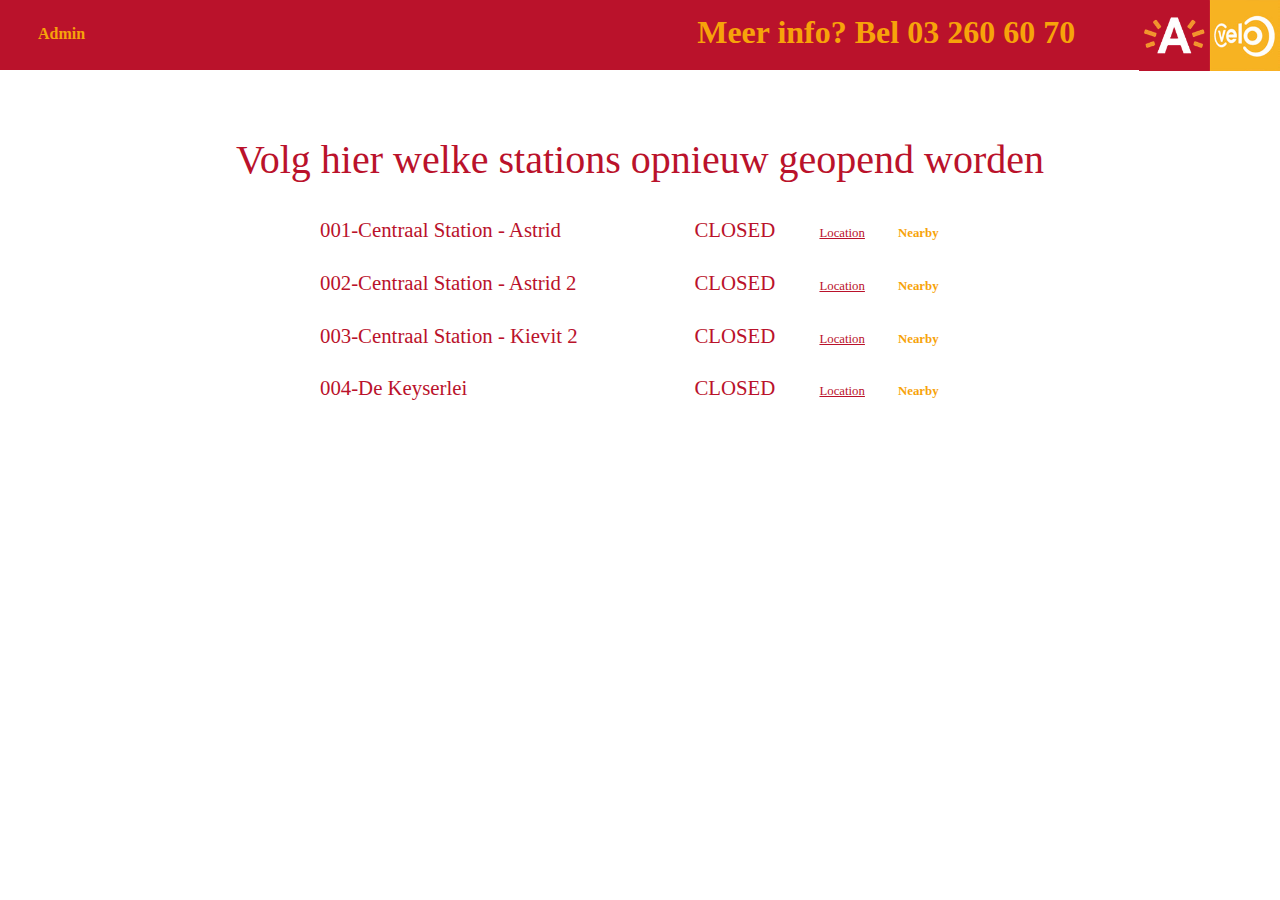
<file: Index.html>
<!doctype html>
<html>
	<head>
		<link href='https://fonts.googleapis.com/css?family=Open+Sans:400,600,700|Raleway:400,800,600|Anton|Asap:400,700|Yantramanav:400,700,300|Hind+Vadodara:400,700,300|Palanquin+Dark:400,600,700' rel='stylesheet' type='text/css'>
		<title>Tryout</title>
		<link rel="stylesheet" type="text/css" href="reset.css">
		<link rel="stylesheet" type="text/css" href="testpagina.css">
		<meta charset="utf-8">
		<meta name="viewport" content="width=device-width">
	</head>

	<body>
    <header>
      <div id="balk">
				<button id="adminlink">
					Admin
				</button>
				<div id="mainlogin" class="invisible">
					<form>
							<input type="text" id="inloggen">
							</input>
					</form>
					<button id="loginbutton">
							Log in
					</button>
      	</div>
				<div id="meerinfodiv">
					<p id="meerinfotekst"> Meer info? Bel 03 260 60 70 </p>
					<img src="logo.png" alt="Logo" id="logo">
				</div>
			</div>
			<div id="manage" class="invisible">
				<form>
					<input type="text" name="firstname" id="stationchoice">
					</input>
				</form>
				<button id="submit">
					Submit
				</button>
				<button id="out">
					Close
				</button>
			</div>
    </header>

    <main>
    <div id="maintext">
      <h1> Volg hier welke stations opnieuw geopend worden </h1>
        <div id="tables" class="main">
							<table id="firstTable">
          		<tr id="tr1" class="station">
            				<td id="tr1td1" class="td1 tr1td1 stillclosed"> 001-Centraal Station - Astrid </td>
            				<td id="tr1td2" class="td2 station1status stillclosed"> CLOSED </td>
										<td id="tr1td3" class="td3 locationtext"> &nbsp&nbsp <a href="https://www.google.be/maps/place/Velo+001+-+Centraal+Station+-+Astrid/@51.2175802,4.4184035,17z/data=!3m1!4b1!4m5!3m4!1s0x47c3f7011329d5b1:0x89e504c436533a8a!8m2!3d51.2175769!4d4.4205922?hl=nl" > Location </td>
										<td id="nearbyLocation1" class="td4 nearbyLocation"> &nbsp&nbsp Nearby <td>
							</tr>
							<tr id="tr1nearby1" class="nearby invisible">
										<td class="tr2td1 trnearby"> 002-Centraal Station - Astrid 2 </td>
										<td class="station2status trnearby"> CLOSED </td>
										<td class="trnearby locationtext"> &nbsp&nbsp <a href="https://www.google.be/maps/place/Velo+002+-+Centraal+Station+-+Astrid+2/@51.2176003,4.4185133,17z/data=!3m1!4b1!4m5!3m4!1s0x47c3f7016dc3d587:0x5b8902f0f641aff4!8m2!3d51.217597!4d4.420702?hl=nl" > Location </td>
							</tr>
							<tr id="tr1nearby2" class="nearby invisible">
										<td class="tr3td1 trnearby"> 003-Centraal Station - Kievit 2 </td>
										<td class="station3status trnearby"> CLOSED </td>
										<td class="trnearby locationtext"> &nbsp&nbsp <a href="https://www.google.be/maps/place/Velo+003+-+Centraal+station+Kievit+2/@51.2130853,4.4195723,17z/data=!3m1!4b1!4m5!3m4!1s0x47c3f70364926fd9:0x420c97d3815f99cb!8m2!3d51.213082!4d4.421761?hl=nl" > Location </td>
							</tr>
							</table>

							<table>
							<tr id="tr2" class="station">
            				<td id="tr2td1" class="td1 tr2td1 stillclosed"> 002-Centraal Station - Astrid 2 </td>
            				<td id="tr2td2" class="td2 station2status stillclosed"> CLOSED </td>
										<td id="tr1td3" class="td3 locationtext"> &nbsp&nbsp <a href="https://www.google.be/maps/place/Velo+002+-+Centraal+Station+-+Astrid+2/@51.2176003,4.4185133,17z/data=!3m1!4b1!4m5!3m4!1s0x47c3f7016dc3d587:0x5b8902f0f641aff4!8m2!3d51.217597!4d4.420702?hl=nl" > Location </td>
										<td id="nearbyLocation2" class="td4 nearbyLocation"> &nbsp&nbsp Nearby </td>
				  		</tr>
							</table>

							<table>
          		<tr id="tr3" class="station">
            				<td id="tr3td1" class="td1 stillclosed"> 003-Centraal Station - Kievit 2 </td>
            				<td id="tr3td2" class="td2 station3status stillclosed"> CLOSED </td>
										<td id="tr3td3" class="td3 locationtext"> &nbsp&nbsp <a href="https://www.google.be/maps/place/Velo+003+-+Centraal+station+Kievit+2/@51.2130853,4.4195723,17z/data=!3m1!4b1!4m5!3m4!1s0x47c3f70364926fd9:0x420c97d3815f99cb!8m2!3d51.213082!4d4.421761?hl=nl" > Location </td>
										<td id="nearbyLocation3" class="td4 nearbyLocation"> &nbsp&nbsp Nearby </td>
							</tr>
							<tr id="tr3nearby1" class="nearby invisible">
												<td class="tr2td1 trnearby"> 002-Centraal Station - Astrid 2 </td>
												<td class="station2status trnearby"> CLOSED </td>
												<td class="trnearby locationtext"> &nbsp&nbsp <a href="https://www.google.be/maps/place/Velo+002+-+Centraal+Station+-+Astrid+2/@51.2176003,4.4185133,17z/data=!3m1!4b1!4m5!3m4!1s0x47c3f7016dc3d587:0x5b8902f0f641aff4!8m2!3d51.217597!4d4.420702?hl=nl" > Location </td>
							</tr>
							</table>

							<table>
							<tr id="tr4" class="station">
            				<td id="tr4td1" class="td1 stillclosed"> 004-De Keyserlei </td>
            				<td id="tr4td2" class="td2 stillclosed"> CLOSED </td>
										<td id="tr4td3" class="td3 locationtext"> &nbsp&nbsp <a href="https://www.google.be/maps/place/Velo+004+-+De+Keyserlei/@51.2173373,4.4178303,17z/data=!3m1!4b1!4m5!3m4!1s0x47c3f70177197913:0x39110891cf5e7a5f!8m2!3d51.217334!4d4.420019?hl=nl"> Location </td>
										<td id="nearbyLocation4" class="td4 nearbyLocation"> &nbsp&nbsp Nearby </td>
							</tr>
							<tr id="tr4nearby1" class="nearby invisible">
										<td class="tr2td1 trnearby"> 002-Centraal Station - Astrid 2 </td>
										<td class="station2status trnearby"> CLOSED </td>
										<td class="trnearby locationtext"> &nbsp&nbsp <a href="https://www.google.be/maps/place/Velo+002+-+Centraal+Station+-+Astrid+2/@51.2176003,4.4185133,17z/data=!3m1!4b1!4m5!3m4!1s0x47c3f7016dc3d587:0x5b8902f0f641aff4!8m2!3d51.217597!4d4.420702?hl=nl" > Location </td>
							</tr>
							</table>
      </div>
    </main>

    <footer>
    </footer>
	</body>

  <script src="testpagina.js"></script>
</html>
</file>
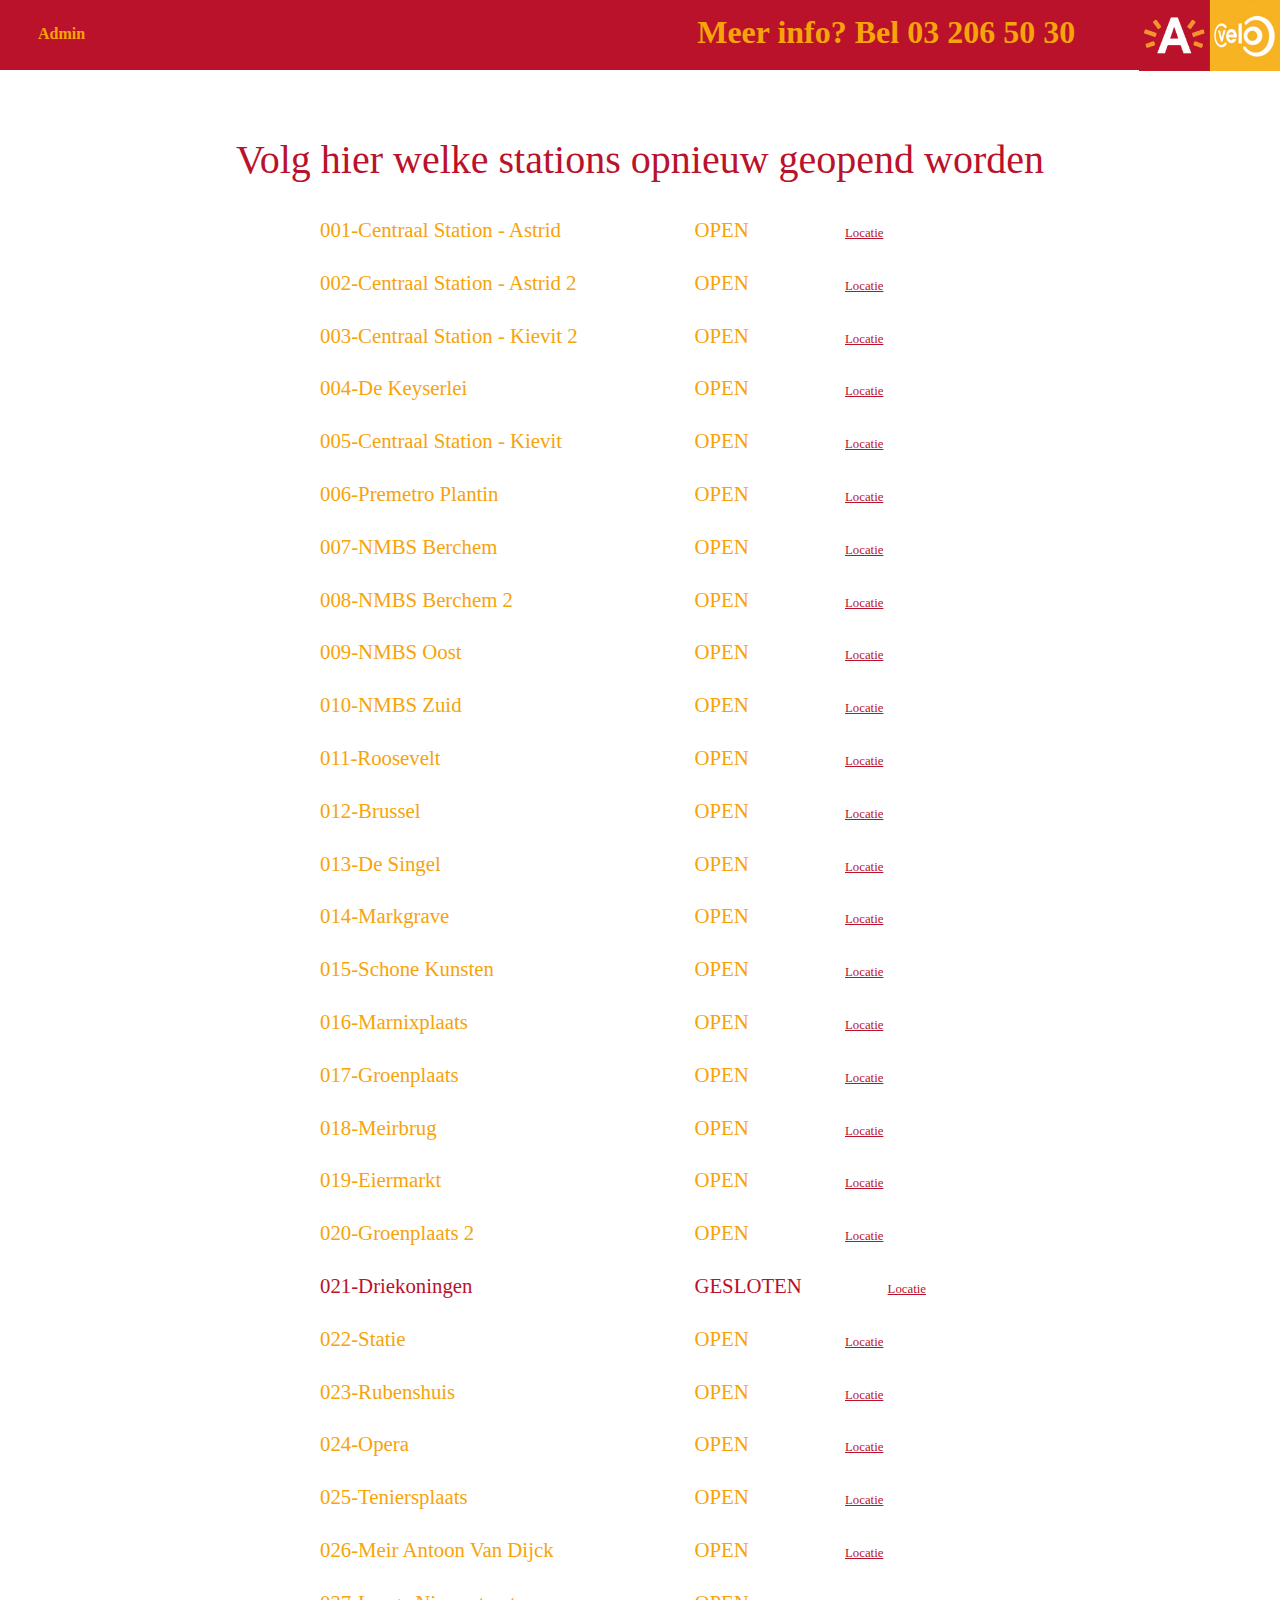
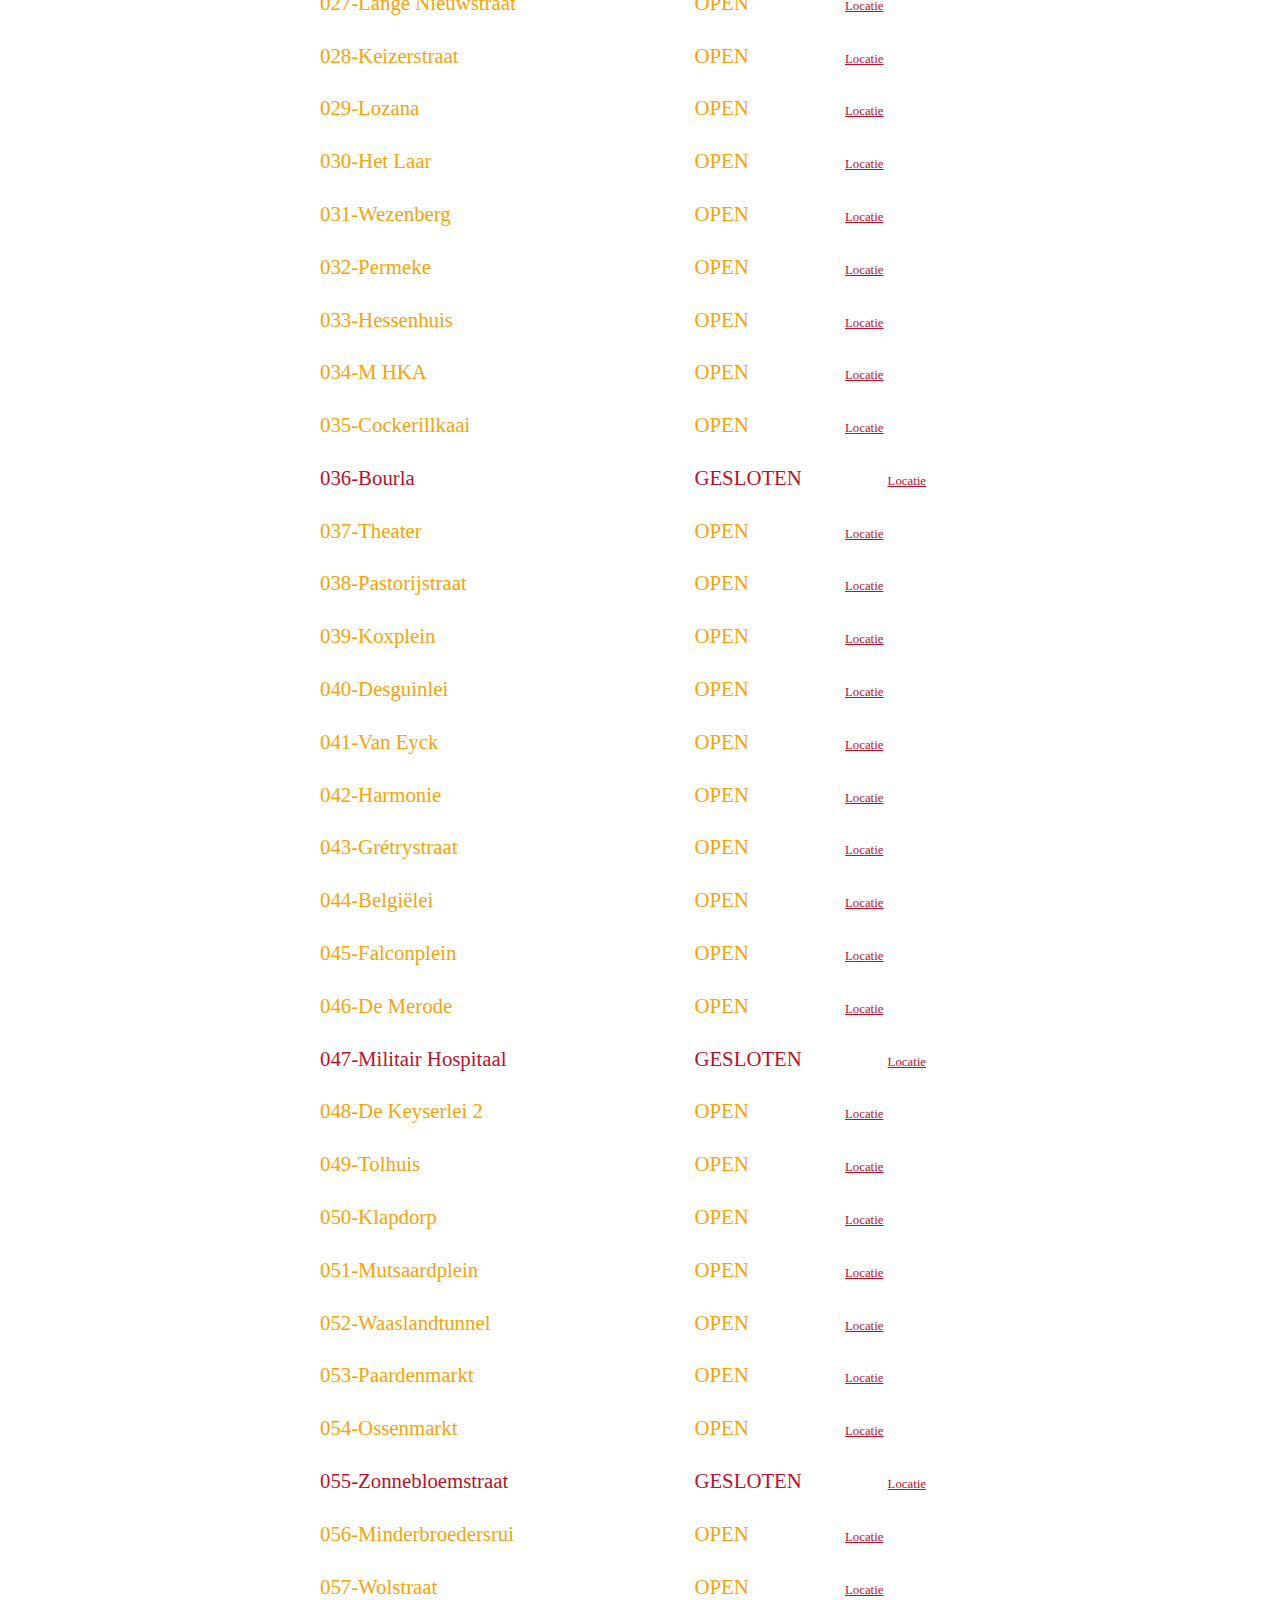
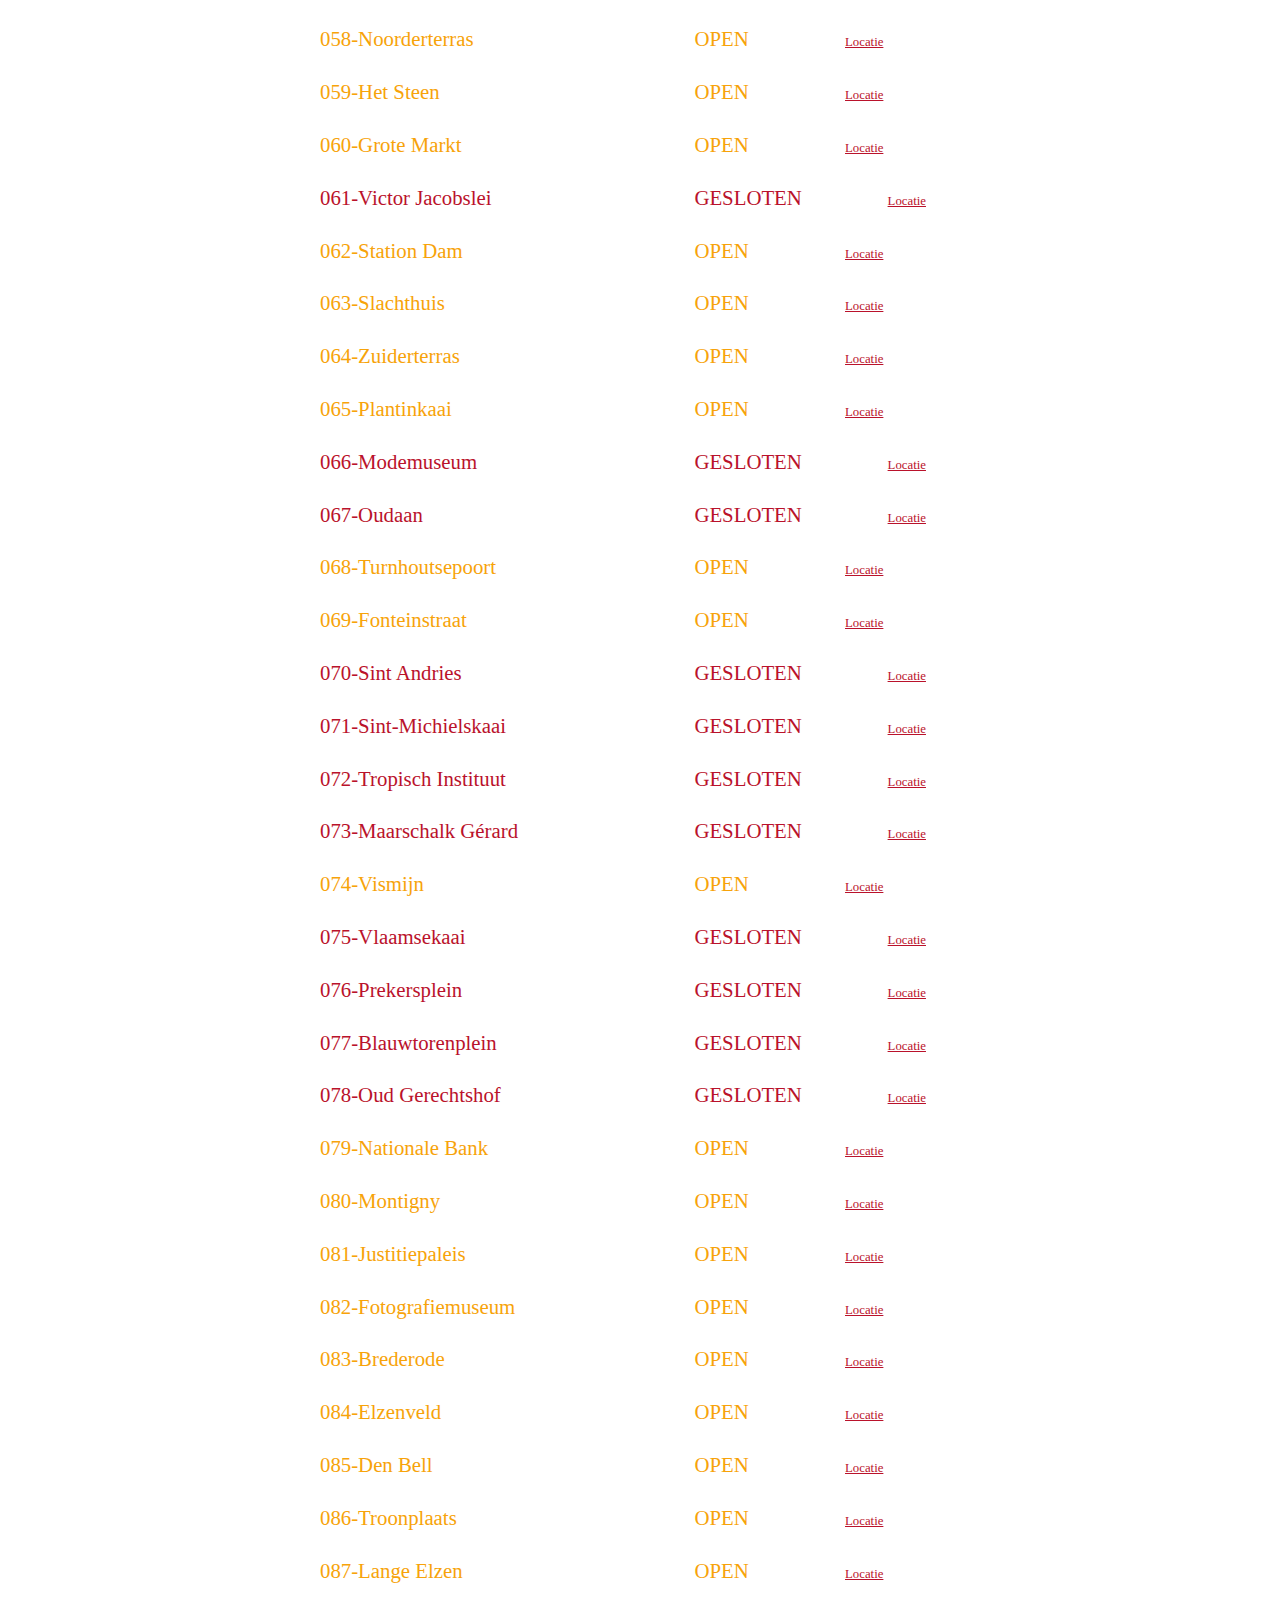
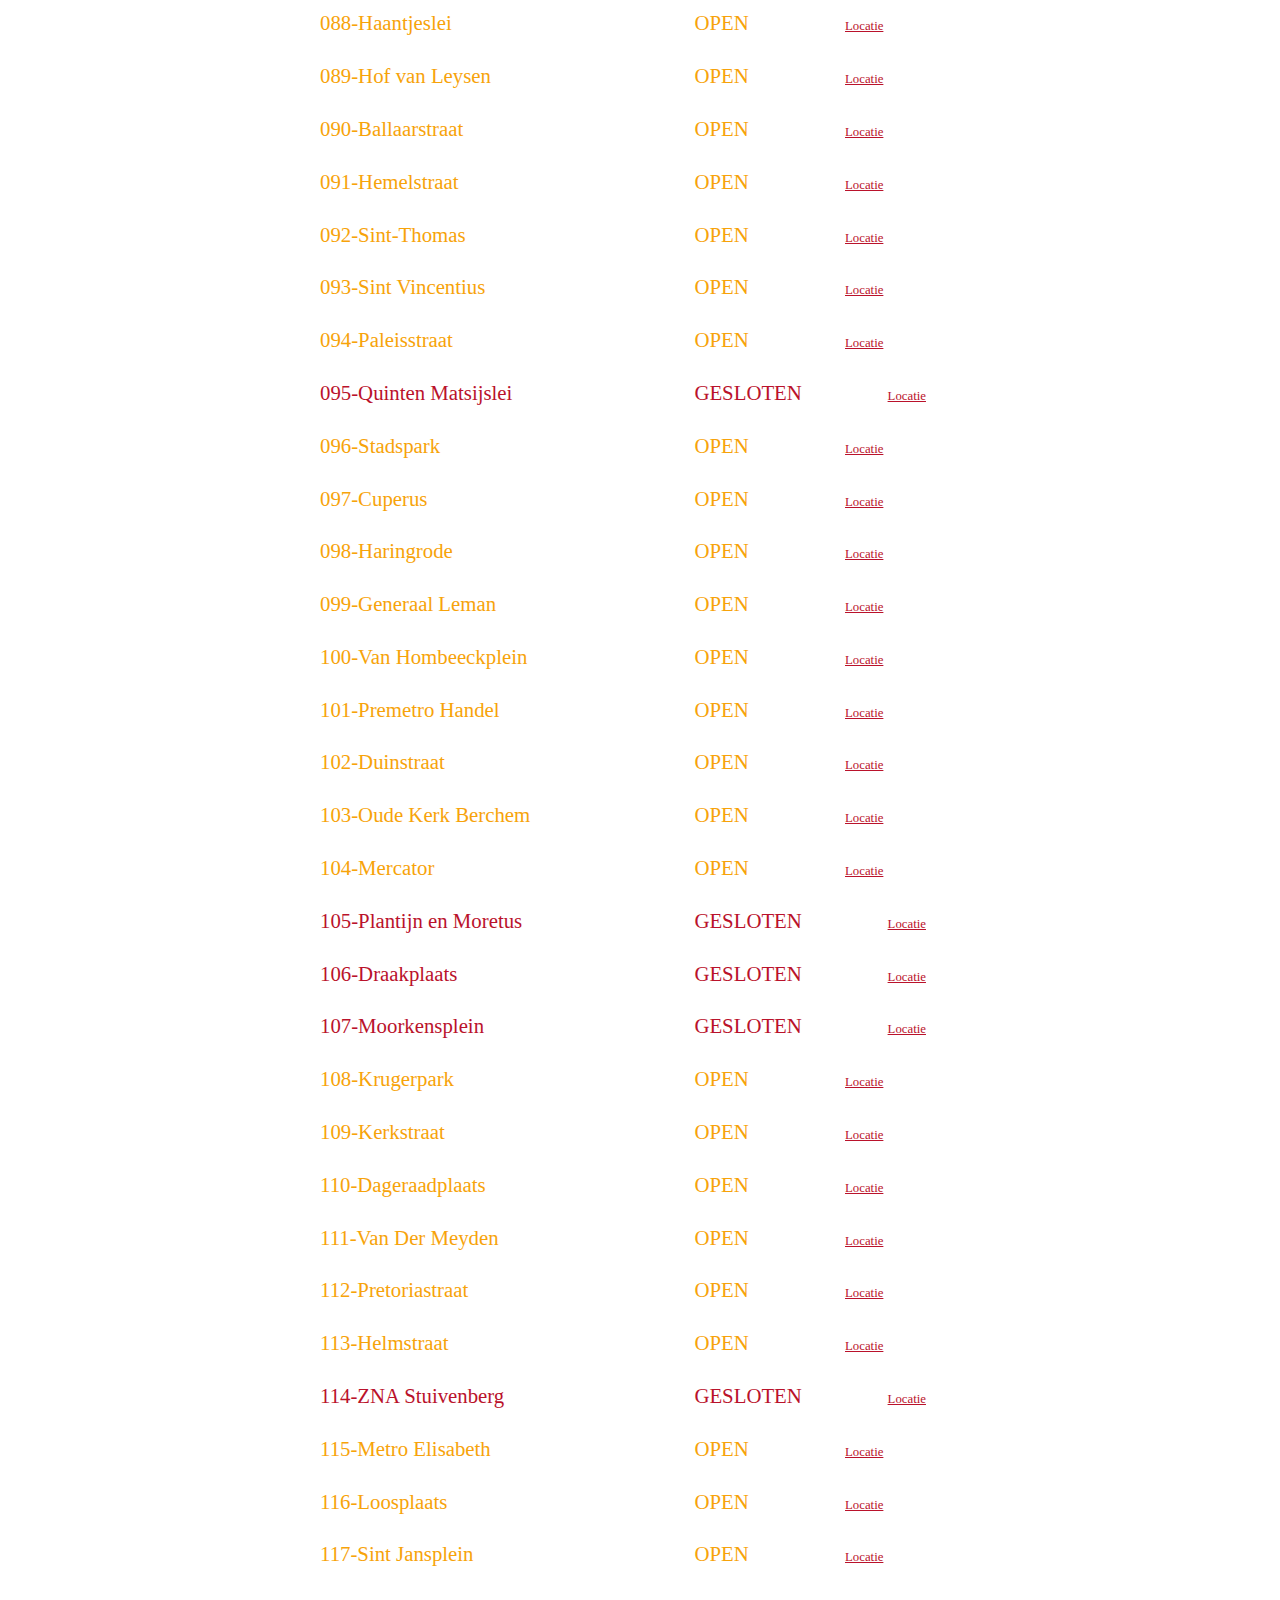
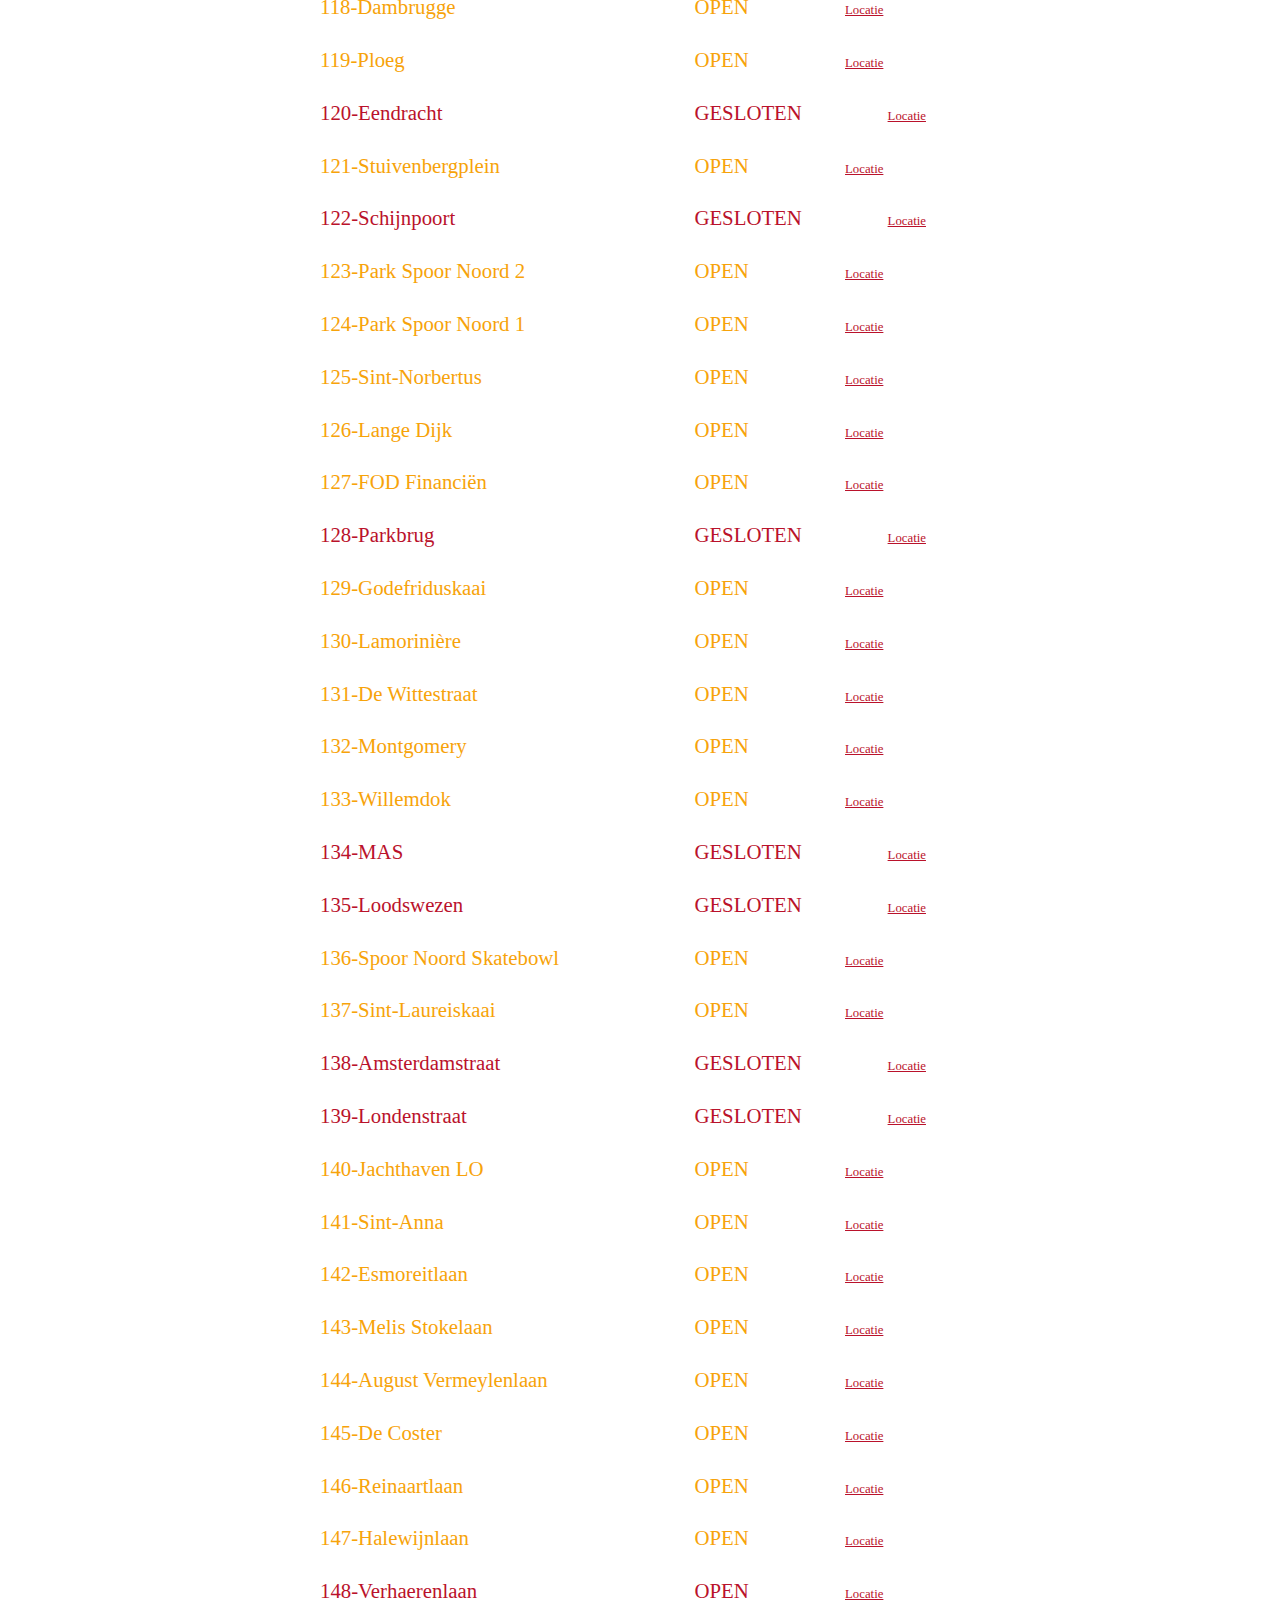
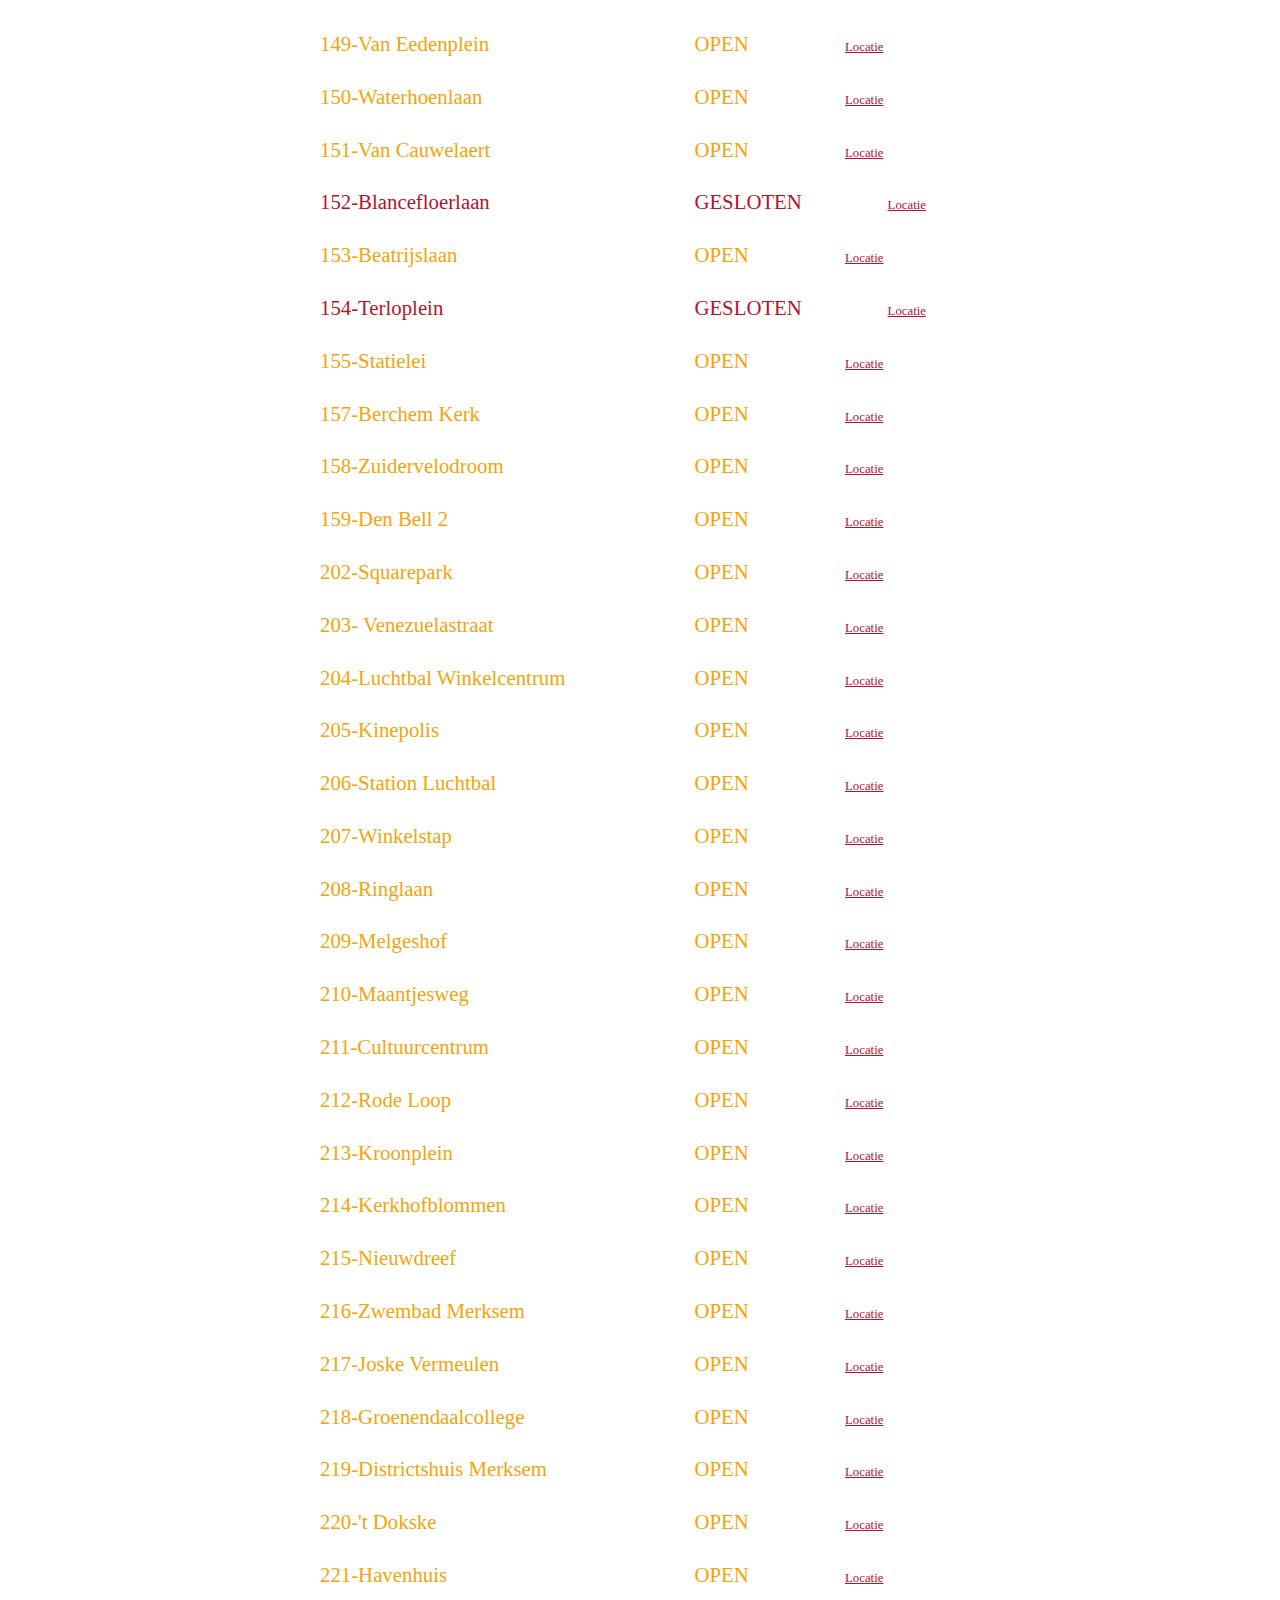
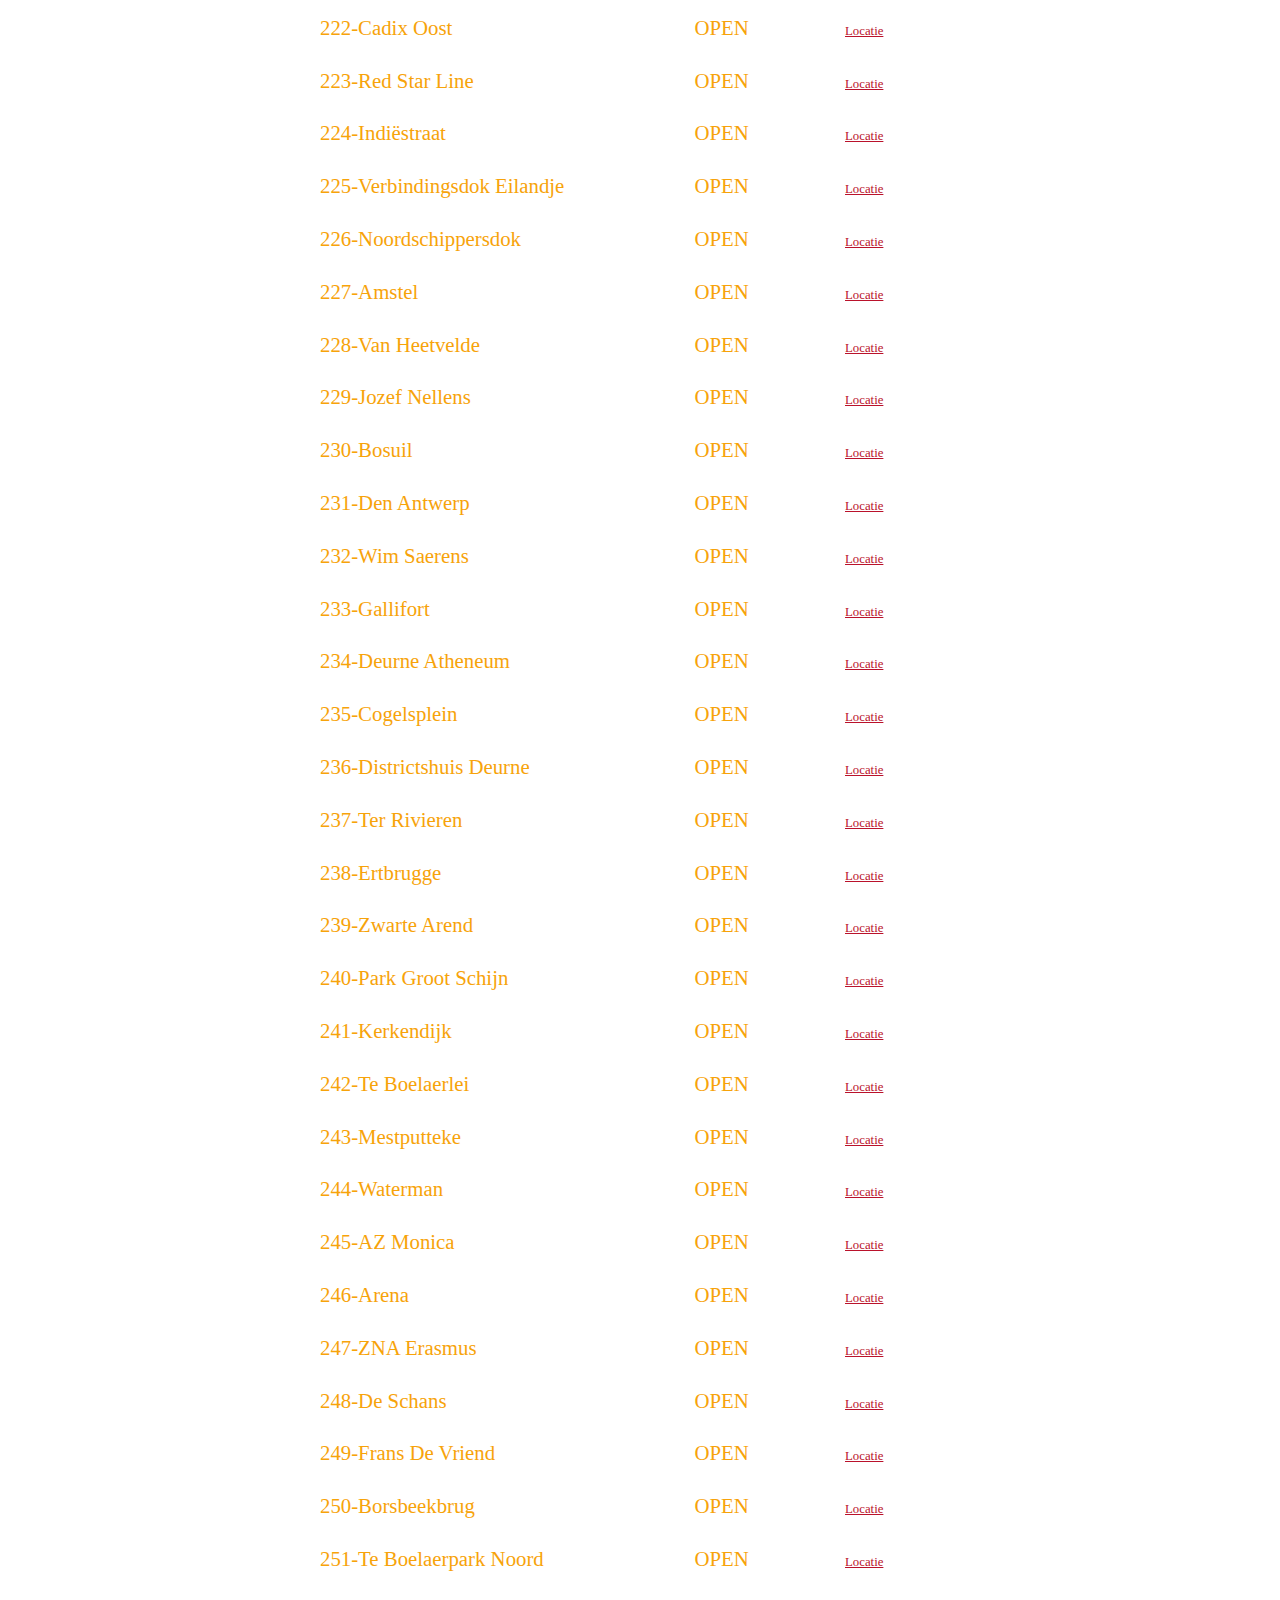
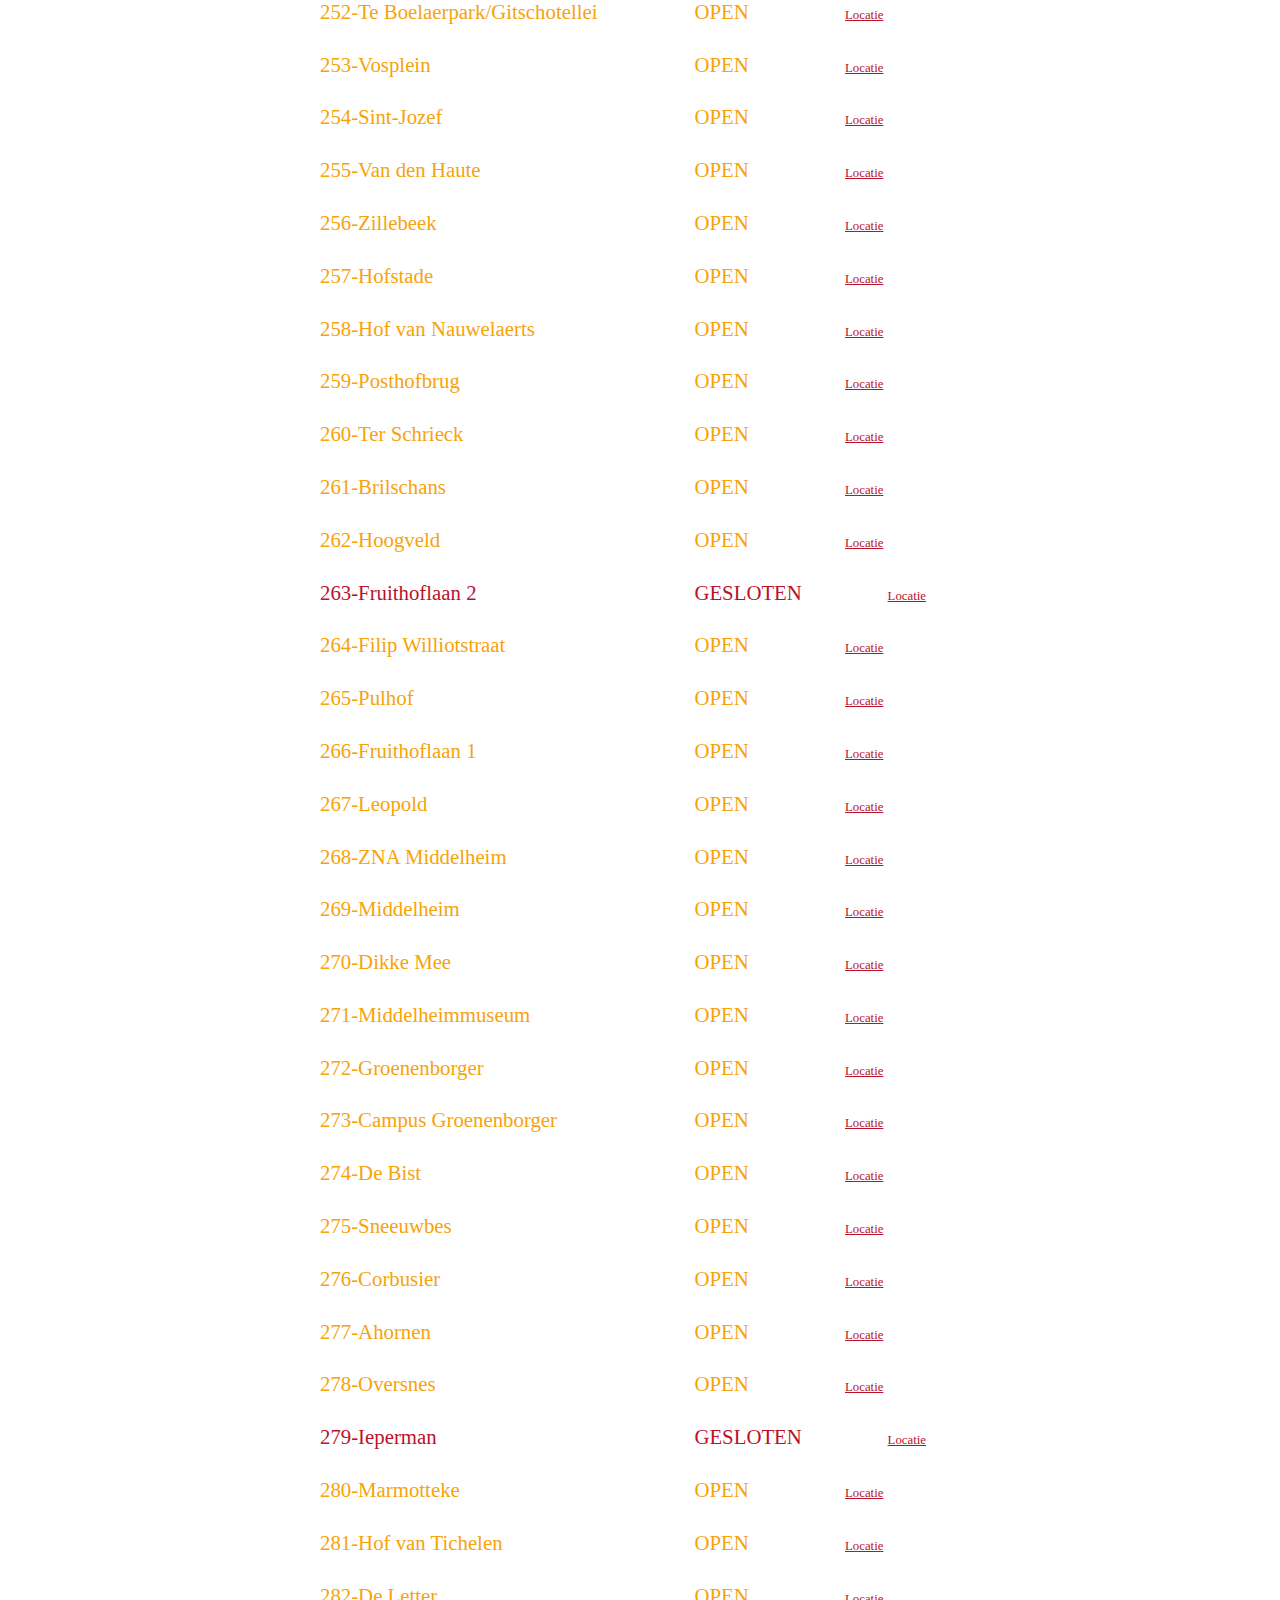
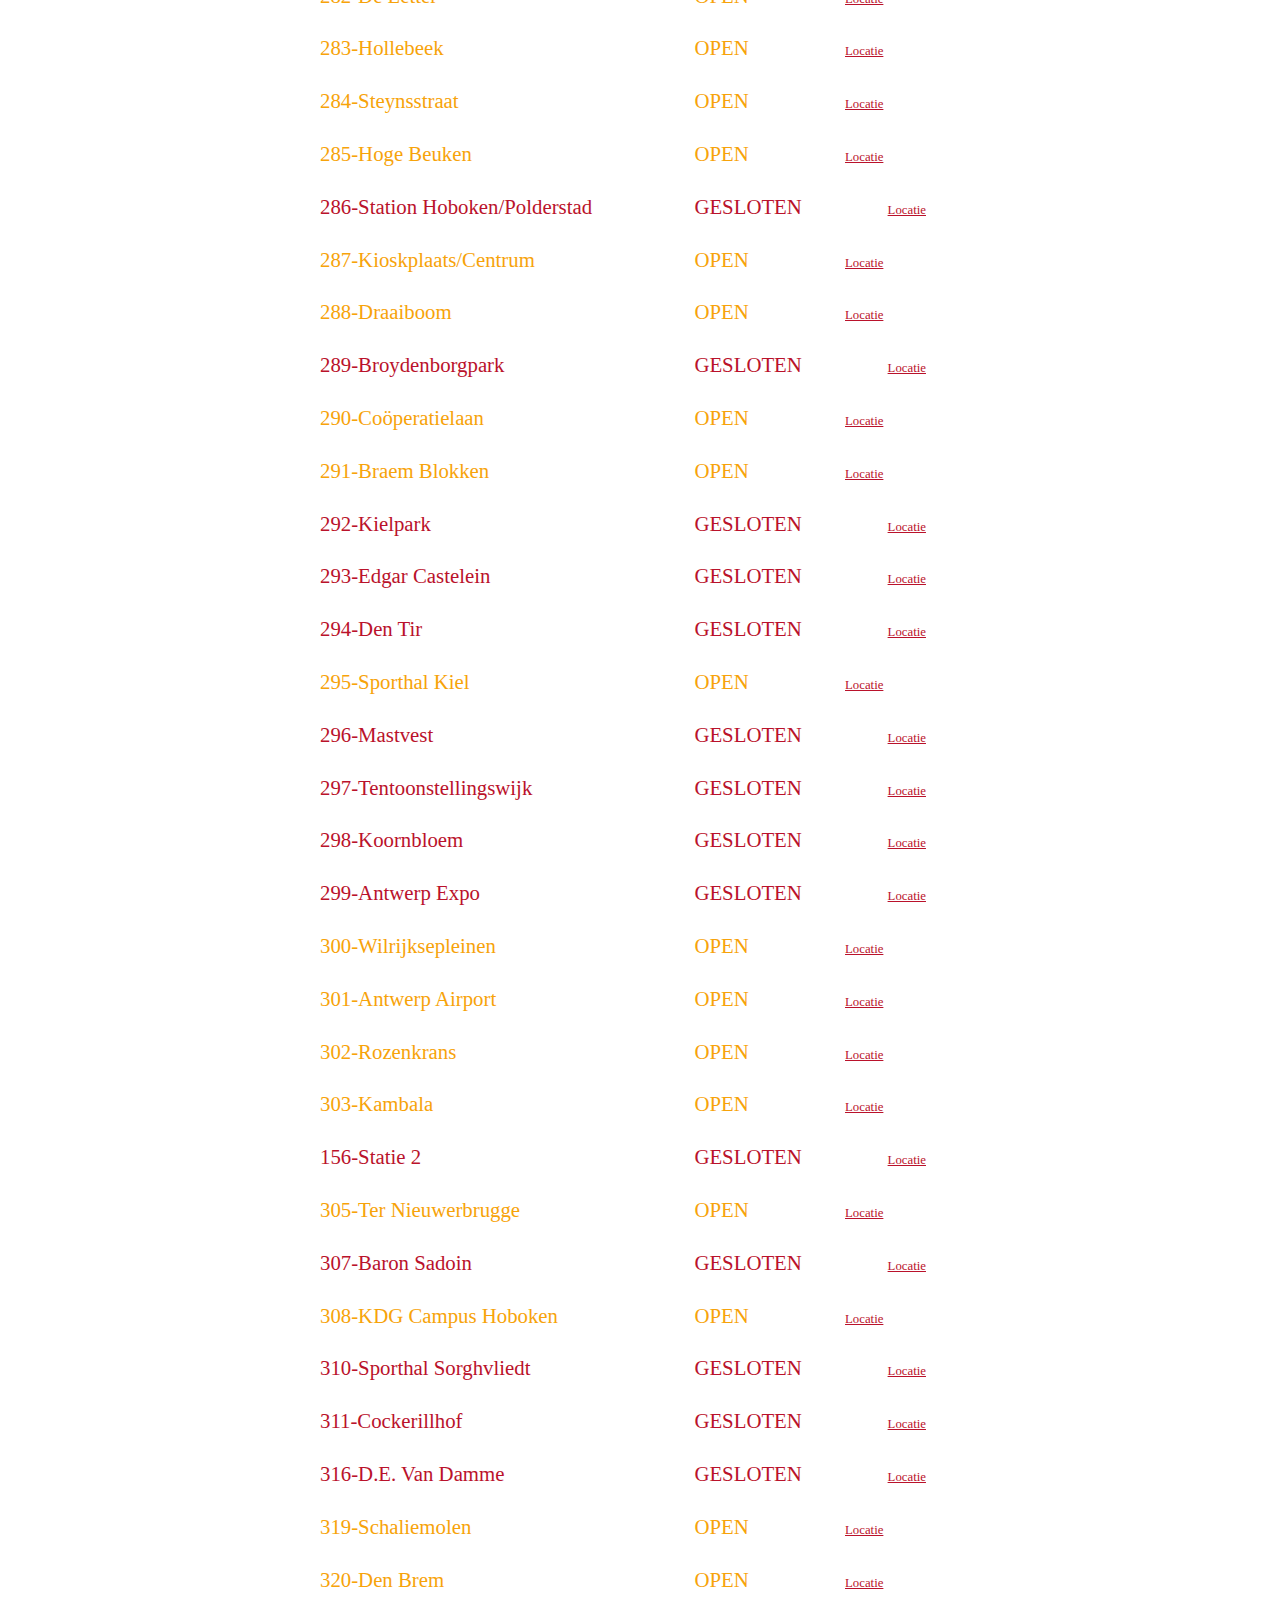
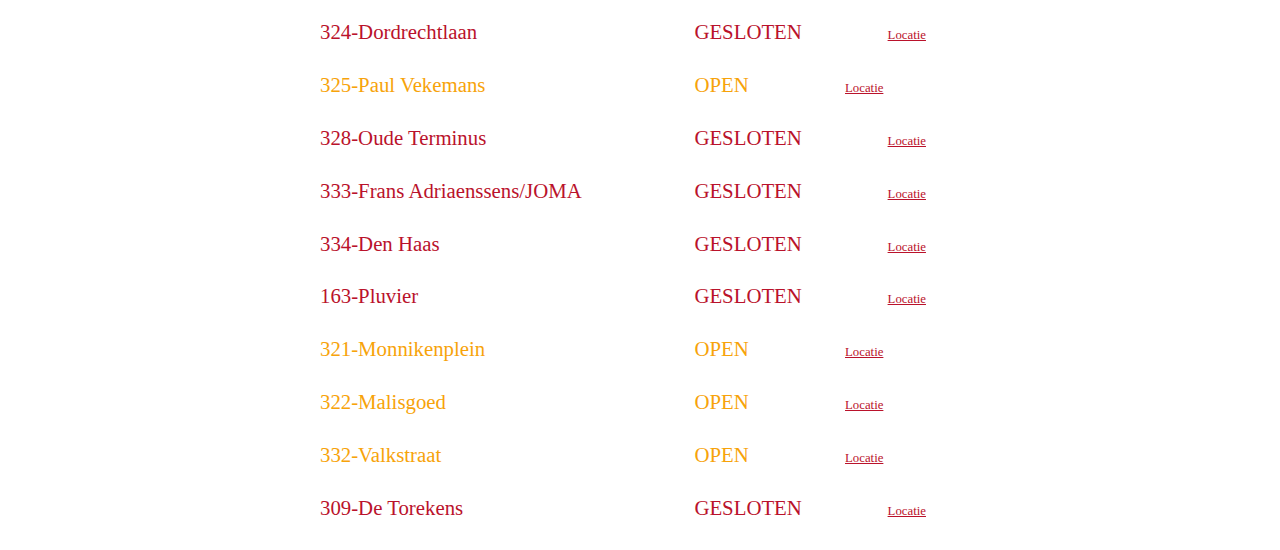
<file: index.html>
<!DOCTYPE html>
<!-- saved from url=(0033)http://www.veloavailability.host/ -->
<html><head><meta http-equiv="Content-Type" content="text/html; charset=UTF-8">
		<link href="file:///C:/Users/Hanne/Desktop/Tryouts/index_files/css" rel="stylesheet" type="text/css">
		<title>Beschikbaarheid Velo-stations</title>
		<link rel="stylesheet" type="text/css" href="reset.css">
		<link rel="stylesheet" type="text/css" href="testpagina.css">

		<meta name="viewport" content="width=device-width">
	</head>

	<body>
    <header>
      <div id="balk">
				<button id="adminlink">
					Admin
				</button>
				<div id="mainlogin" class="invisible">
					<form>
							<input type="text" id="inloggen">

					</form>
					<button id="loginbutton">
							Log in
					</button>
      	</div>
				<div id="meerinfodiv">
					<p id="meerinfotekst"> Meer info? Bel 03 206 50 30 </p>
					<img src="logo.png" alt="Logo" id="logo">
				</div>
			</div>
			<div id="manage" class="invisible">
				<form>
					<input type="text" name="firstname" id="stationchoice">

				</form>
				<button id="submit">
					Submit
				</button>
				<button id="out">
					Close
				</button>
			</div>
    </header>

    <main>
    <div id="maintext">
      <h1> Volg hier welke stations opnieuw geopend worden </h1>
        <div id="tables" class="main">
							<table id="firstTable">
          		<tbody><tr id="tr1" class="station">
            				<td id="tr1td1" class="td1 tr1td1 reopened"> 001-Centraal Station - Astrid </td>
            				<td id="tr1td2" class="td2 station1status reopened">OPEN</td>
										<td id="tr1td3" class="td3 locationtext"> &nbsp;&nbsp; <a href="https://www.google.be/maps/place/Velo+001+-+Centraal+Station+-+Astrid/@51.2175802,4.4184035,17z/data=!3m1!4b1!4m5!3m4!1s0x47c3f7011329d5b1:0x89e504c436533a8a!8m2!3d51.2175769!4d4.4205922?hl=nl"> Locatie </a></td>
							</tr>
							</tbody></table>

							<table>
							<tbody><tr id="tr2" class="station">
            				<td id="tr2td1" class="td1 tr2td1 reopened"> 002-Centraal Station - Astrid 2 </td>
            				<td id="tr2td2" class="td2 station2status reopened">OPEN</td>
										<td id="tr1td3" class="td3 locationtext"> &nbsp;&nbsp; <a href="https://www.google.be/maps/place/Velo+002+-+Centraal+Station+-+Astrid+2/@51.2176003,4.4185133,17z/data=!3m1!4b1!4m5!3m4!1s0x47c3f7016dc3d587:0x5b8902f0f641aff4!8m2!3d51.217597!4d4.420702?hl=nl"> Locatie </a></td>
				  		</tr>
							</tbody></table>

							<table>
          		<tbody><tr id="tr3" class="station">
            				<td id="tr3td1" class="td1 reopened"> 003-Centraal Station - Kievit 2 </td>
            				<td id="tr3td2" class="td2 station3status reopened">OPEN</td>
										<td id="tr3td3" class="td3 locationtext"> &nbsp;&nbsp; <a href="https://www.google.be/maps/place/Velo+003+-+Centraal+station+Kievit+2/@51.2130853,4.4195723,17z/data=!3m1!4b1!4m5!3m4!1s0x47c3f70364926fd9:0x420c97d3815f99cb!8m2!3d51.213082!4d4.421761?hl=nl"> Locatie </a></td>
							</tr>
							</tbody></table>

							<table>
							<tbody><tr id="tr4" class="station">
            				<td id="tr4td1" class="td1 reopened"> 004-De Keyserlei </td>
            				<td id="tr4td2" class="td2 station4status reopened">OPEN</td>
										<td id="tr4td3" class="td3 locationtext"> &nbsp;&nbsp; <a href="https://www.google.be/maps/place/Velo+004+-+De+Keyserlei/@51.2173373,4.4178303,17z/data=!3m1!4b1!4m5!3m4!1s0x47c3f70177197913:0x39110891cf5e7a5f!8m2!3d51.217334!4d4.420019?hl=nl"> Locatie </a></td>
							</tr>
							</tbody></table>

							<table>
							<tbody><tr id="tr5" class="station">
										<td id="tr5td1" class="td1 reopened"> 005-Centraal Station - Kievit</td>
										<td id="tr5td2" class="td2 station5status reopened">OPEN</td>
										<td id="tr5td3" class="td3 locationtext"> &nbsp;&nbsp; <a href="https://www.google.be/maps/place/Velo+005+-+Centraal+Station+%2F+Kievit/@51.2130932,4.4194866,17z/data=!3m1!4b1!4m5!3m4!1s0x47c3f70364599775:0x72073bdef1cb37d0!8m2!3d51.2130899!4d4.4216753?hl=nl"> Locatie </a></td>
							</tr>
							</tbody></table>

							<table>
							<tbody><tr id="tr6" class="station">
							      <td id="tr6td1" class="td1 tr1td1 reopened"> 006-Premetro Plantin </td>
							      <td id="tr6td2" class="td2 station6status reopened">OPEN</td>
							      <td id="tr6td3" class="td3 locationtext"> &nbsp;&nbsp; <a href="https://www.google.be/maps/place/Velo+006+-+Premetro+Plantin/@51.2101307,4.4201473,17z/data=!3m1!4b1!4m5!3m4!1s0x47c3f71b5b8d9f65:0xc84fd0a604996a68!8m2!3d51.2101274!4d4.422336?hl=nl"> Locatie </a></td>
							</tr>
							</tbody></table>

							<table>
							<tbody><tr id="tr7" class="station">
							      <td id="tr7td1" class="td1 tr1td1 reopened"> 007-NMBS Berchem </td>
							      <td id="tr7td2" class="td2 station7status reopened">OPEN</td>
							      <td id="tr7td3" class="td3 locationtext"> &nbsp;&nbsp; <a href="https://www.google.be/maps/place/Velo+007+-+NMBS+Berchem/@51.2010663,4.4320384,17z/data=!3m1!4b1!4m5!3m4!1s0x47c3f715edd09661:0x2588ced7e0fed1de!8m2!3d51.201063!4d4.4342271?hl=nl"> Locatie </a></td>
							</tr>
							</tbody></table>

							<table>
							<tbody><tr id="tr8" class="station">
							      <td id="tr8td1" class="td1 tr1td1 reopened"> 008-NMBS Berchem 2 </td>
							      <td id="tr8td2" class="td2 station8status reopened">OPEN</td>
							      <td id="tr8td3" class="td3 locationtext"> &nbsp;&nbsp; <a href="https://www.google.be/maps/place/Velo+008+-+NMBS+Berchem+2/@51.2011173,4.4319773,17z/data=!3m1!4b1!4m5!3m4!1s0x47c3f715ee8655eb:0x2564ec12b35f287f!8m2!3d51.201114!4d4.434166?hl=nl"> Locatie </a></td>
							</tr>
							</tbody></table>

							<table>
							<tbody><tr id="tr9" class="station">
							      <td id="tr9td1" class="td1 tr1td1 reopened"> 009-NMBS Oost </td>
							      <td id="tr9td2" class="td2 station9status reopened">OPEN</td>
							      <td id="tr9td3" class="td3 locationtext"> &nbsp;&nbsp; <a href="https://www.google.be/maps/place/Velo+009+-+NMBS+Oost/@51.2090053,4.4354863,17z/data=!3m1!4b1!4m5!3m4!1s0x47c3f712f4284863:0x737bf75abfeaa0bc!8m2!3d51.209002!4d4.437675?hl=nl"> Locatie </a></td>
							</tr>
							</tbody></table>

							<table>
							<tbody><tr id="tr10" class="station">
							      <td id="tr10td1" class="td1 tr1td1 reopened"> 010-NMBS Zuid </td>
							      <td id="tr10td2" class="td2 station1status reopened">OPEN</td>
							      <td id="tr10td3" class="td3 locationtext"> &nbsp;&nbsp; <a href="https://www.google.be/maps/place/Velo+010+-+NMBS+Zuid/@51.1983933,4.3885553,17z/data=!3m1!4b1!4m5!3m4!1s0x47c3f6c0e5c0e69f:0x461f23d4ec091c3b!8m2!3d51.19839!4d4.390744?hl=nl"> Locatie </a></td>
							</tr>
							</tbody></table>

							<table>
							<tbody><tr id="tr11" class="station">
							      <td id="tr11td1" class="td1 tr1td1 reopened"> 011-Roosevelt </td>
							      <td id="tr11td2" class="td2 station11status reopened">OPEN</td>
							      <td id="tr11td3" class="td3 locationtext"> &nbsp;&nbsp; <a href="http://www.veloavailability.host/"> Locatie </a></td>
							</tr>
							</tbody></table>

							<table>
							<tbody><tr id="tr12" class="station">
							      <td id="tr12td1" class="td1 tr1td1 reopened"> 012-Brussel </td>
							      <td id="tr12td2" class="td2 station12status reopened">OPEN</td>
							      <td id="tr12td3" class="td3 locationtext"> &nbsp;&nbsp; <a href="https://www.google.be/maps/place/Velo+012+-+Brussel/@51.1993283,4.3879283,17z/data=!3m1!4b1!4m5!3m4!1s0x47c3f6c05f89d069:0xcbb8bcb562558de2!8m2!3d51.199325!4d4.390117?hl=nl"> Locatie </a></td>
							</tr>
							</tbody></table>

							<table>
							<tbody><tr id="tr13" class="station">
							      <td id="tr13td1" class="td1 tr1td1 reopened"> 013-De Singel </td>
							      <td id="tr13td2" class="td2 station13status reopened">OPEN</td>
							      <td id="tr13td3" class="td3 locationtext"> &nbsp;&nbsp; <a href="https://www.google.be/maps/place/Velo+013+-+De+Singel/@51.1938593,4.4002613,17z/data=!3m1!4b1!4m5!3m4!1s0x47c3f6db1cec8473:0xd3238624f3b25540!8m2!3d51.193856!4d4.40245?hl=nl"> Locatie </a></td>
							</tr>
							</tbody></table>

							<table>
							<tbody><tr id="tr14" class="station">
							      <td id="tr14td1" class="td1 tr1td1 reopened"> 014-Markgrave </td>
							      <td id="tr14td2" class="td2 station14status reopened">OPEN</td>
							      <td id="tr14td3" class="td3 locationtext"> &nbsp;&nbsp; <a href="https://www.google.be/maps/place/Velo+014+-+Markgrave/@51.1967883,4.4035983,17z/data=!3m1!4b1!4m5!3m4!1s0x47c3f6dc120146d7:0xe99051a4e70fc885!8m2!3d51.196785!4d4.405787?hl=nl"> Locatie </a></td>
							</tr>
							</tbody></table>

							<table>
							<tbody><tr id="tr15" class="station">
							      <td id="tr15td1" class="td1 tr1td1 reopened"> 015-Schone Kunsten </td>
							      <td id="tr15td2" class="td2 station15status reopened">OPEN</td>
							      <td id="tr15td3" class="td3 locationtext"> &nbsp;&nbsp; <a href="https://www.google.be/maps/place/Velo+015+-+Schone+Kunsten/@51.2078133,4.3922243,17z/data=!3m1!4b1!4m5!3m4!1s0x47c3f6ec6d248561:0x4343cc1179f4019a!8m2!3d51.20781!4d4.394413?hl=nl"> Locatie </a></td>
							</tr>
							</tbody></table>

							<table>
							<tbody><tr id="tr16" class="station">
							      <td id="tr16td1" class="td1 tr1td1 reopened"> 016-Marnixplaats </td>
							      <td id="tr16td2" class="td2 station16status reopened">OPEN</td>
							      <td id="tr16td3" class="td3 locationtext"> &nbsp;&nbsp; <a href="https://www.google.be/maps/place/Velo+016+-+Marnixplaats/@51.2098133,4.3886893,17z/data=!4m5!3m4!1s0x47c3f6ee70b4604b:0xa3209bedc9ca0756!8m2!3d51.210274!4d4.396864?hl=nl"> Locatie </a></td>
							</tr>
							</tbody></table>

							<table>
							<tbody><tr id="tr17" class="station">
							      <td id="tr17td1" class="td1 tr1td1 reopened"> 017-Groenplaats </td>
							      <td id="tr17td2" class="td2 station17status reopened">OPEN</td>
							      <td id="tr17td3" class="td3 locationtext"> &nbsp;&nbsp; <a href="https://www.google.be/maps/place/Velo+017+-+Groenplaats/@51.2118833,4.3968443,17z/data=!4m5!3m4!1s0x47c3f6f71e61d647:0xa5a8a2d1d55e26bd!8m2!3d51.218823!4d4.401167?hl=nl"> Locatie </a></td>
							</tr>
							</tbody></table>

							<table>
							<tbody><tr id="tr18" class="station">
							      <td id="tr18td1" class="td1 tr1td1 reopened"> 018-Meirbrug </td>
							      <td id="tr18td2" class="td2 station18status reopened">OPEN</td>
							      <td id="tr18td3" class="td3 locationtext"> &nbsp;&nbsp; <a href="https://www.google.be/maps/place/Velo+018+-+Meirbrug/@51.2182143,4.4038383,17z/data=!3m1!4b1!4m5!3m4!1s0x47c3f6f996803803:0xbf8f925c433e3a1b!8m2!3d51.218211!4d4.406027?hl=nl"> Locatie </a></td>
							</tr>
							</tbody></table>

							<table>
							<tbody><tr id="tr19" class="station">
							      <td id="tr19td1" class="td1 tr1td1 reopened"> 019-Eiermarkt </td>
							      <td id="tr19td2" class="td2 station19status reopened">OPEN</td>
							      <td id="tr19td3" class="td3 locationtext"> &nbsp;&nbsp; <a href="https://www.google.be/maps/place/Velo+019+-+Eiermarkt/@51.2193826,4.4010526,17z/data=!3m1!4b1!4m5!3m4!1s0x47c3f6f770e035f9:0x596de83bffdd284!8m2!3d51.2193793!4d4.4032413?hl=nl"> Locatie </a></td>
							</tr>
							</tbody></table>

							<table>
							<tbody><tr id="tr20" class="station">
										<td id="tr20td1" class="td1 tr1td1 reopened"> 020-Groenplaats 2 </td>
										<td id="tr20td2" class="td2 station20status reopened">OPEN</td>
										<td id="tr20td3" class="td3 locationtext"> &nbsp;&nbsp; <a href="https://www.google.be/maps/place/Velo+020+-+Groenplaats+2/@51.2186723,4.3985473,17z/data=!3m1!4b1!4m5!3m4!1s0x47c3f6f6e0f51f23:0x62934d7243b8f256!8m2!3d51.218669!4d4.400736?hl=nl"> Locatie </a></td>
							</tr>
							</tbody></table>

							<table>
							<tbody><tr id="tr21" class="station">
										<td id="tr21td1" class="td1 tr1td1 stillclosed"> 021-Driekoningen </td>
										<td id="tr21td2" class="td2 station21status stillclosed"> GESLOTEN </td>
										<td id="tr21td3" class="td3 locationtext"> &nbsp;&nbsp; <a href="https://www.google.be/maps/place/Velo+021+-+Driekoningen/@51.1954573,4.4170143,17z/data=!3m1!4b1!4m5!3m4!1s0x47c3f726ab07d467:0x449fa9c068282006!8m2!3d51.195454!4d4.419203?hl=nl"> Locatie </a></td>
							</tr>
							</tbody></table>

							<table>
							<tbody><tr id="tr22" class="station">
										<td id="tr22td1" class="td1 tr1td1 reopened"> 022-Statie </td>
										<td id="tr22td2" class="td2 station22status reopened">OPEN</td>
										<td id="tr22td3" class="td3 locationtext"> &nbsp;&nbsp; <a href="https://www.google.be/maps/place/Velo+022+-+Statie/@51.1998693,4.4286033,17z/data=!3m1!4b1!4m5!3m4!1s0x47c3f73d8e71c5a3:0x658bb6f2be120350!8m2!3d51.199866!4d4.430792?hl=nl"> Locatie </a></td>
							</tr>
							</tbody></table>

							<table>
							<tbody><tr id="tr23" class="station">
										<td id="tr23td1" class="td1 tr1td1 reopened"> 023-Rubenshuis </td>
										<td id="tr23td2" class="td2 station23status reopened">OPEN</td>
										<td id="tr23td3" class="td3 locationtext"> &nbsp;&nbsp; <a href="https://www.google.be/maps/place/Velo+023+-+Rubenshuis/@51.2170173,4.4066873,17z/data=!3m1!4b1!4m5!3m4!1s0x47c3f6f95f6f2ce7:0xc4805a346d9bdf26!8m2!3d51.217014!4d4.408876?hl=nl"> Locatie </a></td>
							</tr>
							</tbody></table>

							<table>
							<tbody><tr id="tr24" class="station">
										<td id="tr24td1" class="td1 tr1td1 reopened"> 024-Opera </td>
										<td id="tr24td2" class="td2 station24status reopened">OPEN</td>
										<td id="tr24td3" class="td3 locationtext"> &nbsp;&nbsp; <a href="https://www.google.be/maps/place/Velo+024+-+Opera/@51.2178353,4.4143193,17z/data=!3m1!4b1!4m5!3m4!1s0x47c3f6fe1fb284ed:0xe9de6b9d56f3c0f3!8m2!3d51.217832!4d4.416508?hl=nl"> Locatie </a></td>
							</tr>
							</tbody></table>

							<table>
							<tbody><tr id="tr25" class="station">
										<td id="tr25td1" class="td1 tr1td1 reopened"> 025-Teniersplaats </td>
										<td id="tr25td2" class="td2 station25status reopened">OPEN</td>
										<td id="tr25td3" class="td3 locationtext"> &nbsp;&nbsp; <a href="https://www.google.be/maps/place/Velo+025+-+Teniersplaats/@51.2182603,4.4120513,17z/data=!3m1!4b1!4m5!3m4!1s0x47c3f6fe3932c30b:0xd84ec3f9aaceb174!8m2!3d51.218257!4d4.41424?hl=nl"> Locatie </a></td>
							</tr>
							</tbody></table>

							<table>
							<tbody><tr id="tr26" class="station">
										<td id="tr26td1" class="td1 tr1td1 reopened"> 026-Meir Antoon Van Dijck </td>
										<td id="tr26td2" class="td2 station26status reopened">OPEN</td>
										<td id="tr26td3" class="td3 locationtext"> &nbsp;&nbsp; <a href="https://www.google.be/maps/place/Velo+026+-+Meir-Antoon+Van+Dijck/@51.2181823,4.4100543,17z/data=!3m1!4b1!4m5!3m4!1s0x47c3f6feeb365345:0x98e2192ee8fb330a!8m2!3d51.218179!4d4.412243?hl=nl"> Locatie </a></td>
							</tr>
							</tbody></table>

							<table>
							<tbody><tr id="tr27" class="station">
										<td id="tr27td1" class="td1 tr1td1 reopened"> 027-Lange Nieuwstraat </td>
										<td id="tr27td2" class="td2 station27status reopened">OPEN</td>
										<td id="tr27td3" class="td3 locationtext"> &nbsp;&nbsp; <a href="https://www.google.be/maps/place/Velo+027+-+Lange+Nieuwstraat/@51.2195233,4.4096173,17z/data=!3m1!4b1!4m5!3m4!1s0x47c3f6ff20b1c5bd:0xafd178424cc602c3!8m2!3d51.21952!4d4.411806?hl=nl"> Locatie </a></td>
							</tr>
							</tbody></table>

							<table>
							<tbody><tr id="tr28" class="station">
										<td id="tr28td1" class="td1 tr1td1 reopened"> 028-Keizerstraat </td>
										<td id="tr28td2" class="td2 station28status reopened">OPEN</td>
										<td id="tr28td3" class="td3 locationtext"> &nbsp;&nbsp; <a href="https://www.google.be/maps/place/Velo+028+-+Keizerstraat/@51.2215353,4.4063973,17z/data=!3m1!4b1!4m5!3m4!1s0x47c3f6f8900faa17:0x2a9d30a413b94865!8m2!3d51.221532!4d4.408586?hl=nl"> Locatie </a></td>
							</tr>
							</tbody></table>

							<table>
							<tbody><tr id="tr29" class="station">
										<td id="tr29td1" class="td1 tr1td1 reopened"> 029-Lozana </td>
										<td id="tr29td2" class="td2 station29status reopened">OPEN</td>
										<td id="tr29td3" class="td3 locationtext"> &nbsp;&nbsp; <a href="https://www.google.be/maps/place/Velo+029+-+Lozana/@51.2017893,4.4038613,17z/data=!3m1!4b1!4m5!3m4!1s0x47c3f6e7671a86e5:0xec221b99bf16b7c4!8m2!3d51.201786!4d4.40605?hl=nl"> Locatie </a></td>
							</tr>
							</tbody></table>

							<table>
							<tbody><tr id="tr30" class="station">
										<td id="tr30td1" class="td1 tr1td1 reopened"> 030-Het Laar </td>
										<td id="tr30td2" class="td2 station30status reopened">OPEN</td>
										<td id="tr30td3" class="td3 locationtext"> &nbsp;&nbsp; <a href="https://www.google.be/maps/place/Velo+030+-+Het+Laar/@51.2163023,4.4312633,17z/data=!3m1!4b1!4m5!3m4!1s0x47c3f709340a15f1:0x3375b79d6967a083!8m2!3d51.216299!4d4.433452?hl=nl"> Locatie </a></td>
							</tr>
							</tbody></table>

							<table>
							<tbody><tr id="tr31" class="station">
										<td id="tr31td1" class="td1 tr1td1 reopened"> 031-Wezenberg </td>
										<td id="tr31td2" class="td2 station31status reopened">OPEN</td>
										<td id="tr31td3" class="td3 locationtext"> &nbsp;&nbsp; <a href="https://www.google.be/maps/place/Velo+031+-+Wezenberg/@51.1931083,4.4058053,17z/data=!3m1!4b1!4m5!3m4!1s0x47c3f6d99f5605bb:0x9339750a6ec6c563!8m2!3d51.193105!4d4.407994?hl=nl"> Locatie </a></td>
							</tr>
							</tbody></table>

							<table>
							<tbody><tr id="tr32" class="station">
										<td id="tr32td1" class="td1 tr1td1 reopened"> 032-Permeke </td>
										<td id="tr32td2" class="td2 station32status reopened">OPEN</td>
										<td id="tr32td3" class="td3 locationtext"> &nbsp;&nbsp; <a href="https://www.google.be/maps/place/Velo+032+-+Permeke/@51.2218103,4.4185013,17z/data=!3m1!4b1!4m5!3m4!1s0x47c3f7aa7f706699:0xd4c77815425227c5!8m2!3d51.221807!4d4.42069?hl=nl"> Locatie </a></td>
							</tr>
							</tbody></table>

							<table>
							<tbody><tr id="tr33" class="station">
										<td id="tr33td1" class="td1 tr1td1 reopened"> 033-Hessenhuis </td>
										<td id="tr33td2" class="td2 station33status reopened">OPEN</td>
										<td id="tr33td3" class="td3 locationtext"> &nbsp;&nbsp; <a href="https://www.google.be/maps/place/Velo+033+-+Hessenhuis/@51.2262713,4.4074383,17z/data=!3m1!4b1!4m5!3m4!1s0x47c3f656c22d1261:0x77209ea29a983530!8m2!3d51.226268!4d4.409627?hl=nl"> Locatie </a></td>
							</tr>
							</tbody></table>

							<table>
							<tbody><tr id="tr34" class="station">
										<td id="tr34td1" class="td1 tr1td1 reopened"> 034-M HKA </td>
										<td id="tr34td2" class="td2 station34status reopened">OPEN</td>
										<td id="tr34td3" class="td3 locationtext"> &nbsp;&nbsp; <a href="https://www.google.be/maps/place/Velo+034+-+M+HKA/@51.2109623,4.3881793,17z/data=!3m1!4b1!4m5!3m4!1s0x47c3f6ed351c8ced:0xd598b887e394bdb5!8m2!3d51.210959!4d4.390368?hl=nl"> Locatie </a></td>
							</tr>
							</tbody></table>

							<table>
							<tbody><tr id="tr35" class="station">
										<td id="tr35td1" class="td1 tr1td1 reopened"> 035-Cockerillkaai </td>
										<td id="tr35td2" class="td2 station35status reopened">OPEN</td>
										<td id="tr35td3" class="td3 locationtext"> &nbsp;&nbsp; <a href="https://www.google.be/maps/place/Velo+035+-+Cockerillkaai/@51.2120983,4.3875773,17z/data=!3m1!4b1!4m5!3m4!1s0x47c3f692af2df7a5:0x8bbb7c9601c3a58a!8m2!3d51.212095!4d4.389766?hl=nl"> Locatie </a></td>
							</tr>
							</tbody></table>

							<table>
							<tbody><tr id="tr36" class="station">
										<td id="tr36td1" class="td1 tr1td1 stillclosed"> 036-Bourla </td>
										<td id="tr36td2" class="td2 station36status stillclosed"> GESLOTEN </td>
										<td id="tr36td3" class="td3 locationtext"> &nbsp;&nbsp; <a href="https://www.google.be/maps/place/Velo+036+-+Bourla/@51.2164333,4.4037133,17z/data=!3m1!4b1!4m5!3m4!1s0x47c3f6fa24d303e9:0xf2513f755bb3e5c!8m2!3d51.21643!4d4.405902?hl=nl"> Locatie </a></td>
							</tr>
							</tbody></table>

							<table>
							<tbody><tr id="tr37" class="station">
										<td id="tr37td1" class="td1 tr1td1 reopened"> 037-Theater </td>
										<td id="tr37td2" class="td2 station37status reopened">OPEN</td>
										<td id="tr37td3" class="td3 locationtext"> &nbsp;&nbsp; <a href="https://www.google.be/maps/place/Velo+037+-+Theater/@51.2153956,4.4098809,17z/data=!3m1!4b1!4m5!3m4!1s0x47c3f6fc42ea6a3f:0xa28c8fb936b145b7!8m2!3d51.2153923!4d4.4120696?hl=nl"> Locatie </a></td>
							</tr>
							</tbody></table>

							<table>
							<tbody><tr id="tr38" class="station">
										<td id="tr38td1" class="td1 tr1td1 reopened"> 038-Pastorijstraat </td>
										<td id="tr38td2" class="td2 station38status reopened">OPEN</td>
										<td id="tr38td3" class="td3 locationtext"> &nbsp;&nbsp; <a href="https://www.google.be/maps/place/Velo+038+-+Pastorijstraat/@51.2201103,4.4304693,17z/data=!3m1!4b1!4m5!3m4!1s0x47c3f70835a76ae7:0x1e2ef697ff906275!8m2!3d51.220107!4d4.432658?hl=nl"> Locatie </a></td>
							</tr>
							</tbody></table>

							<table>
							<tbody><tr id="tr39" class="station">
										<td id="tr39td1" class="td1 tr1td1 reopened"> 039-Koxplein</td>
										<td id="tr39td2" class="td2 station39status reopened">OPEN</td>
										<td id="tr39td3" class="td3 locationtext"> &nbsp;&nbsp; <a href="https://www.google.be/maps/place/Velo+039+-+Koxplein/@51.2110523,4.4319193,17z/data=!3m1!4b1!4m5!3m4!1s0x47c3f70e03ed0f09:0xd4038f5942283200!8m2!3d51.211049!4d4.434108?hl=nl"> Locatie </a></td>
							</tr>
							</tbody></table>

							<table>
							<tbody><tr id="tr40" class="station">
										<td id="tr40td1" class="td1 tr1td1 reopened"> 040-Desguinlei </td>
										<td id="tr40td2" class="td2 station40status reopened">OPEN</td>
										<td id="tr40td3" class="td3 locationtext"> &nbsp;&nbsp; <a href="https://www.google.be/maps/place/Velo+040+-+Desguinlei/@51.1967963,4.3942983,17z/data=!3m1!4b1!4m5!3m4!1s0x47c3f6c38ed4af07:0x6c2b21d8e3920e04!8m2!3d51.196793!4d4.396487?hl=nl"> Locatie </a></td>
							</tr>
							</tbody></table>

							<table>
							<tbody><tr id="tr41" class="station">
										<td id="tr41td1" class="td1 tr1td1 reopened"> 041-Van Eyck </td>
										<td id="tr41td2" class="td2 station41status reopened">OPEN</td>
										<td id="tr41td3" class="td3 locationtext"> &nbsp;&nbsp; <a href="https://www.google.be/maps/place/Velo+041+-+Van+Eyck/@51.2107883,4.4094243,17z/data=!3m1!4b1!4m5!3m4!1s0x47c3f6e324d6e9ed:0x79796db2996e62e0!8m2!3d51.210785!4d4.411613?hl=nl"> Locatie </a></td>
							</tr>
							</tbody></table>

							<table>
							<tbody><tr id="tr42" class="station">
										<td id="tr42td1" class="td1 tr1td1 reopened"> 042-Harmonie </td>
										<td id="tr42td2" class="td2 station42status reopened">OPEN</td>
										<td id="tr42td3" class="td3 locationtext"> &nbsp;&nbsp; <a href="http://www.veloavailability.host/"> Locatie </a></td>
							</tr>
							</tbody></table>

							<table>
							<tbody><tr id="tr43" class="station">
										<td id="tr43td1" class="td1 tr1td1 reopened"> 043-Grétrystraat </td>
										<td id="tr43td2" class="td2 station43status reopened">OPEN</td>
										<td id="tr43td3" class="td3 locationtext"> &nbsp;&nbsp; <a href="https://www.google.be/maps/place/Velo+043+-+Gr%C3%A9trystraat/@51.2036613,4.4130743,17z/data=!3m1!4b1!4m5!3m4!1s0x47c3f71e32b070e3:0x7ea6b529c97555e!8m2!3d51.203658!4d4.415263?hl=nl"> Locatie </a></td>
							</tr>
							</tbody></table>

							<table>
							<tbody><tr id="tr44" class="station">
										<td id="tr44td1" class="td1 tr1td1 reopened"> 044-Belgiëlei </td>
										<td id="tr44td2" class="td2 station44status reopened">OPEN</td>
										<td id="tr44td3" class="td3 locationtext"> &nbsp;&nbsp; <a href="https://www.google.be/maps/place/Velo+044+-+Belgielei/@51.2057293,4.4160873,17z/data=!3m1!4b1!4m5!3m4!1s0x47c3f71e86a22d9f:0x9515c402a2784ae3!8m2!3d51.205726!4d4.418276?hl=nl"> Locatie </a></td>
							</tr>
							</tbody></table>

							<table>
							<tbody><tr id="tr45" class="station">
										<td id="tr45td1" class="td1 tr1td1 reopened"> 045-Falconplein </td>
										<td id="tr45td2" class="td2 station45status reopened">OPEN</td>
										<td id="tr45td3" class="td3 locationtext"> &nbsp;&nbsp; <a href="https://www.google.be/maps/place/Velo+045+-+Falconplein/@51.2268953,4.4032333,17z/data=!3m1!4b1!4m5!3m4!1s0x47c3f6575807ad81:0x5816e931752a8d00!8m2!3d51.226892!4d4.405422?hl=nl"> Locatie </a></td>
							</tr>
							</tbody></table>

							<table>
							<tbody><tr id="tr46" class="station">
										<td id="tr46td1" class="td1 tr1td1 reopened"> 046-De Merode </td>
										<td id="tr46td2" class="td2 station46status reopened">OPEN</td>
										<td id="tr46td3" class="td3 locationtext"> &nbsp;&nbsp; <a href="https://www.google.be/maps/place/Velo+046+-+De+Merode/@51.1990993,4.4132493,17z/data=!3m1!4b1!4m5!3m4!1s0x47c3f72042dc513f:0xe9015ad931dd54f4!8m2!3d51.199096!4d4.415438?hl=nl"> Locatie </a></td>
							</tr>
							</tbody></table>

							<table>
							<tbody><tr id="tr47" class="station">
										<td id="tr47td1" class="td1 tr1td1 stillclosed"> 047-Militair Hospitaal </td>
										<td id="tr47td2" class="td2 station47status stillclosed"> GESLOTEN </td>
										<td id="tr47td3" class="td3 locationtext"> &nbsp;&nbsp; <a href="https://www.google.be/maps/place/Velo+047+-+Militair+Hospitaal/@51.2015343,4.4214053,17z/data=!3m1!4b1!4m5!3m4!1s0x47c3f71862790ff3:0x39b7a1d3a68f21be!8m2!3d51.201531!4d4.423594?hl=nl"> Locatie </a></td>
							</tr>
							</tbody></table>

							<table>
							<tbody><tr id="tr48" class="station">
										<td id="tr48td1" class="td1 tr1td1 reopened"> 048-De Keyserlei 2 </td>
										<td id="tr48td2" class="td2 station48status reopened">OPEN</td>
										<td id="tr48td3" class="td3 locationtext"> &nbsp;&nbsp; <a href="https://www.google.be/maps/place/Velo+048+-+De+Keyserlei+2/@51.2173003,4.4179603,17z/data=!3m1!4b1!4m5!3m4!1s0x47c3f70170cb873b:0xfd666c32f241666c!8m2!3d51.217297!4d4.420149?hl=nl"> Locatie </a></td>
							</tr>
							</tbody></table>

							<table>
							<tbody><tr id="tr49" class="station">
										<td id="tr49td1" class="td1 tr1td1 reopened"> 049-Tolhuis </td>
										<td id="tr49td2" class="td2 station49status reopened">OPEN</td>
										<td id="tr49td3" class="td3 locationtext"> &nbsp;&nbsp; <a href="https://www.google.be/maps/place/Velo+049+-+Tolhuis/@51.2257673,4.3987523,17z/data=!3m1!4b1!4m5!3m4!1s0x47c3f6591a0931bd:0xb06a525b9f1f846b!8m2!3d51.225764!4d4.400941?hl=nl"> Locatie </a></td>
							</tr>
							</tbody></table>

							<table>
							<tbody><tr id="tr50" class="station">
										<td id="tr50td1" class="td1 tr1td1 reopened"> 050-Klapdorp </td>
										<td id="tr50td2" class="td2 station50status reopened">OPEN</td>
										<td id="tr50td3" class="td3 locationtext"> &nbsp;&nbsp; <a href="https://www.google.be/maps/place/Velo+050+-+Klapdorp/@51.2237123,4.4008143,17z/data=!3m1!4b1!4m5!3m4!1s0x47c3f6586a0c2b01:0xc677cc239571efcb!8m2!3d51.223709!4d4.403003?hl=nl"> Locatie </a></td>
							</tr>
							</tbody></table>

							<table>
							<tbody><tr id="tr51" class="station">
										<td id="tr51td1" class="td1 tr1td1 reopened"> 051-Mutsaardplein </td>
										<td id="tr51td2" class="td2 station51status reopened">OPEN</td>
										<td id="tr51td3" class="td3 locationtext"> &nbsp;&nbsp; <a href="https://www.google.be/maps/place/Velo+051+-+Mutsaardplein/@51.2229023,4.4039363,17z/data=!3m1!4b1!4m5!3m4!1s0x47c3f657e6371683:0x7c99cc91f74f37d7!8m2!3d51.222899!4d4.406125?hl=nl"> Locatie </a></td>
							</tr>
							</tbody></table>

							<table>
							<tbody><tr id="tr52" class="station">
										<td id="tr52td1" class="td1 tr1td1 reopened"> 052-Waaslandtunnel </td>
										<td id="tr52td2" class="td2 station52status reopened">OPEN</td>
										<td id="tr52td3" class="td3 locationtext"> &nbsp;&nbsp; <a href="https://www.google.be/maps/place/Velo+052+-+Waaslandtunnel/@51.2259133,4.4123823,17z/data=!3m1!4b1!4m5!3m4!1s0x47c3f6545fd4c007:0x489be20940445c68!8m2!3d51.22591!4d4.414571?hl=nl"> Locatie </a></td>
							</tr>
							</tbody></table>

							<table>
							<tbody><tr id="tr53" class="station">
										<td id="tr53td1" class="td1 tr1td1 reopened"> 053-Paardenmarkt </td>
										<td id="tr53td2" class="td2 station53status reopened">OPEN</td>
										<td id="tr53td3" class="td3 locationtext"> &nbsp;&nbsp; <a href="https://www.google.be/maps/place/Velo+053+-+Paardenmarkt/@51.2247543,4.4107833,17z/data=!3m1!4b1!4m5!3m4!1s0x47c3f654355e737d:0x90d86a7ad835dcad!8m2!3d51.224751!4d4.412972?hl=nl"> Locatie </a></td>
							</tr>
							</tbody></table>

							<table>
							<tbody><tr id="tr54" class="station">
										<td id="tr54td1" class="td1 tr1td1 reopened"> 054-Ossenmarkt </td>
										<td id="tr54td2" class="td2 station54status reopened">OPEN</td>
										<td id="tr54td3" class="td3 locationtext"> &nbsp;&nbsp; <a href="https://www.google.be/maps/place/Velo+054+-+Ossenmarkt/@51.2218723,4.4107973,17z/data=!3m1!4b1!4m5!3m4!1s0x47c3f6ff63cdff01:0x35be4f02ef4c36d1!8m2!3d51.221869!4d4.412986?hl=nl"> Locatie </a></td>
							</tr>
							</tbody></table>

							<table>
							<tbody><tr id="tr55" class="station">
										<td id="tr55td1" class="td1 tr1td1 stillclosed"> 055-Zonnebloemstraat </td>
										<td id="tr55td2" class="td2 station55status stillclosed"> GESLOTEN </td>
										<td id="tr55td3" class="td3 locationtext"> &nbsp;&nbsp; <a href="https://www.google.be/maps/place/Velo+055+-+Zonnebloemstraat/@51.1969733,4.4260143,17z/data=!3m1!4b1!4m5!3m4!1s0x47c3f73cee61facd:0xe549a02d32cc4209!8m2!3d51.19697!4d4.428203?hl=nl"> Locatie </a></td>
							</tr>
							</tbody></table>

							<table>
							<tbody><tr id="tr56" class="station">
										<td id="tr56td1" class="td1 tr1td1 reopened"> 056-Minderbroedersrui </td>
										<td id="tr56td2" class="td2 station56status reopened">OPEN</td>
										<td id="tr56td3" class="td3 locationtext"> &nbsp;&nbsp; <a href="https://www.google.be/maps/place/Velo+056+-+Minderbroedersrui/@51.2221173,4.4024663,17z/data=!3m1!4b1!4m5!3m4!1s0x47c3f6f7ff5f8ead:0x3923af4290755f98!8m2!3d51.222114!4d4.404655?hl=nl"> Locatie </a></td>
							</tr>
							</tbody></table>

							<table>
							<tbody><tr id="tr57" class="station">
										<td id="tr57td1" class="td1 tr1td1 reopened"> 057-Wolstraat </td>
										<td id="tr57td2" class="td2 station57status reopened">OPEN</td>
										<td id="tr57td3" class="td3 locationtext"> &nbsp;&nbsp; <a href="https://www.google.be/maps/place/Velo+057+-+Wolstraat/@51.2215833,4.4004053,17z/data=!3m1!4b1!4m5!3m4!1s0x47c3f6f7c3881beb:0xe9eb333c9d0c89d2!8m2!3d51.22158!4d4.402594?hl=nl"> Locatie </a></td>
							</tr>
							</tbody></table>

							<table>
							<tbody><tr id="tr58" class="station">
										<td id="tr58td1" class="td1 tr1td1 reopened"> 058-Noorderterras </td>
										<td id="tr58td2" class="td2 station58status reopened">OPEN</td>
										<td id="tr58td3" class="td3 locationtext"> &nbsp;&nbsp; <a href="https://www.google.be/maps/place/Velo+058+-+Noorderterras/@51.2244153,4.3969353,17z/data=!3m1!4b1!4m5!3m4!1s0x47c3f658ce7ac797:0x49e26d133503175b!8m2!3d51.224412!4d4.399124?hl=nl"> Locatie </a></td>
							</tr>
							</tbody></table>

							<table>
							<tbody><tr id="tr59" class="station">
										<td id="tr59td1" class="td1 tr1td1 reopened"> 059-Het Steen </td>
										<td id="tr59td2" class="td2 station59status reopened">OPEN</td>
										<td id="tr59td3" class="td3 locationtext"> &nbsp;&nbsp; <a href="https://www.google.be/maps/place/Velo+059+-+Het+Steen/@51.2211493,4.3946213,17z/data=!3m1!4b1!4m5!3m4!1s0x47c3f6f5c104b2f1:0x96dc75caca9b297c!8m2!3d51.221146!4d4.39681?hl=nl"> Locatie </a></td>
							</tr>
							</tbody></table>

							<table>
							<tbody><tr id="tr60" class="station">
										<td id="tr60td1" class="td1 tr1td1 reopened"> 060-Grote Markt </td>
										<td id="tr60td2" class="td2 station60status reopened">OPEN</td>
										<td id="tr60td3" class="td3 locationtext"> &nbsp;&nbsp; <a href="https://www.google.be/maps/place/Velo+060+-+Grote+Markt/@51.2215833,4.3982923,17z/data=!3m1!4b1!4m5!3m4!1s0x47c3f6f63a24cbc5:0xb5d0c3141b15e19b!8m2!3d51.22158!4d4.400481?hl=nl"> Locatie </a></td>
							</tr>
							</tbody></table>

							<table>
							<tbody><tr id="tr61" class="station">
										<td id="tr61td1" class="td1 tr1td1 stillclosed"> 061-Victor Jacobslei </td>
										<td id="tr61td2" class="td2 station61status stillclosed"> GESLOTEN </td>
										<td id="tr61td3" class="td3 locationtext"> &nbsp;&nbsp; <a href="https://www.google.be/maps/place/Velo+060+-+Grote+Markt/@51.2215833,4.3982923,17z/data=!3m1!4b1!4m5!3m4!1s0x47c3f6f63a24cbc5:0xb5d0c3141b15e19b!8m2!3d51.22158!4d4.400481?hl=nl"> Locatie </a></td>
							</tr>
							</tbody></table>

							<table>
							<tbody><tr id="tr62" class="station">
										<td id="tr62td1" class="td1 tr1td1 reopened"> 062-Station Dam </td>
										<td id="tr62td2" class="td2 station62status reopened">OPEN</td>
										<td id="tr62td3" class="td3 locationtext"> &nbsp;&nbsp; <a href="https://www.google.be/maps/place/Velo+062+-+Station+Dam/@51.2318153,4.4247423,17z/data=!3m1!4b1!4m5!3m4!1s0x47c3f7ae21b06475:0x7e44b44c0221d250!8m2!3d51.231812!4d4.426931?hl=nl"> Locatie </a></td>
							</tr>
							</tbody></table>

							<table>
							<tbody><tr id="tr63" class="station">
										<td id="tr63td1" class="td1 tr1td1 reopened"> 063-Slachthuis </td>
										<td id="tr63td2" class="td2 station63status reopened">OPEN</td>
										<td id="tr63td3" class="td3 locationtext"> &nbsp;&nbsp; <a href="https://www.google.be/maps/place/Velo+063+-+Slachthuis/@51.2299593,4.4294443,17z/data=!3m1!4b1!4m5!3m4!1s0x47c3f7a56360954f:0xcd54ce4c3ce2444!8m2!3d51.229956!4d4.431633?hl=nl"> Locatie </a></td>
							</tr>
							</tbody></table>

							<table>
							<tbody><tr id="tr64" class="station">
										<td id="tr64td1" class="td1 tr1td1 reopened"> 064-Zuiderterras </td>
										<td id="tr64td2" class="td2 station64status reopened">OPEN</td>
										<td id="tr64td3" class="td3 locationtext"> &nbsp;&nbsp; <a href="https://www.google.be/maps/place/Velo+064+-+Zuiderterras/@51.2190723,4.3927993,17z/data=!3m1!4b1!4m5!3m4!1s0x47c3f6f45eb91539:0xdc9ae797654ab4f3!8m2!3d51.219069!4d4.394988?hl=nl"> Locatie </a></td>
							</tr>
							</tbody></table>

							<table>
							<tbody><tr id="tr65" class="station">
										<td id="tr65td1" class="td1 tr1td1 reopened"> 065-Plantinkaai </td>
										<td id="tr65td2" class="td2 station65status reopened">OPEN</td>
										<td id="tr65td3" class="td3 locationtext"> &nbsp;&nbsp; <a href="https://www.google.be/maps/place/Velo+065+-+Plantinkaai/@51.2164313,4.3915153,17z/data=!3m1!4b1!4m5!3m4!1s0x47c3f6f373afd997:0x6122fd22976ae49d!8m2!3d51.216428!4d4.393704?hl=nl"> Locatie </a></td>
							</tr>
							</tbody></table>

							<table>
							<tbody><tr id="tr66" class="station">
										<td id="tr66td1" class="td1 tr1td1 stillclosed"> 066-Modemuseum </td>
										<td id="tr66td2" class="td2 station66status stillclosed"> GESLOTEN </td>
										<td id="tr66td3" class="td3 locationtext"> &nbsp;&nbsp; <a href="https://www.google.be/maps/place/Velo+066+-+Modemuseum/@51.2170463,4.3970633,17z/data=!3m1!4b1!4m5!3m4!1s0x47c3f6f135c55a2b:0xb9a367563d73a19!8m2!3d51.217043!4d4.399252?hl=nl"> Locatie </a></td>
							</tr>
							</tbody></table>

							<table>
							<tbody><tr id="tr67" class="station">
										<td id="tr67td1" class="td1 tr1td1 stillclosed"> 067-Oudaan </td>
										<td id="tr67td2" class="td2 station67status stillclosed"> GESLOTEN </td>
										<td id="tr67td3" class="td3 locationtext"> &nbsp;&nbsp; <a href="https://www.google.be/maps/place/Velo+067+-+Oudaan/@51.2157713,4.4010043,17z/data=!3m1!4b1!4m5!3m4!1s0x47c3f6f098c69757:0x7947d823ab6aaf08!8m2!3d51.215768!4d4.403193?hl=nl"> Locatie </a></td>
							</tr>
							</tbody></table>

							<table>
							<tbody><tr id="tr68" class="station">
										<td id="tr68td1" class="td1 tr1td1 reopened"> 068-Turnhoutsepoort </td>
										<td id="tr68td2" class="td2 station68status reopened">OPEN</td>
										<td id="tr68td3" class="td3 locationtext"> &nbsp;&nbsp; <a href="https://www.google.be/maps/place/Velo+068+-+Turnhoutsepoort/@51.2145613,4.4414883,17z/data=!3m1!4b1!4m5!3m4!1s0x47c3f7736db31387:0xe825b4eba49fcd95!8m2!3d51.214558!4d4.443677?hl=nl"> Locatie </a></td>
							</tr>
							</tbody></table>

							<table>
							<tbody><tr id="tr69" class="station">
										<td id="tr69td1" class="td1 tr1td1 reopened"> 069-Fonteinstraat </td>
										<td id="tr69td2" class="td2 station69status reopened">OPEN</td>
										<td id="tr69td3" class="td3 locationtext"> &nbsp;&nbsp; <a href="https://www.google.be/maps/place/Velo+069+-+Fonteinstraat/@51.2112153,4.4398203,17z/data=!3m1!4b1!4m5!3m4!1s0x47c3f772bb17ca45:0x6ad14b6e0bbf6339!8m2!3d51.211212!4d4.442009?hl=nl"> Locatie </a></td>
							</tr>
							</tbody></table>

							<table>
							<tbody><tr id="tr70" class="station">
										<td id="tr70td1" class="td1 tr1td1 stillclosed"> 070-Sint Andries </td>
										<td id="tr70td2" class="td2 station70status stillclosed"> GESLOTEN </td>
										<td id="tr70td3" class="td3 locationtext"> &nbsp;&nbsp; <a href="https://www.google.be/maps/place/Velo+070+-+Sint+Andries/@51.2148093,4.3942623,17z/data=!3m1!4b1!4m5!3m4!1s0x47c3f6f22d4ca0f5:0xa89971470a04845a!8m2!3d51.214806!4d4.396451?hl=nl"> Locatie </a></td>
							</tr>
							</tbody></table>

							<table>
							<tbody><tr id="tr71" class="station">
										<td id="tr71td1" class="td1 tr1td1 stillclosed"> 071-Sint-Michielskaai </td>
										<td id="tr71td2" class="td2 station71status stillclosed"> GESLOTEN </td>
										<td id="tr71td3" class="td3 locationtext"> &nbsp;&nbsp; <a href="https://www.google.be/maps/place/Velo+071+-+Sint-Michielskaai/@51.2149293,4.3903993,17z/data=!3m1!4b1!4m5!3m4!1s0x47c3f6f2e02f7a2b:0xb648a1ad926cf071!8m2!3d51.214926!4d4.392588?hl=nl"> Locatie </a></td>
							</tr>
							</tbody></table>

							<table>
							<tbody><tr id="tr72" class="station">
										<td id="tr72td1" class="td1 tr1td1 stillclosed"> 072-Tropisch Instituut </td>
										<td id="tr72td2" class="td2 station72status stillclosed"> GESLOTEN </td>
										<td id="tr72td3" class="td3 locationtext"> &nbsp;&nbsp; <a href="https://www.google.be/maps/place/Velo+072+-+Tropisch+Instituut/@51.2118833,4.3968443,17z/data=!3m1!4b1!4m5!3m4!1s0x47c3f6ee263acd89:0xe71fafaa80c6e1bf!8m2!3d51.21188!4d4.399033?hl=nl"> Locatie </a></td>
							</tr>
							</tbody></table>

							<table>
							<tbody><tr id="tr73" class="station">
										<td id="tr73td1" class="td1 tr1td1 stillclosed"> 073-Maarschalk Gérard </td>
										<td id="tr73td2" class="td2 station73status stillclosed"> GESLOTEN </td>
										<td id="tr73td3" class="td3 locationtext"> &nbsp;&nbsp; <a href="https://www.google.be/maps/place/Velo+073+-+Maarschalk+G%C3%A9rard/@51.2122283,4.4015203,17z/data=!3m1!4b1!4m5!3m4!1s0x47c3f6faadd474a7:0x8e343802cb1b4730!8m2!3d51.212225!4d4.403709?hl=nl"> Locatie </a></td>
							</tr>
							</tbody></table>

							<table>
							<tbody><tr id="tr74" class="station">
										<td id="tr74td1" class="td1 tr1td1 reopened"> 074-Vismijn </td>
										<td id="tr74td2" class="td2 station74status reopened">OPEN</td>
										<td id="tr74td3" class="td3 locationtext"> &nbsp;&nbsp; <a href="https://www.google.be/maps/place/Velo+074+-+Vismijn/@51.2123453,4.3918943,17z/data=!3m1!4b1!4m5!3m4!1s0x47c3f6f278b9526d:0xa98f6717b3b0b626!8m2!3d51.212342!4d4.394083?hl=nl"> Locatie </a></td>
							</tr>
							</tbody></table>

							<table>
							<tbody><tr id="tr75" class="station">
										<td id="tr75td1" class="td1 tr1td1 stillclosed"> 075-Vlaamsekaai </td>
										<td id="tr75td2" class="td2 station75status stillclosed"> GESLOTEN </td>
										<td id="tr75td3" class="td3 locationtext"> &nbsp;&nbsp; <a href="https://www.google.be/maps/place/Velo+075+-+Vlaamsekaai/@51.2098133,4.3886893,17z/data=!3m1!4b1!4m5!3m4!1s0x47c3f6ed27fafd81:0x6c6899fd4056e6f6!8m2!3d51.20981!4d4.390878?hl=nl"> Locatie </a></td>
							</tr>
							</tbody></table>

							<table>
							<tbody><tr id="tr76" class="station">
										<td id="tr76td1" class="td1 tr1td1 stillclosed"> 076-Prekersplein </td>
										<td id="tr76td2" class="td2 station76status stillclosed"> GESLOTEN </td>
										<td id="tr76td3" class="td3 locationtext"> &nbsp;&nbsp; <a href="https://www.google.be/maps/place/Velo+076+-+Prekersplein/@51.2140943,4.3958633,17z/data=!3m1!4b1!4m5!3m4!1s0x47c3f6f1908015e9:0x7b4c8af9ab52a362!8m2!3d51.214091!4d4.398052?hl=nl"> Locatie </a></td>
							</tr>
							</tbody></table>

							<table>
							<tbody><tr id="tr77" class="station">
										<td id="tr77td1" class="td1 tr1td1 stillclosed"> 077-Blauwtorenplein </td>
										<td id="tr77td2" class="td2 station77status stillclosed"> GESLOTEN </td>
										<td id="tr77td3" class="td3 locationtext"> &nbsp;&nbsp; <a href="https://www.google.be/maps/place/Velo+077+-+Blauwtorenplein/@51.2127923,4.4072193,17z/data=!3m1!4b1!4m5!3m4!1s0x47c3f6fb5f138409:0xf1dd8d384a377c40!8m2!3d51.212789!4d4.409408?hl=nl"> Locatie </a></td>
							</tr>
							</tbody></table>

							<table>
							<tbody><tr id="tr78" class="station">
										<td id="tr78td1" class="td1 tr1td1 stillclosed"> 078-Oud Gerechtshof </td>
										<td id="tr78td2" class="td2 station78status stillclosed"> GESLOTEN </td>
										<td id="tr78td3" class="td3 locationtext"> &nbsp;&nbsp; <a href="https://www.google.be/maps/place/Velo+078+-+Oud+Gerechtshof/@51.2091573,4.4006063,17z/data=!3m1!4b1!4m5!3m4!1s0x47c3f6e580fee52b:0xa60a70da4337c368!8m2!3d51.209154!4d4.402795?hl=nl"> Locatie </a></td>
							</tr>
							</tbody></table>

							<table>
							<tbody><tr id="tr79" class="station">
										<td id="tr79td1" class="td1 tr1td1 reopened"> 079-Nationale Bank </td>
										<td id="tr79td2" class="td2 station79status reopened">OPEN</td>
										<td id="tr79td3" class="td3 locationtext"> &nbsp;&nbsp; <a href="https://www.google.be/maps/place/Velo+079+-+Nationale+Bank/@51.2111223,4.4051633,17z/data=!3m1!4b1!4m5!3m4!1s0x47c3f6e4c61e7545:0xbd9361227a957946!8m2!3d51.211119!4d4.407352?hl=nl"> Locatie </a></td>
							</tr>
							</tbody></table>

							<table>
							<tbody><tr id="tr80" class="station">
										<td id="tr80td1" class="td1 tr1td1 reopened"> 080-Montigny </td>
										<td id="tr80td2" class="td2 station80status reopened">OPEN</td>
										<td id="tr80td3" class="td3 locationtext"> &nbsp;&nbsp; <a href="https://www.google.be/maps/place/Velo+080+-+Montigny/@51.2059663,4.3907923,17z/data=!3m1!4b1!4m5!3m4!1s0x47c3f6eb9ed18733:0x54b27a768ee989c3!8m2!3d51.205963!4d4.392981?hl=nl"> Locatie </a></td>
							</tr>
							</tbody></table>

							<table>
							<tbody><tr id="tr81" class="station">
										<td id="tr81td1" class="td1 tr1td1 reopened"> 081-Justitiepaleis </td>
										<td id="tr81td2" class="td2 station81status reopened">OPEN</td>
										<td id="tr81td3" class="td3 locationtext"> &nbsp;&nbsp; <a href="https://www.google.be/maps/place/Velo+081+-+Justitiepaleis/@51.2043283,4.3855903,17z/data=!3m1!4b1!4m5!3m4!1s0x47c3f6952180a97b:0x722c515a6c0b3d3f!8m2!3d51.204325!4d4.387779?hl=nl"> Locatie </a></td>
							</tr>
							</tbody></table>

							<table>
							<tbody><tr id="tr82" class="station">
										<td id="tr82td1" class="td1 tr1td1 reopened"> 082-Fotografiemuseum </td>
										<td id="tr82td2" class="td2 station82status reopened">OPEN</td>
										<td id="tr82td3" class="td3 locationtext"> &nbsp;&nbsp; <a href="https://www.google.be/maps/place/Velo+082+-+Fotografiemuseum/@51.2087883,4.3852663,17z/data=!3m1!4b1!4m5!3m4!1s0x47c3f6930d9b1299:0x9eb2665bf28ea7ce!8m2!3d51.208785!4d4.387455?hl=nl"> Locatie </a></td>
							</tr>
							</tbody></table>

							<table>
							<tbody><tr id="tr83" class="station">
										<td id="tr83td1" class="td1 tr1td1 reopened"> 083-Brederode </td>
										<td id="tr83td2" class="td2 station83status reopened">OPEN</td>
										<td id="tr83td3" class="td3 locationtext"> &nbsp;&nbsp; <a href="https://www.google.be/maps/place/Velo+083+-+Brederode/@51.2077003,4.3961363,17z/data=!3m1!4b1!4m5!3m4!1s0x47c3f6eec4e000e9:0xa8aaea3cbc8259ae!8m2!3d51.207697!4d4.398325?hl=nl"> Locatie </a></td>
							</tr>
							</tbody></table>

							<table>
							<tbody><tr id="tr84" class="station">
										<td id="tr84td1" class="td1 tr1td1 reopened"> 084-Elzenveld </td>
										<td id="tr84td2" class="td2 station84status reopened">OPEN</td>
										<td id="tr84td3" class="td3 locationtext"> &nbsp;&nbsp; <a href="https://www.google.be/maps/place/Velo+084+-+Elzenveld/@51.2135743,4.4027813,17z/data=!3m1!4b1!4m5!3m4!1s0x47c3f6faecbeaf91:0xfe3075eec77a6232!8m2!3d51.213571!4d4.40497?hl=nl"> Locatie </a></td>
							</tr>
							</tbody></table>

							<table>
							<tbody><tr id="tr85" class="station">
										<td id="tr85td1" class="td1 tr1td1 reopened"> 085-Den Bell </td>
										<td id="tr85td2" class="td2 station85status reopened">OPEN</td>
										<td id="tr85td3" class="td3 locationtext"> &nbsp;&nbsp; <a href="https://www.google.be/maps/place/Velo+085+-+Den+Bell/@51.2058153,4.3965543,17z/data=!3m1!4b1!4m5!3m4!1s0x47c3f6e920dea2ab:0xfc942e6f260b26ea!8m2!3d51.205812!4d4.398743?hl=nl"> Locatie </a></td>
							</tr>
							</tbody></table>

							<table>
							<tbody><tr id="tr86" class="station">
										<td id="tr86td1" class="td1 tr1td1 reopened"> 086-Troonplaats </td>
										<td id="tr86td2" class="td2 station86status reopened">OPEN</td>
										<td id="tr86td3" class="td3 locationtext"> &nbsp;&nbsp; <a href="https://www.google.be/maps/place/Velo+086+-+Troonplaats/@51.2033213,4.3898533,17z/data=!3m1!4b1!4m5!3m4!1s0x47c3f6eaf5059103:0x77937b4b075df24f!8m2!3d51.203318!4d4.392042?hl=nl"> Locatie </a></td>
							</tr>
							</tbody></table>

							<table>
							<tbody><tr id="tr87" class="station">
										<td id="tr87td1" class="td1 tr1td1 reopened"> 087-Lange Elzen </td>
										<td id="tr87td2" class="td2 station87status reopened">OPEN</td>
										<td id="tr87td3" class="td3 locationtext"> &nbsp;&nbsp; <a href="https://www.google.be/maps/place/Velo+087+-+Lange+Elzen/@51.2007353,4.3920533,17z/data=!3m1!4b1!4m5!3m4!1s0x47c3f6c1f2148d45:0x7a66e89ec08a7ac2!8m2!3d51.200732!4d4.394242?hl=nl"> Locatie </a></td>
							</tr>
							</tbody></table>

							<table>
							<tbody><tr id="tr88" class="station">
										<td id="tr88td1" class="td1 tr1td1 reopened"> 088-Haantjeslei </td>
										<td id="tr88td2" class="td2 station88status reopened">OPEN</td>
										<td id="tr88td3" class="td3 locationtext"> &nbsp;&nbsp; <a href="https://www.google.be/maps/place/Velo+088+-+Haantjeslei/@51.2012193,4.4000933,17z/data=!3m1!4b1!4m5!3m4!1s0x47c3f6dd59914051:0xb65bdc7e490724cb!8m2!3d51.201216!4d4.402282?hl=nl"> Locatie </a></td>
							</tr>
							</tbody></table>

							<table>
							<tbody><tr id="tr89" class="station">
										<td id="tr89td1" class="td1 tr1td1 reopened"> 089-Hof van Leysen </td>
										<td id="tr89td2" class="td2 station89status reopened">OPEN</td>
										<td id="tr89td3" class="td3 locationtext"> &nbsp;&nbsp; <a href="https://www.google.be/maps/place/Velo+089+-+Hof+van+Leysen/@51.1986033,4.4000443,17z/data=!3m1!4b1!4m5!3m4!1s0x47c3f6dcdebdfbb5:0xda00c1baf73f4522!8m2!3d51.1986!4d4.402233?hl=nl"> Locatie </a></td>
							</tr>
							</tbody></table>

							<table>
							<tbody><tr id="tr90" class="station">
										<td id="tr90td1" class="td1 tr1td1 reopened"> 090-Ballaarstraat </td>
										<td id="tr90td2" class="td2 station90status reopened">OPEN</td>
										<td id="tr90td3" class="td3 locationtext"> &nbsp;&nbsp; <a href="https://www.google.be/maps/place/Velo+090+-+Ballaarstraat/@51.2046263,4.4025033,17z/data=!3m1!4b1!4m5!3m4!1s0x47c3f6e6574dd0cf:0x46e1f113fb3706af!8m2!3d51.204623!4d4.404692?hl=nl"> Locatie </a></td>
							</tr>
							</tbody></table>

							<table>
							<tbody><tr id="tr91" class="station">
										<td id="tr91td1" class="td1 tr1td1 reopened"> 091-Hemelstraat </td>
										<td id="tr91td2" class="td2 station91status reopened">OPEN</td>
										<td id="tr91td3" class="td3 locationtext"> &nbsp;&nbsp; <a href="https://www.google.be/maps/place/Velo+091+-+Hemelstraat/@51.2088293,4.4060743,17z/data=!3m1!4b1!4m5!3m4!1s0x47c3f6e47c84f94b:0xc0b03f99393f6810!8m2!3d51.208826!4d4.408263?hl=nl"> Locatie </a></td>
							</tr>
							</tbody></table>

							<table>
							<tbody><tr id="tr92" class="station">
										<td id="tr92td1" class="td1 tr1td1 reopened"> 092-Sint-Thomas </td>
										<td id="tr92td2" class="td2 station92status reopened">OPEN</td>
										<td id="tr92td3" class="td3 locationtext"> &nbsp;&nbsp; <a href="https://www.google.be/maps/place/Velo+092+-+Sint-Thomas/@51.2045043,4.4084463,17z/data=!3m1!4b1!4m5!3m4!1s0x47c3f6e10fe58473:0x2924b54cf56a7cc1!8m2!3d51.204501!4d4.410635?hl=nl"> Locatie </a></td>
							</tr>
							</tbody></table>

							<table>
							<tbody><tr id="tr93" class="station">
										<td id="tr93td1" class="td1 tr1td1 reopened"> 093-Sint Vincentius </td>
										<td id="tr93td2" class="td2 station93status reopened">OPEN</td>
										<td id="tr93td3" class="td3 locationtext"> &nbsp;&nbsp; <a href="https://www.google.be/maps/place/Velo+093+-+Sint+Vincentius/@51.2051793,4.4112383,17z/data=!3m1!4b1!4m5!3m4!1s0x47c3f6e1ebd24c17:0x319d78bd85f21883!8m2!3d51.205176!4d4.413427?hl=nl"> Locatie </a></td>
							</tr>
							</tbody></table>

							<table>
							<tbody><tr id="tr94" class="station">
										<td id="tr94td1" class="td1 tr1td1 reopened"> 094-Paleisstraat </td>
										<td id="tr94td2" class="td2 station94status reopened">OPEN</td>
										<td id="tr94td3" class="td3 locationtext"> &nbsp;&nbsp; <a href="https://www.google.be/maps/place/Velo+094+-+Paleisstraat/@51.2046863,4.3940113,17z/data=!3m1!4b1!4m5!3m4!1s0x47c3f6e97a2935e9:0x6b90c710f191b3e0!8m2!3d51.204683!4d4.3962?hl=nl"> Locatie </a></td>
							</tr>
							</tbody></table>

							<table>
							<tbody><tr id="tr95" class="station">
										<td id="tr95td1" class="td1 tr1td1 stillclosed"> 095-Quinten Matsijslei </td>
										<td id="tr95td2" class="td2 station95status stillclosed"> GESLOTEN </td>
										<td id="tr95td3" class="td3 locationtext"> &nbsp;&nbsp; <a href="https://www.google.be/maps/place/Velo+095+-+Quinten+Matsijslei/@51.2140813,4.4140813,17z/data=!3m1!4b1!4m5!3m4!1s0x47c3f7027e2b08c3:0xc03667ba07784e1c!8m2!3d51.214078!4d4.41627?hl=nl"> Locatie </a></td>
							</tr>
							</tbody></table>

							<table>
							<tbody><tr id="tr96" class="station">
										<td id="tr96td1" class="td1 tr1td1 reopened"> 096-Stadspark </td>
										<td id="tr96td2" class="td2 station96status reopened">OPEN</td>
										<td id="tr96td3" class="td3 locationtext"> &nbsp;&nbsp; <a href="https://www.google.be/maps/place/Velo+096+-+Stadspark/@51.2133113,4.4110053,17z/data=!3m1!4b1!4m5!3m4!1s0x47c3f6fd1b8ed02d:0x17ed0604a500a1ee!8m2!3d51.213308!4d4.413194?hl=nl"> Locatie </a></td>
							</tr>
							</tbody></table>

							<table>
							<tbody><tr id="tr97" class="station">
										<td id="tr97td1" class="td1 tr1td1 reopened"> 097-Cuperus </td>
										<td id="tr97td2" class="td2 station97status reopened">OPEN</td>
										<td id="tr97td3" class="td3 locationtext"> &nbsp;&nbsp; <a href="https://www.google.be/maps/place/Velo+097+-+Cuperus/@51.2032443,4.4262393,17z/data=!3m1!4b1!4m5!3m4!1s0x47c3f717750f4cc7:0x7ded03a765404b27!8m2!3d51.203241!4d4.428428?hl=nl"> Locatie </a></td>
							</tr>
							</tbody></table>

							<table>
							<tbody><tr id="tr98" class="station">
										<td id="tr98td1" class="td1 tr1td1 reopened"> 098-Haringrode </td>
										<td id="tr98td2" class="td2 station98status reopened">OPEN</td>
										<td id="tr98td3" class="td3 locationtext"> &nbsp;&nbsp; <a href="https://www.google.be/maps/place/Velo+098+-+Haringrode/@51.1999053,4.4166993,17z/data=!3m1!4b1!4m5!3m4!1s0x47c3f721e95c103b:0x5cab0b7b659dcb3f!8m2!3d51.199902!4d4.418888?hl=nl"> Locatie </a></td>
							</tr>
							</tbody></table>

							<table>
							<tbody><tr id="tr99" class="station">
										<td id="tr99td1" class="td1 tr1td1 reopened"> 099-Generaal Leman </td>
										<td id="tr99td2" class="td2 station99status reopened">OPEN</td>
										<td id="tr99td3" class="td3 locationtext"> &nbsp;&nbsp; <a href="https://www.google.be/maps/place/Velo+099+-+Generaal+Leman/@51.1970283,4.4080513,17z/data=!3m1!4b1!4m5!3m4!1s0x47c3f6df2099bc05:0xa805b09a0609c925!8m2!3d51.197025!4d4.41024?hl=nl"> Locatie </a></td>
							</tr>
							</tbody></table>

							<table>
							<tbody><tr id="tr100" class="station">
										<td id="tr100td1" class="td1 tr1td1 reopened"> 100-Van Hombeeckplein </td>
										<td id="tr100td2" class="td2 station100status reopened">OPEN</td>
										<td id="tr100td3" class="td3 locationtext"> &nbsp;&nbsp; <a href="https://www.google.be/maps/place/Velo+100+-+Van+Hombeeckplein/@51.1952223,4.4154353,17z/data=!3m1!4b1!4m5!3m4!1s0x47c3f726c9087373:0xb9d93c32db8602de!8m2!3d51.195219!4d4.417624?hl=nl"> Locatie </a></td>
							</tr>
							</tbody></table>

							<table>
							<tbody><tr id="tr101" class="station">
										<td id="tr101td1" class="td1 tr1td1 reopened"> 101-Premetro Handel </td>
										<td id="tr101td2" class="td2 station101status reopened">OPEN</td>
										<td id="tr101td3" class="td3 locationtext"> &nbsp;&nbsp; <a href="https://www.google.be/maps/place/Velo+101+-+Premetro+Handel/@51.2241703,4.4298813,17z/data=!3m1!4b1!4m5!3m4!1s0x47c3f7a64a457d8b:0x25f7491614ad3b76!8m2!3d51.224167!4d4.43207?hl=nl"> Locatie </a></td>
							</tr>
							</tbody></table>

							<table>
							<tbody><tr id="tr102" class="station">
										<td id="tr102td1" class="td1 tr1td1 reopened"> 102-Duinstraat </td>
										<td id="tr102td2" class="td2 station102status reopened">OPEN</td>
										<td id="tr102td3" class="td3 locationtext"> &nbsp;&nbsp; <a href="https://www.google.be/maps/place/Velo+102+-+Duinstraat/@51.2205033,4.4281408,17z/data=!4m8!1m2!2m1!1sVelo+102!3m4!1s0x47c3f7a7e19b99b1:0xf51c4b51186719be!8m2!3d51.222438!4d4.43023?hl=nl"> Locatie </a></td>
							</tr>
							</tbody></table>

							<table>
							<tbody><tr id="tr103" class="station">
										<td id="tr103td1" class="td1 tr1td1 reopened"> 103-Oude Kerk Berchem </td>
										<td id="tr103td2" class="td2 station103status reopened">OPEN</td>
										<td id="tr103td3" class="td3 locationtext"> &nbsp;&nbsp; <a href="https://www.google.be/maps/place/Velo+103+-+Oude+Kerk+Berchem/@51.1929909,4.4189404,17z/data=!3m1!4b1!4m5!3m4!1s0x47c3f725b4ccf1f5:0x50ceb37569a16416!8m2!3d51.1929876!4d4.4211291?hl=nl"> Locatie </a></td>
							</tr>
							</tbody></table>

							<table>
							<tbody><tr id="tr104" class="station">
										<td id="tr104td1" class="td1 tr1td1 reopened"> 104-Mercator </td>
										<td id="tr104td2" class="td2 station104status reopened">OPEN</td>
										<td id="tr104td3" class="td3 locationtext"> &nbsp;&nbsp; <a href="https://www.google.be/maps/place/Velo+104+-+Mercator/@51.2080243,4.4219933,17z/data=!3m1!4b1!4m5!3m4!1s0x47c3f71bae7c33d5:0xa7044cf97a6cfe20!8m2!3d51.208021!4d4.424182?hl=nl"> Locatie </a></td>
							</tr>
							</tbody></table>

							<table>
							<tbody><tr id="tr105" class="station">
										<td id="tr105td1" class="td1 tr1td1 stillclosed"> 105-Plantijn en Moretus </td>
										<td id="tr105td2" class="td2 station105status stillclosed"> GESLOTEN </td>
										<td id="tr105td3" class="td3 locationtext"> &nbsp;&nbsp; <a href="https://www.google.be/maps/place/Velo+105+-+Plantin+en+Moretus/@51.2090753,4.4302923,17z/data=!3m1!4b1!4m5!3m4!1s0x47c3f711bc4d8f79:0xc45c6fd78950e9db!8m2!3d51.209072!4d4.432481?hl=nl"> Locatie </a></td>
							</tr>
							</tbody></table>

							<table>
							<tbody><tr id="tr106" class="station">
										<td id="tr106td1" class="td1 tr1td1 stillclosed"> 106-Draakplaats </td>
										<td id="tr106td2" class="td2 station106status stillclosed"> GESLOTEN </td>
										<td id="tr106td3" class="td3 locationtext"> &nbsp;&nbsp; <a href="https://www.google.be/maps/place/Velo+106+-+Draakplaats/@51.2092836,4.4224105,16z/data=!4m8!1m2!2m1!1sVelo+106!3m4!1s0x47c3f711355d44fb:0x90b56065ea8cf6f1!8m2!3d51.205682!4d4.432111?hl=nl"> Locatie </a></td>
							</tr>
							</tbody></table>

							<table>
							<tbody><tr id="tr107" class="station">
										<td id="tr107td1" class="td1 tr1td1 stillclosed"> 107-Moorkensplein </td>
										<td id="tr107td2" class="td2 station107status stillclosed"> GESLOTEN </td>
										<td id="tr107td3" class="td3 locationtext"> &nbsp;&nbsp; <a href="https://www.google.be/maps/place/Velo+107+-+Moorkensplein/@51.2093158,4.4092783,14z/data=!4m8!1m2!2m1!1sVelo+107!3m4!1s0x47c3f70ef3622747:0x6364f2bb2e437034!8m2!3d51.213755!4d4.433314?hl=nl"> Locatie </a></td>
							</tr>
							</tbody></table>

							<table>
							<tbody><tr id="tr108" class="station">
										<td id="tr108td1" class="td1 tr1td1 reopened"> 108-Krugerpark </td>
										<td id="tr108td2" class="td2 station108status reopened">OPEN</td>
										<td id="tr108td3" class="td3 locationtext"> &nbsp;&nbsp; <a href="https://www.google.be/maps/place/Velo+108+-+Krugerpark/@51.131529,3.9554932,11z/data=!4m8!1m2!2m1!1sVelo+108!3m4!1s0x47c3f70b60f47d59:0x899ccba1d2e6bb1f!8m2!3d51.21597!4d4.440018?hl=nl"> Locatie </a></td>
							</tr>
							</tbody></table>

							<table>
							<tbody><tr id="tr109" class="station">
										<td id="tr109td1" class="td1 tr1td1 reopened"> 109-Kerkstraat </td>
										<td id="tr109td2" class="td2 station109status reopened">OPEN</td>
										<td id="tr109td3" class="td3 locationtext"> &nbsp;&nbsp; <a href="https://www.google.be/maps/place/Velo+109+-+Kerkstraat/@51.2256761,4.4286247,15z/data=!4m8!1m2!2m1!1sVelo+109!3m4!1s0x47c3f70888e2e901:0x5a707af1253f96bd!8m2!3d51.218562!4d4.430429?hl=nl"> Locatie </a></td>
							</tr>
							</tbody></table>

							<table>
							<tbody><tr id="tr110" class="station">
										<td id="tr110td1" class="td1 tr1td1 reopened"> 110-Dageraadplaats </td>
										<td id="tr110td2" class="td2 station110status reopened">OPEN</td>
										<td id="tr110td3" class="td3 locationtext"> &nbsp;&nbsp; <a href="https://www.google.be/maps/place/Velo+110+-+Dageraadplaats/@51.2068533,4.4279863,17z/data=!3m1!4b1!4m5!3m4!1s0x47c3f710dda9a6d3:0x12982549257ebe55!8m2!3d51.20685!4d4.430175?hl=nl"> Locatie </a></td>
							</tr>
							</tbody></table>

							<table>
							<tbody><tr id="tr111" class="station">
										<td id="tr111td1" class="td1 tr1td1 reopened"> 111-Van Der Meyden </td>
										<td id="tr111td2" class="td2 station111status reopened">OPEN</td>
										<td id="tr111td3" class="td3 locationtext"> &nbsp;&nbsp; <a href="https://www.google.be/maps/place/Velo+111+-+Van+Der+Meyden/@51.2100433,4.4251563,17z/data=!3m1!4b1!4m5!3m4!1s0x47c3f71aa357dcb3:0x7a00f19754c19aa4!8m2!3d51.21004!4d4.427345?hl=nl"> Locatie </a></td>
							</tr>
							</tbody></table>

							<table>
							<tbody><tr id="tr112" class="station">
										<td id="tr112td1" class="td1 tr1td1 reopened"> 112-Pretoriastraat </td>
										<td id="tr112td2" class="td2 station112status reopened">OPEN</td>
										<td id="tr112td3" class="td3 locationtext"> &nbsp;&nbsp; <a href="https://www.google.be/maps/place/Velo+112+-+Pretoriastraat/@51.2100598,4.4185902,15z/data=!4m8!1m2!2m1!1sVelo+112!3m4!1s0x47c3f714f77ae045:0x6ad8127c3b57996a!8m2!3d51.203491!4d4.436802?hl=nl"> Locatie </a></td>
							</tr>
							</tbody></table>

							<table>
							<tbody><tr id="tr113" class="station">
										<td id="tr113td1" class="td1 tr1td1 reopened"> 113-Helmstraat </td>
										<td id="tr113td2" class="td2 station113status reopened">OPEN</td>
										<td id="tr113td3" class="td3 locationtext"> &nbsp;&nbsp; <a href="https://www.google.be/maps/place/Velo+113+-+Helmstraat/@51.2186063,4.4364703,17z/data=!3m1!4b1!4m5!3m4!1s0x47c3f70a548c98d5:0x741a1d73b3bd54a4!8m2!3d51.218603!4d4.438659?hl=nl"> Locatie </a></td>
							</tr>
							</tbody></table>

							<table>
							<tbody><tr id="tr114" class="station">
										<td id="tr114td1" class="td1 tr1td1 stillclosed"> 114-ZNA Stuivenberg </td>
										<td id="tr114td2" class="td2 station114status stillclosed"> GESLOTEN </td>
										<td id="tr114td3" class="td3 locationtext"> &nbsp;&nbsp; <a href="https://www.google.be/maps/place/Velo+114+-+ZNA+Stuivenberg/@51.2220243,4.4316463,17z/data=!3m1!4b1!4m5!3m4!1s0x47c3f7a7704157b5:0x3ff32e8098d86fc4!8m2!3d51.222021!4d4.433835?hl=nl"> Locatie </a></td>
							</tr>
							</tbody></table>

							<table>
							<tbody><tr id="tr115" class="station">
										<td id="tr115td1" class="td1 tr1td1 reopened"> 115-Metro Elisabeth </td>
										<td id="tr115td2" class="td2 station115status reopened">OPEN</td>
										<td id="tr115td3" class="td3 locationtext"> &nbsp;&nbsp; <a href="https://www.google.be/maps/place/Metro+Elisabeth/@51.2125004,4.3949687,14z/data=!4m8!1m2!2m1!1sVelo+115!3m4!1s0x47c3f7a9f302741f:0x3d57c1a2b9eabb5c!8m2!3d51.222806!4d4.4243759?hl=nl"> Locatie </a></td>
							</tr>
							</tbody></table>

							<table>
							<tbody><tr id="tr116" class="station">
										<td id="tr116td1" class="td1 tr1td1 reopened"> 116-Loosplaats </td>
										<td id="tr116td2" class="td2 station116status reopened">OPEN</td>
										<td id="tr116td3" class="td3 locationtext"> &nbsp;&nbsp; <a href="https://www.google.be/maps/place/Velo+116+-+Loosplaats/@51.2100453,4.4152463,17z/data=!3m1!4b1!4m5!3m4!1s0x47c3f71d160f13f7:0xb171c0a27f18dc9c!8m2!3d51.210042!4d4.417435?hl=nl"> Locatie </a></td>
							</tr>
							</tbody></table>

							<table>
							<tbody><tr id="tr117" class="station">
										<td id="tr117td1" class="td1 tr1td1 reopened"> 117-Sint Jansplein </td>
										<td id="tr117td2" class="td2 station117status reopened">OPEN</td>
										<td id="tr117td3" class="td3 locationtext"> &nbsp;&nbsp; <a href="https://www.google.be/maps/place/Velo+117+-+Sint+Jansplein/@51.2160614,4.3925633,14z/data=!4m8!1m2!2m1!1sVelo+117!3m4!1s0x47c3f7ab31266395:0xd46a5422d5b64411!8m2!3d51.225402!4d4.418426?hl=nl"> Locatie </a></td>
							</tr>
							</tbody></table>

							<table>
							<tbody><tr id="tr118" class="station">
										<td id="tr118td1" class="td1 tr1td1 reopened"> 118-Dambrugge </td>
										<td id="tr118td2" class="td2 station118status reopened">OPEN</td>
										<td id="tr118td3" class="td3 locationtext"> &nbsp;&nbsp; <a href="https://www.google.be/maps/place/Velo+118+-+Dambrugge/@51.2161126,4.3925633,14z/data=!4m8!1m2!2m1!1sVelo+118!3m4!1s0x47c3f7ac7726d621:0xfaa28cce9ea1f31e!8m2!3d51.227213!4d4.422287?hl=nl"> Locatie </a></td>
							</tr>
							</tbody></table>

							<table>
							<tbody><tr id="tr119" class="station">
										<td id="tr119td1" class="td1 tr1td1 reopened"> 119-Ploeg </td>
										<td id="tr119td2" class="td2 station119status reopened">OPEN</td>
										<td id="tr119td3" class="td3 locationtext"> &nbsp;&nbsp; <a href="https://www.google.be/maps/place/Velo+119+-+Ploeg/@51.2154223,4.4232503,17z/data=!3m1!4b1!4m5!3m4!1s0x47c3f70433e8ca63:0xa3446d1dac468ed!8m2!3d51.215419!4d4.425439?hl=nl"> Locatie </a></td>
							</tr>
							</tbody></table>

							<table>
							<tbody><tr id="tr120" class="station">
										<td id="tr120td1" class="td1 tr1td1 stillclosed"> 120-Eendracht </td>
										<td id="tr120td2" class="td2 station120status stillclosed"> GESLOTEN </td>
										<td id="tr120td3" class="td3 locationtext"> &nbsp;&nbsp; <a href="https://www.google.be/maps/place/Velo+120+-+Eendracht/@51.2154513,4.4079294,14z/data=!4m8!1m2!2m1!1sVelo+120!3m4!1s0x47c3f7a3c0bbaa95:0x6146e919ed6f8087!8m2!3d51.227567!4d4.439137?hl=nl"> Locatie </a></td>
							</tr>
							</tbody></table>

							<table>
							<tbody><tr id="tr121" class="station">
										<td id="tr121td1" class="td1 tr1td1 reopened"> 121-Stuivenbergplein </td>
										<td id="tr121td2" class="td2 station121status reopened">OPEN</td>
										<td id="tr121td3" class="td3 locationtext"> &nbsp;&nbsp; <a href="https://www.google.be/maps/place/Velo+121+-+Stuivenbergplein/@51.2274073,4.4284463,17z/data=!3m1!4b1!4m5!3m4!1s0x47c3f7af59b2694d:0x10a305386eebc6f0!8m2!3d51.227404!4d4.430635?hl=nl"> Locatie </a></td>
							</tr>
							</tbody></table>

							<table>
							<tbody><tr id="tr122" class="station">
										<td id="tr122td1" class="td1 tr1td1 stillclosed"> 122-Schijnpoort </td>
										<td id="tr122td2" class="td2 station122status stillclosed"> GESLOTEN </td>
										<td id="tr122td3" class="td3 locationtext"> &nbsp;&nbsp; <a href="https://www.google.be/maps/place/Velo+122+-+Schijnpoort/@51.2243323,4.4344493,17z/data=!3m1!4b1!4m5!3m4!1s0x47c3f7a6d2c43785:0x462338d762046d1e!8m2!3d51.224329!4d4.436638?hl=nl"> Locatie </a></td>
							</tr>
							</tbody></table>

							<table>
							<tbody><tr id="tr123" class="station">
										<td id="tr123td1" class="td1 tr1td1 reopened"> 123-Park Spoor Noord 2 </td>
										<td id="tr123td2" class="td2 station123status reopened">OPEN</td>
										<td id="tr123td3" class="td3 locationtext"> &nbsp;&nbsp; <a href="https://www.google.be/maps/place/Velo+123+-+Park+Spoor+Noord+2/@51.2290913,4.4225883,17z/data=!3m1!4b1!4m5!3m4!1s0x47c3f7ae8209e105:0x427f1b810f703305!8m2!3d51.229088!4d4.424777?hl=nl"> Locatie </a></td>
							</tr>
							</tbody></table>

							<table>
							<tbody><tr id="tr124" class="station">
										<td id="tr124td1" class="td1 tr1td1 reopened"> 124-Park Spoor Noord 1 </td>
										<td id="tr124td2" class="td2 station124status reopened">OPEN</td>
										<td id="tr124td3" class="td3 locationtext"> &nbsp;&nbsp; <a href="https://www.google.be/maps/place/Velo+124+-+Park+Spoor+Noord+1/@51.2299313,4.4173763,17z/data=!3m1!4b1!4m5!3m4!1s0x47c3f7ad268a67c3:0xdf19fd9bbb2bedf!8m2!3d51.229928!4d4.419565?hl=nl"> Locatie </a></td>
							</tr>
							</tbody></table>

							<table>
							<tbody><tr id="tr125" class="station">
										<td id="tr125td1" class="td1 tr1td1 reopened"> 125-Sint-Norbertus </td>
										<td id="tr125td2" class="td2 station125status reopened">OPEN</td>
										<td id="tr125td3" class="td3 locationtext"> &nbsp;&nbsp; <a href="https://www.google.be/maps/place/Velo+125+-+Sint-Norbertus/@51.2259623,4.4212593,17z/data=!3m1!4b1!4m5!3m4!1s0x47c3f7abef507879:0x603dabaca53bac5!8m2!3d51.225959!4d4.423448?hl=nl"> Locatie </a></td>
							</tr>
							</tbody></table>

							<table>
							<tbody><tr id="tr126" class="station">
										<td id="tr126td1" class="td1 tr1td1 reopened"> 126-Lange Dijk </td>
										<td id="tr126td2" class="td2 station126status reopened">OPEN</td>
										<td id="tr126td3" class="td3 locationtext"> &nbsp;&nbsp; <a href="https://www.google.be/maps/place/Velo+126+-+Lange+Dijk/@51.2280933,4.4168543,17z/data=!3m1!4b1!4m5!3m4!1s0x47c3f7acb750af1f:0xf37c44f352969b42!8m2!3d51.22809!4d4.419043?hl=nl"> Locatie </a></td>
							</tr>
							</tbody></table>

							<table>
							<tbody><tr id="tr127" class="station">
										<td id="tr127td1" class="td1 tr1td1 reopened"> 127-FOD Financiën </td>
										<td id="tr127td2" class="td2 station127status reopened">OPEN</td>
										<td id="tr127td3" class="td3 locationtext"> &nbsp;&nbsp; <a href="https://www.google.be/maps/place/Velo+127+-+FOD+Financi%C3%ABn/@51.20607,4.3481836,13z/data=!4m8!1m2!2m1!1sVelo127!3m4!1s0x47c3f653ec9f8b73:0x77736e865204a13!8m2!3d51.228256!4d4.413449?hl=nl"> Locatie </a></td>
							</tr>
							</tbody></table>

							<table>
							<tbody><tr id="tr128" class="station">
										<td id="tr128td1" class="td1 tr1td1 stillclosed"> 128-Parkbrug </td>
										<td id="tr128td2" class="td2 station128status stillclosed"> GESLOTEN </td>
										<td id="tr128td3" class="td3 locationtext"> &nbsp;&nbsp; <a href="https://www.google.be/maps/place/Velo+128+-+Parkbrug/@51.2304693,4.4105683,17z/data=!3m1!4b1!4m5!3m4!1s0x47c3f6522f307053:0x35c0acd127e09443!8m2!3d51.230466!4d4.412757?hl=nl"> Locatie </a></td>
							</tr>
							</tbody></table>

							<table>
							<tbody><tr id="tr129" class="station">
										<td id="tr129td1" class="td1 tr1td1 reopened"> 129-Godefriduskaai </td>
										<td id="tr129td2" class="td2 station129status reopened">OPEN</td>
										<td id="tr129td3" class="td3 locationtext"> &nbsp;&nbsp; <a href="https://www.google.be/maps/place/Velo+129+-+Godefriduskaai/@51.2280943,4.4066363,17z/data=!3m1!4b1!4m5!3m4!1s0x47c3f6512808c76d:0x6912297853aec4c8!8m2!3d51.228091!4d4.408825?hl=nl"> Locatie </a></td>
							</tr>
							</tbody></table>

							<table>
							<tbody><tr id="tr130" class="station">
										<td id="tr130td1" class="td1 tr1td1 reopened"> 130-Lamorinière </td>
										<td id="tr130td2" class="td2 station130status reopened">OPEN</td>
										<td id="tr130td3" class="td3 locationtext"> &nbsp;&nbsp; <a href="https://www.google.be/maps/place/Velo+130+-+Lamoriniere/@51.2037813,4.4185863,17z/data=!3m1!4b1!4m5!3m4!1s0x47c3f7192cad6471:0xc864f85e0cc27037!8m2!3d51.203778!4d4.420775?hl=nl"> Locatie </a></td>
							</tr>
							</tbody></table>

							<table>
							<tbody><tr id="tr131" class="station">
										<td id="tr131td1" class="td1 tr1td1 reopened"> 131-De Wittestraat </td>
										<td id="tr131td2" class="td2 station131status reopened">OPEN</td>
										<td id="tr131td3" class="td3 locationtext"> &nbsp;&nbsp; <a href="https://www.google.be/maps/place/Velo+131+-+De+Wittestraat/@51.1462776,4.3890645,12z/data=!4m8!1m2!2m1!1sVelo+131!3m4!1s0x47c3f6d88579c481:0xe1831324ff64d239!8m2!3d51.193761!4d4.412103?hl=nl"> Locatie </a></td>
							</tr>
							</tbody></table>

							<table>
							<tbody><tr id="tr132" class="station">
										<td id="tr132td1" class="td1 tr1td1 reopened"> 132-Montgomery </td>
										<td id="tr132td2" class="td2 station132status reopened">OPEN</td>
										<td id="tr132td3" class="td3 locationtext"> &nbsp;&nbsp; <a href="https://www.google.be/maps/place/Velo+132+-+Montgomery/@51.2088359,4.4390551,16z/data=!4m8!1m2!2m1!1sVelo+132!3m4!1s0x47c3f70d9e6a4ba9:0x78b5c5833f390b3a!8m2!3d51.211687!4d4.437747?hl=nl"> Locatie </a></td>
							</tr>
							</tbody></table>

							<table>
							<tbody><tr id="tr133" class="station">
										<td id="tr133td1" class="td1 tr1td1 reopened"> 133-Willemdok </td>
										<td id="tr133td2" class="td2 station133status reopened">OPEN</td>
										<td id="tr133td3" class="td3 locationtext"> &nbsp;&nbsp; <a href="https://www.google.be/maps/place/Velo+133+-+Willemdok/@51.2212281,4.4076646,15z/data=!4m8!1m2!2m1!1sVelo+133!3m4!1s0x47c3f651709e32fd:0xf4cd7cf16169aab8!8m2!3d51.229558!4d4.411374?hl=nl"> Locatie </a></td>
							</tr>
							</tbody></table>

							<table>
							<tbody><tr id="tr134" class="station">
										<td id="tr134td1" class="td1 tr1td1 stillclosed"> 134-MAS </td>
										<td id="tr134td2" class="td2 station134status stillclosed"> GESLOTEN </td>
										<td id="tr134td3" class="td3 locationtext"> &nbsp;&nbsp; <a href="https://www.google.be/maps/place/Velo+134+-+MAS/@51.2281083,4.4035333,17z/data=!3m1!4b1!4m5!3m4!1s0x47c3f650a8461051:0x5edd6083369b4d30!8m2!3d51.228105!4d4.405722?hl=nl"> Locatie </a></td>
							</tr>
							</tbody></table>

							<table>
							<tbody><tr id="tr135" class="station">
										<td id="tr135td1" class="td1 tr1td1 stillclosed"> 135-Loodswezen </td>
										<td id="tr135td2" class="td2 station135status stillclosed"> GESLOTEN </td>
										<td id="tr135td3" class="td3 locationtext"> &nbsp;&nbsp; <a href="https://www.google.be/maps/place/Velo+135+-+Loodswezen/@51.2150774,4.4073397,14z/data=!4m8!1m2!2m1!1sVelo+135!3m4!1s0x47c3f65969c786ad:0xd708c2fb3b4e34f1!8m2!3d51.22796!4d4.402108?hl=nl"> Locatie </a></td>
							</tr>
							</tbody></table>

							<table>
							<tbody><tr id="tr136" class="station">
										<td id="tr136td1" class="td1 tr1td1 reopened"> 136-Spoor Noord Skatebowl </td>
										<td id="tr136td2" class="td2 station136status reopened">OPEN</td>
										<td id="tr136td3" class="td3 locationtext"> &nbsp;&nbsp; <a href="https://www.google.be/maps/place/Velo+136+-+Spoor+Noord+Skatebowl/@51.2311143,4.4180753,17z/data=!3m1!4b1!4m5!3m4!1s0x47c3f7ad40349af5:0x9100103fa94b6a8e!8m2!3d51.231111!4d4.420264?hl=nl"> Locatie </a></td>
							</tr>
							</tbody></table>

							<table>
							<tbody><tr id="tr137" class="station">
										<td id="tr137td1" class="td1 tr1td1 reopened"> 137-Sint-Laureiskaai </td>
										<td id="tr137td2" class="td2 station137status reopened">OPEN</td>
										<td id="tr137td3" class="td3 locationtext"> &nbsp;&nbsp; <a href="https://www.google.be/maps/place/Velo+137+-+Sint-Laureiskaai/@51.2297453,4.4035873,17z/data=!3m1!4b1!4m5!3m4!1s0x47c3f65a789265b7:0x64c1518109403e25!8m2!3d51.229742!4d4.405776?hl=nl"> Locatie </a></td>
							</tr>
							</tbody></table>

							<table>
							<tbody><tr id="tr138" class="station">
										<td id="tr138td1" class="td1 tr1td1 stillclosed"> 138-Amsterdamstraat </td>
										<td id="tr138td2" class="td2 station138status stillclosed"> GESLOTEN </td>
										<td id="tr138td3" class="td3 locationtext"> &nbsp;&nbsp; <a href="https://www.google.be/maps/place/Velo+138+-+Amsterdamstraat/@51.2313523,4.4014333,17z/data=!3m1!4b1!4m5!3m4!1s0x47c3f65ae6411097:0xdfa20dcd672d1a47!8m2!3d51.231349!4d4.403622?hl=nl"> Locatie </a></td>
							</tr>
							</tbody></table>

							<table>
							<tbody><tr id="tr139" class="station">
										<td id="tr139td1" class="td1 tr1td1 stillclosed"> 139-Londenstraat </td>
										<td id="tr139td2" class="td2 station139status stillclosed"> GESLOTEN </td>
										<td id="tr139td3" class="td3 locationtext"> &nbsp;&nbsp; <a href="https://www.google.be/maps/place/Velo+139+-+Londenstraat/@51.2310783,4.4100503,17z/data=!3m1!4b1!4m5!3m4!1s0x47c3f6518a56a57f:0x531d5ccab05e3bc9!8m2!3d51.231075!4d4.412239?hl=nl"> Locatie </a></td>
							</tr>
							</tbody></table>

							<table>
							<tbody><tr id="tr140" class="station">
										<td id="tr140td1" class="td1 tr1td1 reopened"> 140-Jachthaven LO </td>
										<td id="tr140td2" class="td2 station140status reopened">OPEN</td>
										<td id="tr140td3" class="td3 locationtext"> &nbsp;&nbsp; <a href="https://www.google.be/maps/place/Velo+140+-+Jachthaven+LO/@51.2314073,4.3894393,17z/data=!3m1!4b1!4m5!3m4!1s0x47c3f667bcd10f53:0x3724d10304aa515f!8m2!3d51.231404!4d4.391628?hl=nl"> Locatie </a></td>
							</tr>
							</tbody></table>

							<table>
							<tbody><tr id="tr141" class="station">
										<td id="tr141td1" class="td1 tr1td1 reopened"> 141-Sint-Anna </td>
										<td id="tr141td2" class="td2 station141status reopened">OPEN</td>
										<td id="tr141td3" class="td3 locationtext"> &nbsp;&nbsp; <a href="https://www.google.be/maps/place/Velo+141+-+Sint-Anna/@51.2036466,4.3496136,13z/data=!4m8!1m2!2m1!1svelo+141!3m4!1s0x47c3f66f3a7bc055:0x753b90742d889f74!8m2!3d51.235296!4d4.386898?hl=nl"> Locatie </a></td>
							</tr>
							</tbody></table>

							<table>
							<tbody><tr id="tr142" class="station">
										<td id="tr142td1" class="td1 tr1td1 reopened"> 142-Esmoreitlaan </td>
										<td id="tr142td2" class="td2 station142status reopened">OPEN</td>
										<td id="tr142td3" class="td3 locationtext"> &nbsp;&nbsp; <a href="https://www.google.be/maps/place/Velo+142+-+Esmoreitlaan/@51.2333873,4.3805433,17z/data=!3m1!4b1!4m5!3m4!1s0x47c3f66560b08d69:0x5574e0ab74862266!8m2!3d51.233384!4d4.382732?hl=nl"> Locatie </a></td>
							</tr>
							</tbody></table>

							<table>
							<tbody><tr id="tr143" class="station">
										<td id="tr143td1" class="td1 tr1td1 reopened"> 143-Melis Stokelaan </td>
										<td id="tr143td2" class="td2 station143status reopened">OPEN</td>
										<td id="tr143td3" class="td3 locationtext"> &nbsp;&nbsp; <a href="https://www.google.be/maps/place/Velo+143+-+Melis+Stokelaan/@51.0463467,4.1165814,10z/data=!4m8!1m2!2m1!1sVelo+143!3m4!1s0x47c3f665d411cf5f:0xb4e8df47f1cc757b!8m2!3d51.2310668!4d4.3858859?hl=nl"> Locatie </a></td>
							</tr>
							</tbody></table>

							<table>
							<tbody><tr id="tr144" class="station">
										<td id="tr144td1" class="td1 tr1td1 reopened"> 144-August Vermeylenlaan </td>
										<td id="tr144td2" class="td2 station144status reopened">OPEN</td>
										<td id="tr144td3" class="td3 locationtext"> &nbsp;&nbsp; <a href="https://www.google.be/maps/place/Velo+144+-+August+Vermeylenlaan/@51.2313423,4.3764643,17z/data=!3m1!4b1!4m5!3m4!1s0x47c3f67ae24f205f:0x8d170940bac518a0!8m2!3d51.231339!4d4.378653?hl=nl"> Locatie </a></td>
							</tr>
							</tbody></table>

							<table>
							<tbody><tr id="tr145" class="station">
										<td id="tr145td1" class="td1 tr1td1 reopened"> 145-De Coster </td>
										<td id="tr145td2" class="td2 station145status reopened">OPEN</td>
										<td id="tr145td3" class="td3 locationtext"> &nbsp;&nbsp; <a href="https://www.google.be/maps/place/Velo+145+-+De+Coster/@51.2278473,4.3763553,17z/data=!3m1!4b1!4m5!3m4!1s0x47c3f67c97c1b2e5:0xc660febf6572f483!8m2!3d51.227844!4d4.378544?hl=nl"> Locatie </a></td>
							</tr>
							</tbody></table>

							<table>
							<tbody><tr id="tr146" class="station">
										<td id="tr146td1" class="td1 tr1td1 reopened"> 146-Reinaartlaan </td>
										<td id="tr146td2" class="td2 station146status reopened">OPEN</td>
										<td id="tr146td3" class="td3 locationtext"> &nbsp;&nbsp; <a href="https://www.google.be/maps/place/Velo+146+-+Reinaartlaan/@51.2149844,4.3757403,14z/data=!4m8!1m2!2m1!1sVelo+146!3m4!1s0x47c3f663fae49e67:0x444900391bd36f55!8m2!3d51.227774!4d4.385919?hl=nl"> Locatie </a></td>
							</tr>
							</tbody></table>

							<table>
							<tbody><tr id="tr147" class="station">
										<td id="tr147td1" class="td1 tr1td1 reopened"> 147-Halewijnlaan </td>
										<td id="tr147td2" class="td2 station147status reopened">OPEN</td>
										<td id="tr147td3" class="td3 locationtext"> &nbsp;&nbsp; <a href="https://www.google.be/maps/place/Velo+147+-+Halewijnlaan/@51.2150356,4.3757403,14z/data=!4m8!1m2!2m1!1sVelo+147!3m4!1s0x47c3f67d6864f9a1:0xf6e1f952ab2af936!8m2!3d51.2240082!4d4.3778978?hl=nl"> Locatie </a></td>
							</tr>
							</tbody></table>

							<table>
							<tbody><tr id="tr148" class="station">
										<td id="tr140td1" class="td1 tr1td1 stillclosed"> 148-Verhaerenlaan </td>
										<td id="tr140td2" class="td2 station140status stillclosed">OPEN</td>
										<td id="tr140td3" class="td3 locationtext"> &nbsp;&nbsp; <a href="https://www.google.be/maps/place/Velo+148+-+Verhaerenlaan/@51.2151478,4.3232101,12z/data=!4m8!1m2!2m1!1sVelo+148!3m4!1s0x47c3f661fddb137d:0xa2fa7a66adf7bb2!8m2!3d51.223165!4d4.386252?hl=nl"> Locatie </a></td>
							</tr>
							</tbody></table>

							<table>
							<tbody><tr id="tr149" class="station">
										<td id="tr149td1" class="td1 tr1td1 reopened"> 149-Van Eedenplein </td>
										<td id="tr149td2" class="td2 station149status reopened">OPEN</td>
										<td id="tr149td3" class="td3 locationtext"> &nbsp;&nbsp; <a href="https://www.google.be/maps/place/Velo+149+-+Van+Eedenplein/@51.2205987,4.377518,15z/data=!4m8!1m2!2m1!1sVelo+149!3m4!1s0x0:0x9e2f9387d513e737!8m2!3d51.2205987!4d4.3862727?hl=nl"> Locatie </a></td>
							</tr>
							</tbody></table>

							<table>
							<tbody><tr id="tr150" class="station">
										<td id="tr150td1" class="td1 tr1td1 reopened"> 150-Waterhoenlaan </td>
										<td id="tr150td2" class="td2 station150status reopened">OPEN</td>
										<td id="tr150td3" class="td3 locationtext"> &nbsp;&nbsp; <a href="https://www.google.be/maps/place/Velo+150+-+Waterhoenlaan/@51.2200833,4.3795803,17z/data=!3m1!4b1!4m5!3m4!1s0x47c3f688fc828691:0x444f736b7c39ed60!8m2!3d51.22008!4d4.381769?hl=nl"> Locatie </a></td>
							</tr>
							</tbody></table>

							<table>
							<tbody><tr id="tr151" class="station">
										<td id="tr151td1" class="td1 tr1td1 reopened"> 151-Van Cauwelaert </td>
										<td id="tr151td2" class="td2 station151status reopened">OPEN</td>
										<td id="tr151td3" class="td3 locationtext"> &nbsp;&nbsp; <a href="https://www.google.be/maps/place/Velo+151+-+Van+Cauwelaert/@51.2203763,4.3762963,17z/data=!3m1!4b1!4m5!3m4!1s0x47c3f6862e84600f:0xd93e6d875bd0624c!8m2!3d51.220373!4d4.378485?hl=nl"> Locatie </a></td>
							</tr>
							</tbody></table>

							<table>
							<tbody><tr id="tr152" class="station">
										<td id="tr152td1" class="td1 tr1td1 stillclosed"> 152-Blancefloerlaan </td>
										<td id="tr152td2" class="td2 station152status stillclosed"> GESLOTEN </td>
										<td id="tr152td3" class="td3 locationtext"> &nbsp;&nbsp; <a href="https://www.google.be/maps/place/Velo+152+-+Blancefloerlaan/@51.2110061,4.3810238,14z/data=!4m8!1m2!2m1!1sVelo+152!3m4!1s0x47c3f686f701e6d5:0xe98da71101cbafa1!8m2!3d51.220016!4d4.375602?hl=nl"> Locatie </a></td>
							</tr>
							</tbody></table>

							<table>
							<tbody><tr id="tr153" class="station">
										<td id="tr153td1" class="td1 tr1td1 reopened"> 153-Beatrijslaan </td>
										<td id="tr153td2" class="td2 station153status reopened">OPEN</td>
										<td id="tr153td3" class="td3 locationtext"> &nbsp;&nbsp; <a href="https://www.google.be/maps/place/Velo+153+-+Beatrijslaan/@51.2185063,4.3834773,17z/data=!3m1!4b1!4m5!3m4!1s0x47c3f68be4d53c6d:0x26ef2d235d703564!8m2!3d51.218503!4d4.385666?hl=nl"> Locatie </a></td>
							</tr>
							</tbody></table>


							<table>
							<tbody><tr id="tr154" class="station">
										<td id="tr154td1" class="td1 tr1td1 stillclosed"> 154-Terloplein </td>
										<td id="tr154td2" class="td2 station154status stillclosed"> GESLOTEN </td>
										<td id="tr154td3" class="td3 locationtext"> &nbsp;&nbsp; <a href="https://www.google.be/maps/place/Velo+154+-+Terloplein/@51.2190713,4.4421753,17z/data=!3m1!4b1!4m5!3m4!1s0x47c3f7751101f38d:0x40a07e6c2f4d9994!8m2!3d51.219068!4d4.444364?hl=nl"> Locatie </a></td>
							</tr>
							</tbody></table>

							<table>
							<tbody><tr id="tr155" class="station">
										<td id="tr155td1" class="td1 tr1td1 reopened"> 155-Statielei </td>
										<td id="tr155td2" class="td2 station155status reopened">OPEN</td>
										<td id="tr155td3" class="td3 locationtext"> &nbsp;&nbsp; <a href="https://www.google.be/maps/place/Velo+155+-+Statielei/@51.2158373,4.4433663,17z/data=!3m1!4b1!4m5!3m4!1s0x47c3f7747994d5ff:0xd960167c917a2554!8m2!3d51.215834!4d4.445555?hl=nl"> Locatie </a></td>
							</tr>
							</tbody></table>

							<table>
							<tbody><tr id="tr157" class="station">
										<td id="tr157td1" class="td1 tr1td1 reopened"> 157-Berchem Kerk </td>
										<td id="tr157td2" class="td2 station157status reopened">OPEN</td>
										<td id="tr157td3" class="td3 locationtext"> &nbsp;&nbsp; <a href="https://www.google.be/maps/place/Velo+157+-+Berchem+Kerk/@51.1925053,4.4193913,17z/data=!3m1!4b1!4m5!3m4!1s0x47c3f725ae8c77af:0xeca5e193acde7142!8m2!3d51.192502!4d4.42158?hl=nl"> Locatie </a></td>
							</tr>
							</tbody></table>

							<table>
							<tbody><tr id="tr158" class="station">
										<td id="tr158td1" class="td1 tr1td1 reopened"> 158-Zuidervelodroom </td>
										<td id="tr158td2" class="td2 station158status reopened">OPEN</td>
										<td id="tr158td3" class="td3 locationtext"> &nbsp;&nbsp; <a href="https://www.google.be/maps/place/Velo+158+-+Zuidervelodroom/@51.1925343,4.4040704,14z/data=!4m8!1m2!2m1!1sVelo+158!3m4!1s0x47c3f6e82b5c941b:0x5a8b0aea14cdd511!8m2!3d51.201926!4d4.398386?hl=nl"> Locatie </a></td>
							</tr>
							</tbody></table>

							<table>
							<tbody><tr id="tr159" class="station">
										<td id="tr159td1" class="td1 tr1td1 reopened"> 159-Den Bell 2 </td>
										<td id="tr159td2" class="td2 station159status reopened">OPEN</td>
										<td id="tr159td3" class="td3 locationtext"> &nbsp;&nbsp; <a href="https://www.google.be/maps/place/Velo+159+-+Den+Bell+2/@51.2054276,4.39741,17z/data=!3m1!4b1!4m5!3m4!1s0x47c3f6e8de0a1611:0xacf89047bc57f6d2!8m2!3d51.2054243!4d4.3995987?hl=nl"> Locatie </a></td>
							</tr>
							</tbody></table>

							<table>
							<tbody><tr id="tr202" class="station">
										<td id="tr202td1" class="td1 tr1td1 reopened"> 202-Squarepark </td>
										<td id="tr202td2" class="td2 station202status reopened">OPEN</td>
										<td id="tr202td3" class="td3 locationtext"> &nbsp;&nbsp; <a href="https://www.google.be/maps/place/Velo+202+-+Squarepark/@50.7302402,3.8022244,9z/data=!4m8!1m2!2m1!1sVelo+202!3m4!1s0x47c3f62cbf26a575:0x2634a4e4c03a8618!8m2!3d51.257272!4d4.421638?hl=nl"> Locatie </a></td>
							</tr>
							</tbody></table>

							<table>
							<tbody><tr id="tr203" class="station">
										<td id="tr203td1" class="td1 tr1td1 reopened"> 203- Venezuelastraat </td>
										<td id="tr203td2" class="td2 station203status reopened">OPEN</td>
										<td id="tr203td3" class="td3 locationtext"> &nbsp;&nbsp; <a href="https://www.google.be/maps/place/Velo+203+-+Venezuelastraat/@50.9754659,3.5338813,10z/data=!4m8!1m2!2m1!1sVelo+203!3m4!1s0x47c3f7d2a59ceaad:0xe435bd89798e4d57!8m2!3d51.253611!4d4.4231679?hl=nl"> Locatie </a></td>
							</tr>
							</tbody></table>

							<table>
							<tbody><tr id="tr204" class="station">
										<td id="tr204td1" class="td1 tr1td1 reopened"> 204-Luchtbal Winkelcentrum </td>
										<td id="tr204td2" class="td2 station204status reopened">OPEN</td>
										<td id="tr204td3" class="td3 locationtext"> &nbsp;&nbsp; <a href="https://www.google.be/maps/place/Velo+204+-+Luchtbal+winkelcentrum/@50.9756605,3.5338798,10z/data=!4m8!1m2!2m1!1sVelo+204!3m4!1s0x47c3f6332551fa5b:0xc2d5d33242b0f962!8m2!3d51.2500228!4d4.4209976?hl=nl"> Locatie </a></td>
							</tr>
							</tbody></table>

							<table>
							<tbody><tr id="tr205" class="station">
										<td id="tr205td1" class="td1 tr1td1 reopened"> 205-Kinepolis </td>
										<td id="tr205td2" class="td2 station205status reopened">OPEN</td>
										<td id="tr205td3" class="td3 locationtext"> &nbsp;&nbsp; <a href="https://www.google.be/maps/place/Velo+205+-+Kinepolis/@51.2275166,4.4024863,14z/data=!4m8!1m2!2m1!1sVelo+205!3m4!1s0x47c3f6367702830f:0xfd6bb64e38fba068!8m2!3d51.244781!4d4.414339?hl=nl"> Locatie </a></td>
							</tr>
							</tbody></table>

							<table>
							<tbody><tr id="tr206" class="station">
										<td id="tr206td1" class="td1 tr1td1 reopened"> 206-Station Luchtbal </td>
										<td id="tr206td2" class="td2 station206status reopened">OPEN</td>
										<td id="tr206td3" class="td3 locationtext"> &nbsp;&nbsp; <a href="https://www.google.be/maps/place/Velo+206+-+Station+Luchtbal/@51.2445053,4.4209004,17z/data=!3m1!4b1!4m5!3m4!1s0x47c3f7caefa44b87:0x3a17e45bbef36975!8m2!3d51.244502!4d4.423089?hl=nl"> Locatie </a></td>
							</tr>
							</tbody></table>

							<table>
							<tbody><tr id="tr207" class="station">
										<td id="tr207td1" class="td1 tr1td1 reopened"> 207-Winkelstap </td>
										<td id="tr207td2" class="td2 station207status reopened">OPEN</td>
										<td id="tr207td3" class="td3 locationtext"> &nbsp;&nbsp; <a href="https://www.google.be/maps/place/Velo+207+-+Winkelstap/@51.2279434,4.3971175,13z/data=!4m8!1m2!2m1!1svelo+207!3m4!1s0x47c3f7fa5795606f:0x2e893be135ff789d!8m2!3d51.253646!4d4.463693?hl=nl"> Locatie </a></td>
							</tr>
							</tbody></table>

							<table>
							<tbody><tr id="tr208" class="station">
										<td id="tr208td1" class="td1 tr1td1 reopened"> 208-Ringlaan </td>
										<td id="tr208td2" class="td2 station208status reopened">OPEN</td>
										<td id="tr208td3" class="td3 locationtext"> &nbsp;&nbsp; <a href="https://www.google.be/maps/place/Velo+208+-+Ringlaan/@51.2545133,4.4525014,17z/data=!3m1!4b1!4m5!3m4!1s0x47c3f7e5d3477335:0xee98ffcc90bdceec!8m2!3d51.25451!4d4.4546901?hl=nl"> Locatie </a></td>
							</tr>
							</tbody></table>

							<table>
							<tbody><tr id="tr209" class="station">
										<td id="tr209td1" class="td1 tr1td1 reopened"> 209-Melgeshof </td>
										<td id="tr209td2" class="td2 station209status reopened">OPEN</td>
										<td id="tr209td3" class="td3 locationtext"> &nbsp;&nbsp; <a href="https://www.google.be/maps/place/Velo+209+-Melgeshof/@51.2251965,4.3855966,13z/data=!4m8!1m2!2m1!1svelo+209!3m4!1s0x47c3f7ddec3248a5:0x366a9e010fb790d!8m2!3d51.25644!4d4.447149?hl=nl"> Locatie </a></td>
							</tr>
							</tbody></table>

							<table>
							<tbody><tr id="tr210" class="station">
										<td id="tr210td1" class="td1 tr1td1 reopened"> 210-Maantjesweg </td>
										<td id="tr210td2" class="td2 station210status reopened">OPEN</td>
										<td id="tr210td3" class="td3 locationtext"> &nbsp;&nbsp; <a href="http://www.veloavailability.host/"> Locatie </a></td>
							</tr>
							</tbody></table>

							<table>
							<tbody><tr id="tr211" class="station">
										<td id="tr211td1" class="td1 tr1td1 reopened"> 211-Cultuurcentrum </td>
										<td id="tr211td2" class="td2 station211status reopened">OPEN</td>
										<td id="tr211td3" class="td3 locationtext"> &nbsp;&nbsp; <a href="https://www.google.be/maps/place/Velo+211+-+Cultuurcentrum/@51.2513153,4.4351263,17z/data=!3m1!4b1!4m5!3m4!1s0x47c3f7c522736e39:0x69a1a71fb7717a90!8m2!3d51.251312!4d4.437315?hl=nl"> Locatie </a></td>
							</tr>
							</tbody></table>

							<table>
							<tbody><tr id="tr212" class="station">
										<td id="tr212td1" class="td1 tr1td1 reopened"> 212-Rode Loop </td>
										<td id="tr212td2" class="td2 station212status reopened">OPEN</td>
										<td id="tr212td3" class="td3 locationtext"> &nbsp;&nbsp; <a href="https://www.google.be/maps/place/Velo+212+-+Rode+Loop/@51.2509123,4.4401173,17z/data=!3m1!4b1!4m5!3m4!1s0x47c3f7c36ba9a049:0x2bb94d5cc2a22881!8m2!3d51.250909!4d4.442306?hl=nl"> Locatie </a></td>
							</tr>
							</tbody></table>

							<table>
							<tbody><tr id="tr213" class="station">
										<td id="tr213td1" class="td1 tr1td1 reopened"> 213-Kroonplein </td>
										<td id="tr213td2" class="td2 station213status reopened">OPEN</td>
										<td id="tr213td3" class="td3 locationtext"> &nbsp;&nbsp; <a href="https://www.google.be/maps/place/Velo+213+-+Kroonplein/@51.2514793,4.4458643,17z/data=!3m1!4b1!4m5!3m4!1s0x47c3f7e81ac73249:0xda9ede7d820cd457!8m2!3d51.251476!4d4.448053?hl=nl"> Locatie </a></td>
							</tr>
							</tbody></table>

							<table>
							<tbody><tr id="tr214" class="station">
										<td id="tr214td1" class="td1 tr1td1 reopened"> 214-Kerkhofblommen </td>
										<td id="tr214td2" class="td2 station214status reopened">OPEN</td>
										<td id="tr214td3" class="td3 locationtext"> &nbsp;&nbsp; <a href="https://www.google.be/maps/place/Velo+214+-+Kerkhofblommen/@51.2481033,4.4301473,17z/data=!3m1!4b1!4m5!3m4!1s0x47c3f7cf370bc899:0x931232b8c1e3aab7!8m2!3d51.2481!4d4.432336?hl=nl"> Locatie </a></td>
							</tr>
							</tbody></table>

							<table>
							<tbody><tr id="tr215" class="station">
										<td id="tr215td1" class="td1 tr1td1 reopened"> 215-Nieuwdreef </td>
										<td id="tr215td2" class="td2 station215status reopened">OPEN</td>
										<td id="tr215td3" class="td3 locationtext"> &nbsp;&nbsp; <a href="https://www.google.be/maps/place/Velo+215+-+Nieuwdreef/@51.2467163,4.4379613,17z/data=!3m1!4b1!4m5!3m4!1s0x47c3f7c6ad177f69:0x2f3fcead3cf519a1!8m2!3d51.246713!4d4.44015?hl=nl"> Locatie </a></td>
							</tr>
							</tbody></table>

							<table>
							<tbody><tr id="tr216" class="station">
										<td id="tr216td1" class="td1 tr1td1 reopened"> 216-Zwembad Merksem </td>
										<td id="tr216td2" class="td2 station216status reopened">OPEN</td>
										<td id="tr216td3" class="td3 locationtext"> &nbsp;&nbsp; <a href="https://www.google.be/maps/place/Velo+216+-+Zwembad+Merksem/@51.2247549,4.389781,13z/data=!4m8!1m2!2m1!1sVelo+216!3m4!1s0x47c3f7e98f4fb361:0xd4a918da5c2220b0!8m2!3d51.247269!4d4.44902?hl=nl"> Locatie </a></td>
							</tr>
							</tbody></table>

							<table>
							<tbody><tr id="tr217" class="station">
										<td id="tr217td1" class="td1 tr1td1 reopened"> 217-Joske Vermeulen </td>
										<td id="tr217td2" class="td2 station217status reopened">OPEN</td>
										<td id="tr217td3" class="td3 locationtext"> &nbsp;&nbsp; <a href="https://www.google.be/maps/place/Velo+217+-+Joske+Vermeulen/@51.2491683,4.4524883,17z/data=!3m1!4b1!4m5!3m4!1s0x47c3f7eedf1cfcc9:0x37deaf663515c9f8!8m2!3d51.249165!4d4.454677?hl=nl"> Locatie </a></td>
							</tr>
							</tbody></table>

							<table>
							<tbody><tr id="tr218" class="station">
										<td id="tr218td1" class="td1 tr1td1 reopened"> 218-Groenendaalcollege </td>
										<td id="tr218td2" class="td2 station218status reopened">OPEN</td>
										<td id="tr218td3" class="td3 locationtext"> &nbsp;&nbsp; <a href="https://www.google.be/maps/place/Velo+218+-+Groenendaalcollege/@51.2430233,4.4334983,17z/data=!3m1!4b1!4m5!3m4!1s0x47c3f7c790839cb7:0x8182d4317fc01fba!8m2!3d51.24302!4d4.435687?hl=nl"> Locatie </a></td>
							</tr>
							</tbody></table>

							<table>
							<tbody><tr id="tr219" class="station">
										<td id="tr219td1" class="td1 tr1td1 reopened"> 219-Districtshuis Merksem </td>
										<td id="tr219td2" class="td2 station219status reopened">OPEN</td>
										<td id="tr219td3" class="td3 locationtext"> &nbsp;&nbsp; <a href="https://www.google.be/maps/place/Velo+219+-+Districtshuis+Merksem/@51.2421643,4.4403283,17z/data=!3m1!4b1!4m5!3m4!1s0x47c3f7c080dfe929:0xfc779ecfd7af379b!8m2!3d51.242161!4d4.442517?hl=nl"> Locatie </a></td>
							</tr>
							</tbody></table>

							<table>
							<tbody><tr id="tr220" class="station">
										<td id="tr220td1" class="td1 tr1td1 reopened"> 220-'t Dokske </td>
										<td id="tr220td2" class="td2 station220status reopened">OPEN</td>
										<td id="tr220td3" class="td3 locationtext"> &nbsp;&nbsp; <a href="https://www.google.be/maps/place/Velo+220+-+t+Dokske/@51.2431483,4.4452083,17z/data=!3m1!4b1!4m5!3m4!1s0x47c3f7ea95a46ae5:0x715b8bfe7ca419a9!8m2!3d51.243145!4d4.447397?hl=nl"> Locatie </a></td>
							</tr>
							</tbody></table>

							<table>
							<tbody><tr id="tr221" class="station">
										<td id="tr221td1" class="td1 tr1td1 reopened"> 221-Havenhuis </td>
										<td id="tr221td2" class="td2 station221status reopened">OPEN</td>
										<td id="tr221td3" class="td3 locationtext"> &nbsp;&nbsp; <a href="https://www.google.be/maps/place/Velo+221+-+Havenhuis/@51.2404853,4.4058053,17z/data=!3m1!4b1!4m5!3m4!1s0x47c3f6488730f439:0x127f48baf37b6dba!8m2!3d51.240482!4d4.407994?hl=nl"> Locatie </a></td>
							</tr>
							</tbody></table>

							<table>
							<tbody><tr id="tr222" class="station">
										<td id="tr222td1" class="td1 tr1td1 reopened"> 222-Cadix Oost </td>
										<td id="tr222td2" class="td2 station222status reopened">OPEN</td>
										<td id="tr222td3" class="td3 locationtext"> &nbsp;&nbsp; <a href="https://www.google.be/maps/place/Velo+222+-+Cadix+Oost/@51.2405018,4.3992392,15z/data=!4m8!1m2!2m1!1sVelo+222!3m4!1s0x47c3f64dee8635a9:0x45873a4ca5113c0f!8m2!3d51.233335!4d4.413912?hl=nl"> Locatie </a></td>
							</tr>
							</tbody></table>

							<table>
							<tbody><tr id="tr223" class="station">
										<td id="tr223td1" class="td1 tr1td1 reopened"> 223-Red Star Line </td>
										<td id="tr223td2" class="td2 station223status reopened">OPEN</td>
										<td id="tr223td3" class="td3 locationtext"> &nbsp;&nbsp; <a href="https://www.google.be/maps/place/Velo+223+-+Red+Star+Line/@51.2231345,4.3947798,14z/data=!4m8!1m2!2m1!1sVelo+223!3m4!1s0x47c3f644d644b823:0xac15b4a02da4b893!8m2!3d51.233346!4d4.403114?hl=nl"> Locatie </a></td>
							</tr>
							</tbody></table>

							<table>
							<tbody><tr id="tr224" class="station">
										<td id="tr224td1" class="td1 tr1td1 reopened"> 224-Indiëstraat </td>
										<td id="tr224td2" class="td2 station224status reopened">OPEN</td>
										<td id="tr224td3" class="td3 locationtext"> &nbsp;&nbsp; <a href="https://www.google.be/maps/place/Velo+224+-+Indi%C3%ABstraat/@51.2345443,4.4073736,17z/data=!3m1!4b1!4m5!3m4!1s0x47c3f64fb30b38c5:0x63ec231063883723!8m2!3d51.234541!4d4.4095623?hl=nl"> Locatie </a></td>
							</tr>
							</tbody></table>

							<table>
							<tbody><tr id="tr225" class="station">
										<td id="tr225td1" class="td1 tr1td1 reopened"> 225-Verbindingsdok Eilandje </td>
										<td id="tr225td2" class="td2 station225status reopened">OPEN</td>
										<td id="tr225td3" class="td3 locationtext"> &nbsp;&nbsp; <a href="https://www.google.be/maps/place/Velo+225+-+Verbindingsdok+Eilandje/@51.2304873,4.4054993,17z/data=!3m1!4b1!4m5!3m4!1s0x47c3f6505ddb5103:0x693e6721811e91e1!8m2!3d51.230484!4d4.407688?hl=nl"> Locatie </a></td>
							</tr>
							</tbody></table>

							<table>
							<tbody><tr id="tr226" class="station">
										<td id="tr226td1" class="td1 tr1td1 reopened"> 226-Noordschippersdok </td>
										<td id="tr226td2" class="td2 station226status reopened">OPEN</td>
										<td id="tr226td3" class="td3 locationtext"> &nbsp;&nbsp; <a href="https://www.google.be/maps/place/Velo+226+-+Noordschippersdok/@51.2338923,4.4275333,17z/data=!3m1!4b1!4m5!3m4!1s0x47c3f7b05b2b8c61:0xf3734fff9c2b5456!8m2!3d51.233889!4d4.429722?hl=nl"> Locatie </a></td>
							</tr>
							</tbody></table>

							<table>
							<tbody><tr id="tr227" class="station">
										<td id="tr227td1" class="td1 tr1td1 reopened"> 227-Amstel </td>
										<td id="tr227td2" class="td2 station227status reopened">OPEN</td>
										<td id="tr227td3" class="td3 locationtext"> &nbsp;&nbsp; <a href="https://www.google.be/maps/place/Velo+227+-+Amstel/@51.2327673,4.4421413,17z/data=!3m1!4b1!4m5!3m4!1s0x47c3f7bd603c96a9:0x822bd16d3ca5decc!8m2!3d51.232764!4d4.44433?hl=nl"> Locatie </a></td>
							</tr>
							</tbody></table>

							<table>
							<tbody><tr id="tr228" class="station">
										<td id="tr228td1" class="td1 tr1td1 reopened"> 228-Van Heetvelde </td>
										<td id="tr228td2" class="td2 station228status reopened">OPEN</td>
										<td id="tr228td3" class="td3 locationtext"> &nbsp;&nbsp; <a href="https://www.google.be/maps/place/Velo+228+-+Van+Heetvelde/@51.2298453,4.4492243,17z/data=!3m1!4b1!4m5!3m4!1s0x47c3f79a160dbebf:0x58293e77251fd858!8m2!3d51.229842!4d4.451413?hl=nl"> Locatie </a></td>
							</tr>
							</tbody></table>

							<table>
							<tbody><tr id="tr229" class="station">
										<td id="tr229td1" class="td1 tr1td1 reopened"> 229-Jozef Nellens </td>
										<td id="tr229td2" class="td2 station229status reopened">OPEN</td>
										<td id="tr229td3" class="td3 locationtext"> &nbsp;&nbsp; <a href="https://www.google.be/maps/place/Velo+229+-+Jozef+Nellens/@51.2261623,4.4497963,17z/data=!3m1!4b1!4m5!3m4!1s0x47c3f79b8f4c7c6d:0x68083ae2b6c23eab!8m2!3d51.226159!4d4.451985?hl=nl"> Locatie </a></td>
							</tr>
							</tbody></table>

							<table>
							<tbody><tr id="tr230" class="station">
										<td id="tr230td1" class="td1 tr1td1 reopened"> 230-Bosuil </td>
										<td id="tr230td2" class="td2 station230status reopened">OPEN</td>
										<td id="tr230td3" class="td3 locationtext"> &nbsp;&nbsp; <a href="https://www.google.be/maps/place/Velo+230+-+Bosuil/@51.2290953,4.4597213,17z/data=!3m1!4b1!4m5!3m4!1s0x47c3f785c36f6e9d:0x3cea48f9062184b5!8m2!3d51.229092!4d4.46191?hl=nl"> Locatie </a></td>
							</tr>
							</tbody></table>

							<table>
							<tbody><tr id="tr231" class="station">
										<td id="tr231td1" class="td1 tr1td1 reopened"> 231-Den Antwerp </td>
										<td id="tr231td2" class="td2 station231status reopened">OPEN</td>
										<td id="tr231td3" class="td3 locationtext"> &nbsp;&nbsp; <a href="https://www.google.be/maps/place/Velo+231+-+den+Antwerp/@51.2292233,4.4656373,17z/data=!3m1!4b1!4m5!3m4!1s0x47c3f787eb2101fb:0x290555265559fc49!8m2!3d51.22922!4d4.467826?hl=nl"> Locatie </a></td>
							</tr>
							</tbody></table>

							<table>
							<tbody><tr id="tr232" class="station">
										<td id="tr232td1" class="td1 tr1td1 reopened"> 232-Wim Saerens </td>
										<td id="tr232td2" class="td2 station232status reopened">OPEN</td>
										<td id="tr232td3" class="td3 locationtext"> &nbsp;&nbsp; <a href="https://www.google.be/maps/place/Velo+232+-+Wim+Saerens/@51.2284943,4.4764823,17z/data=!3m1!4b1!4m5!3m4!1s0x47c3f82fa0962439:0x69f75e92e0a28aae!8m2!3d51.228491!4d4.478671?hl=nl"> Locatie </a></td>
							</tr>
							</tbody></table>

							<table>
							<tbody><tr id="tr233" class="station">
										<td id="tr233td1" class="td1 tr1td1 reopened"> 233-Gallifort </td>
										<td id="tr233td2" class="td2 station233status reopened">OPEN</td>
										<td id="tr233td3" class="td3 locationtext"> &nbsp;&nbsp; <a href="https://www.google.be/maps/place/Velo+233+-+Gallifort/@51.2250983,4.4639763,17z/data=!3m1!4b1!4m5!3m4!1s0x47c3f780cd87527f:0xe64f291f359c0121!8m2!3d51.225095!4d4.466165?hl=nl"> Locatie </a></td>
							</tr>
							</tbody></table>

							<table>
							<tbody><tr id="tr234" class="station">
										<td id="tr234td1" class="td1 tr1td1 reopened"> 234-Deurne Atheneum </td>
										<td id="tr234td2" class="td2 station234status reopened">OPEN</td>
										<td id="tr234td3" class="td3 locationtext"> &nbsp;&nbsp; <a href="https://www.google.be/maps/place/Velo+234+-+Deurne+Atheneum/@51.2222043,4.4589943,17z/data=!3m1!4b1!4m5!3m4!1s0x47c3f7822f7d22f3:0xe942d00b0a9d06f1!8m2!3d51.222201!4d4.461183?hl=nl"> Locatie </a></td>
							</tr>
							</tbody></table>

							<table>
							<tbody><tr id="tr235" class="station">
										<td id="tr235td1" class="td1 tr1td1 reopened"> 235-Cogelsplein </td>
										<td id="tr235td2" class="td2 station235status reopened">OPEN</td>
										<td id="tr235td3" class="td3 locationtext"> &nbsp;&nbsp; <a href="https://www.google.be/maps/place/Velo+235+-+Cogelsplein/@51.2222208,4.4524282,15z/data=!4m8!1m2!2m1!1sVelo+235!3m4!1s0x47c3f777f879654b:0x880add8eef088cc!8m2!3d51.219942!4d4.455008?hl=nl"> Locatie </a></td>
							</tr>
							</tbody></table>

							<table>
							<tbody><tr id="tr236" class="station">
										<td id="tr236td1" class="td1 tr1td1 reopened"> 236-Districtshuis Deurne </td>
										<td id="tr236td2" class="td2 station236status reopened">OPEN</td>
										<td id="tr236td3" class="td3 locationtext"> &nbsp;&nbsp; <a href="https://www.google.be/maps/place/Velo+236+-+Districtshuis+Deurne/@51.2191643,4.4578773,17z/data=!3m1!4b1!4m5!3m4!1s0x47c3f778b92d6647:0xa0134b50fa4b2358!8m2!3d51.219161!4d4.460066?hl=nl"> Locatie </a></td>
							</tr>
							</tbody></table>

							<table>
							<tbody><tr id="tr237" class="station">
										<td id="tr237td1" class="td1 tr1td1 reopened"> 237-Ter Rivieren </td>
										<td id="tr237td2" class="td2 station237status reopened">OPEN</td>
										<td id="tr237td3" class="td3 locationtext"> &nbsp;&nbsp; <a href="https://www.google.be/maps/place/Velo+237+-+Ter+Rivieren/@51.2136449,4.4174038,14z/data=!4m8!1m2!2m1!1sVelo+237!3m4!1s0x47c3f82ab641e135:0x451e38dcd91b9f58!8m2!3d51.22033!4d4.469246?hl=nl"> Locatie </a></td>
							</tr>
							</tbody></table>

							<table>
							<tbody><tr id="tr238" class="station">
										<td id="tr238td1" class="td1 tr1td1 reopened"> 238-Ertbrugge </td>
										<td id="tr238td2" class="td2 station238status reopened">OPEN</td>
										<td id="tr238td3" class="td3 locationtext"> &nbsp;&nbsp; <a href="https://www.google.be/maps/place/Ertbruggelaan+2,+2100+Antwerpen/@51.223801,4.4736414,17z/data=!3m1!4b1!4m5!3m4!1s0x47c3f82c1468bf93:0x51d02b8b125cdf03!8m2!3d51.2237977!4d4.4758301?hl=nl"> Locatie </a></td>
							</tr>
							</tbody></table>

							<table>
							<tbody><tr id="tr239" class="station">
										<td id="tr239td1" class="td1 tr1td1 reopened"> 239-Zwarte Arend </td>
										<td id="tr239td2" class="td2 station239status reopened">OPEN</td>
										<td id="tr239td3" class="td3 locationtext"> &nbsp;&nbsp; <a href="https://www.google.be/maps/place/Velo+239+-+Zwarte+Arend/@51.2212643,4.4772883,17z/data=!3m1!4b1!4m5!3m4!1s0x47c3f82d6e99d707:0x15f29864153d01a1!8m2!3d51.221261!4d4.479477?hl=nl"> Locatie </a></td>
							</tr>
							</tbody></table>

							<table>
							<tbody><tr id="tr240" class="station">
										<td id="tr240td1" class="td1 tr1td1 reopened"> 240-Park Groot Schijn </td>
										<td id="tr240td2" class="td2 station240status reopened">OPEN</td>
										<td id="tr240td3" class="td3 locationtext"> &nbsp;&nbsp; <a href="https://www.google.be/maps/place/Velo+240+-+Park+Groot+Schijn/@51.2175753,4.4799283,17z/data=!3m1!4b1!4m5!3m4!1s0x47c3f9cd11bda597:0x677fdbf15f209e57!8m2!3d51.217572!4d4.482117?hl=nl"> Locatie </a></td>
							</tr>
							</tbody></table>

							<table>
							<tbody><tr id="tr241" class="station">
										<td id="tr241td1" class="td1 tr1td1 reopened"> 241-Kerkendijk </td>
										<td id="tr241td2" class="td2 station241status reopened">OPEN</td>
										<td id="tr241td3" class="td3 locationtext"> &nbsp;&nbsp; <a href="https://www.google.be/maps/place/Velo+241+-+Kerkendijk/@51.2133363,4.4511444,17z/data=!3m1!4b1!4m5!3m4!1s0x47c3f7709ad20bf9:0x7de760b9c8bb615!8m2!3d51.213333!4d4.4533331?hl=nl"> Locatie </a></td>
							</tr>
							</tbody></table>

							<table>
							<tbody><tr id="tr242" class="station">
										<td id="tr242td1" class="td1 tr1td1 reopened"> 242-Te Boelaerlei </td>
										<td id="tr242td2" class="td2 station242status reopened">OPEN</td>
										<td id="tr242td3" class="td3 locationtext"> &nbsp;&nbsp; <a href="https://www.google.be/maps/place/Velo+242+-+Te+Boelaerlei/@51.2142688,4.4246638,15z/data=!4m8!1m2!2m1!1sVelo+242!3m4!1s0x47c3f77010972fbf:0x5b245124f7855c4a!8m2!3d51.2102544!4d4.4525971?hl=nl"> Locatie </a></td>
							</tr>
							</tbody></table>

							<table>
							<tbody><tr id="tr243" class="station">
										<td id="tr243td1" class="td1 tr1td1 reopened"> 243-Mestputteke </td>
										<td id="tr243td2" class="td2 station243status reopened">OPEN</td>
										<td id="tr243td3" class="td3 locationtext"> &nbsp;&nbsp; <a href="https://www.google.be/maps/place/Velo+243+-+Mestputteke/@51.2143305,4.3983992,13z/data=!4m8!1m2!2m1!1sVelo+243!3m4!1s0x47c3f764b5fdc0a1:0xd6d5c8be3c84962f!8m2!3d51.209535!4d4.458156?hl=nl"> Locatie </a></td>
							</tr>
							</tbody></table>

							<table>
							<tbody><tr id="tr244" class="station">
										<td id="tr244td1" class="td1 tr1td1 reopened"> 244-Waterman </td>
										<td id="tr244td2" class="td2 station244status reopened">OPEN</td>
										<td id="tr244td3" class="td3 locationtext"> &nbsp;&nbsp; <a href="https://www.google.be/maps/place/Velo+244+-+Waterbaan/@51.2163106,4.4569667,15z/data=!4m8!1m2!2m1!1sVelo+244!3m4!1s0x47c3f76284900e8b:0xfc37735990187247!8m2!3d51.2075!4d4.465278?hl=nl"> Locatie </a></td>
							</tr>
							</tbody></table>

							<table>
							<tbody><tr id="tr245" class="station">
										<td id="tr245td1" class="td1 tr1td1 reopened"> 245-AZ Monica </td>
										<td id="tr245td2" class="td2 station245status reopened">OPEN</td>
										<td id="tr245td3" class="td3 locationtext"> &nbsp;&nbsp; <a href="https://www.google.be/maps/place/Velo+245+-+AZ+Monica/@51.2085316,4.4309743,14z/data=!4m8!1m2!2m1!1sVelo+245!3m4!1s0x47c3f9d9828d5dd1:0xa6bc1278f276a409!8m2!3d51.206811!4d4.471315?hl=nl"> Locatie </a></td>
							</tr>
							</tbody></table>

							<table>
							<tbody><tr id="tr246" class="station">
										<td id="tr246td1" class="td1 tr1td1 reopened"> 246-Arena </td>
										<td id="tr246td2" class="td2 station246status reopened">OPEN</td>
										<td id="tr246td3" class="td3 locationtext"> &nbsp;&nbsp; <a href="https://www.google.be/maps/place/Velo+246+-+Arena/@51.2085827,4.4309743,14z/data=!4m8!1m2!2m1!1sVelo+246!3m4!1s0x47c3f7646370b6cf:0x6ac8da28d4007995!8m2!3d51.206946!4d4.458333?hl=nl"> Locatie </a></td>
							</tr>
							</tbody></table>

							<table>
							<tbody><tr id="tr247" class="station">
										<td id="tr247td1" class="td1 tr1td1 reopened"> 247-ZNA Erasmus </td>
										<td id="tr247td2" class="td2 station247status reopened">OPEN</td>
										<td id="tr247td3" class="td3 locationtext"> &nbsp;&nbsp; <a href="https://www.google.be/maps/place/Velo+247+-+ZNA+Sint+Erasmus/@51.208704,4.1683028,10z/data=!4m8!1m2!2m1!1sVelo+247!3m4!1s0x47c3f76dcff2c09b:0x938d39a5ac023db0!8m2!3d51.208319!4d4.44595?hl=nl"> Locatie </a></td>
							</tr>
							</tbody></table>

							<table>
							<tbody><tr id="tr248" class="station">
										<td id="tr248td1" class="td1 tr1td1 reopened"> 248-De Schans </td>
										<td id="tr248td2" class="td2 station248status reopened">OPEN</td>
										<td id="tr248td3" class="td3 locationtext"> &nbsp;&nbsp; <a href="https://www.google.be/maps/place/Velo+248+-+De+Schans/@51.2059823,4.4470653,17z/data=!3m1!4b1!4m5!3m4!1s0x47c3f76edea62367:0x4e343e396400f3ed!8m2!3d51.205979!4d4.449254?hl=nl"> Locatie </a></td>
							</tr>
							</tbody></table>

							<table>
							<tbody><tr id="tr249" class="station">
										<td id="tr249td1" class="td1 tr1td1 reopened"> 249-Frans De Vriend </td>
										<td id="tr249td2" class="td2 station249status reopened">OPEN</td>
										<td id="tr249td3" class="td3 locationtext"> &nbsp;&nbsp; <a href="https://www.google.be/maps/place/Velo+249+-+Frans+De+Vriend/@51.2038133,4.4420353,17z/data=!3m1!4b1!4m5!3m4!1s0x47c3f76bbe19279d:0x92a247db83b9247!8m2!3d51.20381!4d4.444224?hl=nl"> Locatie </a></td>
							</tr>
							</tbody></table>

							<table>
							<tbody><tr id="tr250" class="station">
										<td id="tr250td1" class="td1 tr1td1 reopened"> 250-Borsbeekbrug </td>
										<td id="tr250td2" class="td2 station250status reopened">OPEN</td>
										<td id="tr250td3" class="td3 locationtext"> &nbsp;&nbsp; <a href="https://www.google.be/maps/place/Velo+250+-+Borsbeekbrug/@51.201638,4.4110341,15z/data=!4m8!1m2!2m1!1sVelo+250!3m4!1s0x47c3f7154bfa2303:0xe3fa18abc1cfd417!8m2!3d51.201106!4d4.438997?hl=nl"> Locatie </a></td>
							</tr>
							</tbody></table>

							<table>
							<tbody><tr id="tr251" class="station">
										<td id="tr251td1" class="td1 tr1td1 reopened"> 251-Te Boelaerpark Noord </td>
										<td id="tr251td2" class="td2 station251status reopened">OPEN</td>
										<td id="tr251td3" class="td3 locationtext"> &nbsp;&nbsp; <a href="https://www.google.be/maps/place/Velo+251+-+Te+Boelaerpark+Noord/@51.2039693,4.4499003,17z/data=!3m1!4b1!4m5!3m4!1s0x47c3f768a69de365:0xa9e4496deb36a031!8m2!3d51.203966!4d4.452089?hl=nl"> Locatie </a></td>
							</tr>
							</tbody></table>

							<table>
							<tbody><tr id="tr252" class="station">
										<td id="tr252td1" class="td1 tr1td1 reopened"> 252-Te Boelaerpark/Gitschotellei </td>
										<td id="tr252td2" class="td2 station252status reopened">OPEN</td>
										<td id="tr252td3" class="td3 locationtext"> &nbsp;&nbsp; <a href="https://www.google.be/maps/place/Velo+252+-+Te+Boelaerpark%2FGitschotelei/@51.2040593,4.3820493,12z/data=!4m8!1m2!2m1!1sVelo+252!3m4!1s0x47c3f76818aba90f:0xa40a3650e749292d!8m2!3d51.200011!4d4.450281?hl=nl"> Locatie </a></td>
							</tr>
							</tbody></table>

							<table>
							<tbody><tr id="tr253" class="station">
										<td id="tr253td1" class="td1 tr1td1 reopened"> 253-Vosplein </td>
										<td id="tr253td2" class="td2 station253status reopened">OPEN</td>
										<td id="tr253td3" class="td3 locationtext"> &nbsp;&nbsp; <a href="https://www.google.be/maps/place/Velo+253+-+Vosplein/@51.1980673,4.4510303,17z/data=!3m1!4b1!4m5!3m4!1s0x47c3f75d1598b717:0xeca022bb327449d5!8m2!3d51.198064!4d4.453219?hl=nl"> Locatie </a></td>
							</tr>
							</tbody></table>

							<table>
							<tbody><tr id="tr254" class="station">
										<td id="tr254td1" class="td1 tr1td1 reopened"> 254-Sint-Jozef </td>
										<td id="tr254td2" class="td2 station254status reopened">OPEN</td>
										<td id="tr254td3" class="td3 locationtext"> &nbsp;&nbsp; <a href="https://www.google.be/maps/place/Velo+254+-+Sint-Jozef/@51.1975443,4.4574103,17z/data=!3m1!4b1!4m5!3m4!1s0x47c3f75e43ac1773:0x2fe1e235d7c57922!8m2!3d51.197541!4d4.459599?hl=nl"> Locatie </a></td>
							</tr>
							</tbody></table>

							<table>
							<tbody><tr id="tr255" class="station">
										<td id="tr255td1" class="td1 tr1td1 reopened"> 255-Van den Haute </td>
										<td id="tr255td2" class="td2 station255status reopened">OPEN</td>
										<td id="tr255td3" class="td3 locationtext"> &nbsp;&nbsp; <a href="https://www.google.be/maps/place/Velo+255+-+Van+den+Haute/@51.2041423,4.4654553,17z/data=!3m1!4b1!4m5!3m4!1s0x47c3f9df2d6dcde3:0x2ea29b13628ce1ab!8m2!3d51.204139!4d4.467644?hl=nl"> Locatie </a></td>
							</tr>
							</tbody></table>

							<table>
							<tbody><tr id="tr256" class="station">
										<td id="tr256td1" class="td1 tr1td1 reopened"> 256-Zillebeek </td>
										<td id="tr256td2" class="td2 station256status reopened">OPEN</td>
										<td id="tr256td3" class="td3 locationtext"> &nbsp;&nbsp; <a href="https://www.google.be/maps/place/Velo+256+-+Zillebeek/@51.1954583,4.4400423,17z/data=!3m1!4b1!4m5!3m4!1s0x47c3f7412574240b:0x6cdc3b98ed58c657!8m2!3d51.195455!4d4.442231?hl=nl"> Locatie </a></td>
							</tr>
							</tbody></table>

							<table>
							<tbody><tr id="tr257" class="station">
										<td id="tr257td1" class="td1 tr1td1 reopened"> 257-Hofstade </td>
										<td id="tr257td2" class="td2 station257status reopened">OPEN</td>
										<td id="tr257td3" class="td3 locationtext"> &nbsp;&nbsp; <a href="https://www.google.be/maps/place/Velo+257+-+Hofstade/@51.1923303,4.4465613,17z/data=!3m1!4b1!4m5!3m4!1s0x47c3f744e6f2c34d:0xc6da2a4fe9875251!8m2!3d51.192327!4d4.44875?hl=nl"> Locatie </a></td>
							</tr>
							</tbody></table>

							<table>
							<tbody><tr id="tr258" class="station">
										<td id="tr258td1" class="td1 tr1td1 reopened"> 258-Hof van Nauwelaerts </td>
										<td id="tr258td2" class="td2 station258status reopened">OPEN</td>
										<td id="tr258td3" class="td3 locationtext"> &nbsp;&nbsp; <a href="https://www.google.be/maps/place/Velo+258+-+Hof+van+Nauwelaerts/@51.1975013,4.4415423,17z/data=!3m1!4b1!4m5!3m4!1s0x47c3f7419efd6fb3:0x1f59640f63122410!8m2!3d51.197498!4d4.443731?hl=nl"> Locatie </a></td>
							</tr>
							</tbody></table>

							<table>
							<tbody><tr id="tr259" class="station">
										<td id="tr259td1" class="td1 tr1td1 reopened"> 259-Posthofbrug </td>
										<td id="tr259td2" class="td2 station259status reopened">OPEN</td>
										<td id="tr259td3" class="td3 locationtext"> &nbsp;&nbsp; <a href="https://www.google.be/maps/place/Velo+259+-+Posthofbrug/@51.1933243,4.4348443,17z/data=!3m1!4b1!4m5!3m4!1s0x47c3f73896c9970f:0xb67f719aecfda2d0!8m2!3d51.193321!4d4.437033?hl=nl"> Locatie </a></td>
							</tr>
							</tbody></table>

							<table>
							<tbody><tr id="tr260" class="station">
										<td id="tr260td1" class="td1 tr1td1 reopened"> 260-Ter Schrieck </td>
										<td id="tr260td2" class="td2 station260status reopened">OPEN</td>
										<td id="tr260td3" class="td3 locationtext"> &nbsp;&nbsp; <a href="https://www.google.be/maps/place/Velo+260+-+Ter+Schrieck/@51.1896403,4.4194723,17z/data=!3m1!4b1!4m5!3m4!1s0x47c3f72f78039061:0xdf39a5aff9849181!8m2!3d51.189637!4d4.421661?hl=nl"> Locatie </a></td>
							</tr>
							</tbody></table>

							<table>
							<tbody><tr id="tr261" class="station">
										<td id="tr261td1" class="td1 tr1td1 reopened"> 261-Brilschans </td>
										<td id="tr261td2" class="td2 station261status reopened">OPEN</td>
										<td id="tr261td3" class="td3 locationtext"> &nbsp;&nbsp; <a href="https://www.google.be/maps/place/Velo+261+-+Brilschans/@51.1886303,4.4273993,17z/data=!3m1!4b1!4m5!3m4!1s0x47c3f730c070318b:0x75b0f60b596b09dc!8m2!3d51.188627!4d4.429588?hl=nl"> Locatie </a></td>
							</tr>
							</tbody></table>

							<table>
							<tbody><tr id="tr262" class="station">
										<td id="tr262td1" class="td1 tr1td1 reopened"> 262-Hoogveld </td>
										<td id="tr262td2" class="td2 station262status reopened">OPEN</td>
										<td id="tr262td3" class="td3 locationtext"> &nbsp;&nbsp; <a href="https://www.google.be/maps/place/Velo+262+-+Hoogveld/@51.1957465,4.4093426,15z/data=!4m8!1m2!2m1!1sVelo+262!3m4!1s0x47c3f7378c41168d:0xe0fde1465f48b70f!8m2!3d51.189323!4d4.435614?hl=nl"> Locatie </a></td>
							</tr>
							</tbody></table>

							<table>
							<tbody><tr id="tr263" class="station">
										<td id="tr263td1" class="td1 tr1td1 stillclosed"> 263-Fruithoflaan 2 </td>
										<td id="tr263td2" class="td2 station263status stillclosed"> GESLOTEN </td>
										<td id="tr263td3" class="td3 locationtext"> &nbsp;&nbsp; <a href="https://www.google.be/maps/place/Velo+263+-+Fruithoflaan+2/@51.1845243,4.4388003,17z/data=!3m1!4b1!4m5!3m4!1s0x47c3f74a46874fad:0xd8c803cf8e93cd16!8m2!3d51.184521!4d4.440989?hl=nl"> Locatie </a></td>
							</tr>
							</tbody></table>

							<table>
							<tbody><tr id="tr264" class="station">
										<td id="tr264td1" class="td1 tr1td1 reopened"> 264-Filip Williotstraat </td>
										<td id="tr264td2" class="td2 station264status reopened">OPEN</td>
										<td id="tr264td3" class="td3 locationtext"> &nbsp;&nbsp; <a href="https://www.google.be/maps/place/Velo+264+-+Filip+Williotstraat/@51.1876523,4.4329123,17z/data=!3m1!4b1!4m5!3m4!1s0x47c3f737b0e3b3ff:0x9e508b312ef0519a!8m2!3d51.187649!4d4.435101?hl=nl"> Locatie </a></td>
							</tr>
							</tbody></table>

							<table>
							<tbody><tr id="tr265" class="station">
										<td id="tr265td1" class="td1 tr1td1 reopened"> 265-Pulhof </td>
										<td id="tr265td2" class="td2 station265status reopened">OPEN</td>
										<td id="tr265td3" class="td3 locationtext"> &nbsp;&nbsp; <a href="https://www.google.be/maps/place/Velo+265+-+Pulhof/@51.1851413,4.4298523,17z/data=!3m1!4b1!4m5!3m4!1s0x47c3f736a280b7b9:0x4dc45298c7529053!8m2!3d51.185138!4d4.432041?hl=nl"> Locatie </a></td>
							</tr>
							</tbody></table>

							<table>
							<tbody><tr id="tr266" class="station">
										<td id="tr266td1" class="td1 tr1td1 reopened"> 266-Fruithoflaan 1 </td>
										<td id="tr266td2" class="td2 station266status reopened">OPEN</td>
										<td id="tr266td3" class="td3 locationtext"> &nbsp;&nbsp; <a href="https://www.google.be/maps/place/Velo+266+-+Fuithoflaan+1/@51.1807953,4.4325263,17z/data=!3m1!4b1!4m5!3m4!1s0x47c3f735255579e9:0xeea5c9f9dde1707a!8m2!3d51.180792!4d4.434715?hl=nl"> Locatie </a></td>
							</tr>
							</tbody></table>

							<table>
							<tbody><tr id="tr267" class="station">
										<td id="tr267td1" class="td1 tr1td1 reopened"> 267-Leopold </td>
										<td id="tr267td2" class="td2 station267status reopened">OPEN</td>
										<td id="tr267td3" class="td3 locationtext"> &nbsp;&nbsp; <a href="https://www.google.be/maps/place/Velo+267+-+Leopold/@51.1858913,4.4211913,17z/data=!3m1!4b1!4m5!3m4!1s0x47c3f72e10bf455d:0x8c8eea4c47da113b!8m2!3d51.185888!4d4.42338?hl=nl"> Locatie </a></td>
							</tr>
							</tbody></table>

							<table>
							<tbody><tr id="tr268" class="station">
										<td id="tr268td1" class="td1 tr1td1 reopened"> 268-ZNA Middelheim </td>
										<td id="tr268td2" class="td2 station268status reopened">OPEN</td>
										<td id="tr268td3" class="td3 locationtext"> &nbsp;&nbsp; <a href="https://www.google.be/maps/place/Velo+268+-+ZNA+Middelheim/@51.1829643,4.4162973,17z/data=!3m1!4b1!4m5!3m4!1s0x47c3f72c645ea7a1:0x53bdd7edb41c75ad!8m2!3d51.182961!4d4.418486?hl=nl"> Locatie </a></td>
							</tr>
							</tbody></table>

							<table>
							<tbody><tr id="tr269" class="station">
										<td id="tr269td1" class="td1 tr1td1 reopened"> 269-Middelheim </td>
										<td id="tr269td2" class="td2 station269status reopened">OPEN</td>
										<td id="tr269td3" class="td3 locationtext"> &nbsp;&nbsp; <a href="https://www.google.be/maps/place/Velo+269+-+Middelheim/@51.0220635,4.1426639,10z/data=!4m8!1m2!2m1!1sVelo+269!3m4!1s0x47c3f73270c2cd25:0xaf320cade38e4ab7!8m2!3d51.183092!4d4.42431?hl=nl"> Locatie </a></td>
							</tr>
							</tbody></table>

							<table>
							<tbody><tr id="tr270" class="station">
										<td id="tr270td1" class="td1 tr1td1 reopened"> 270-Dikke Mee </td>
										<td id="tr270td2" class="td2 station270status reopened">OPEN</td>
										<td id="tr270td3" class="td3 locationtext"> &nbsp;&nbsp; <a href="https://www.google.be/maps/place/Velo+270+-+Dikke+Mee/@51.0222574,4.1426624,10z/data=!4m8!1m2!2m1!1sVelo+270!3m4!1s0x47c3f6d144933f01:0x8209e167fe2e79a4!8m2!3d51.186453!4d4.404271?hl=nl"> Locatie </a></td>
							</tr>
							</tbody></table>

							<table>
							<tbody><tr id="tr271" class="station">
										<td id="tr271td1" class="td1 tr1td1 reopened"> 271-Middelheimmuseum </td>
										<td id="tr271td2" class="td2 station271status reopened">OPEN</td>
										<td id="tr271td3" class="td3 locationtext"> &nbsp;&nbsp; <a href="https://www.google.be/maps/place/Velo+271+-+Middelheimmuseum/@51.1988796,4.3902643,14z/data=!4m8!1m2!2m1!1sVelo+271!3m4!1s0x47c3f6d536f45ba1:0xb54f8c9ca3fd72fd!8m2!3d51.180694!4d4.408988?hl=nl"> Locatie </a></td>
							</tr>
							</tbody></table>

							<table>
							<tbody><tr id="tr272" class="station">
										<td id="tr272td1" class="td1 tr1td1 reopened"> 272-Groenenborger </td>
										<td id="tr272td2" class="td2 station272status reopened">OPEN</td>
										<td id="tr272td3" class="td3 locationtext"> &nbsp;&nbsp; <a href="https://www.google.be/maps/place/Velo+272+-+Groenenborger/@51.1778613,4.4208913,17z/data=!3m1!4b1!4m5!3m4!1s0x47c3f0cd62be29ff:0xd8c9c95736118765!8m2!3d51.177858!4d4.42308?hl=nl"> Locatie </a></td>
							</tr>
							</tbody></table>

							<table>
							<tbody><tr id="tr273" class="station">
										<td id="tr273td1" class="td1 tr1td1 reopened"> 273-Campus Groenenborger </td>
										<td id="tr273td2" class="td2 station273status reopened">OPEN</td>
										<td id="tr273td3" class="td3 locationtext"> &nbsp;&nbsp; <a href="https://www.google.be/maps/place/Velo+273+-+Campus+Groenenborger/@51.1758233,4.4106423,17z/data=!3m1!4b1!4m5!3m4!1s0x47c3f0d5cc1a8723:0xdb2d6e04a284dc22!8m2!3d51.17582!4d4.412831?hl=nl"> Locatie </a></td>
							</tr>
							</tbody></table>

							<table>
							<tbody><tr id="tr274" class="station">
										<td id="tr274td1" class="td1 tr1td1 reopened"> 274-De Bist </td>
										<td id="tr274td2" class="td2 station274status reopened">OPEN</td>
										<td id="tr274td3" class="td3 locationtext"> &nbsp;&nbsp; <a href="https://www.google.be/maps/place/Velo+274+-+De+Bist/@51.1703533,4.3926203,17z/data=!3m1!4b1!4m5!3m4!1s0x47c3f130a043e05b:0x1b45099010ab3796!8m2!3d51.17035!4d4.394809?hl=nl"> Locatie </a></td>
							</tr>
							</tbody></table>

							<table>
							<tbody><tr id="tr275" class="station">
										<td id="tr275td1" class="td1 tr1td1 reopened"> 275-Sneeuwbes </td>
										<td id="tr275td2" class="td2 station275status reopened">OPEN</td>
										<td id="tr275td3" class="td3 locationtext"> &nbsp;&nbsp; <a href="https://www.google.be/maps/place/Velo+275+-+Sneeuwbes/@51.1743763,4.4011273,17z/data=!3m1!4b1!4m5!3m4!1s0x47c3f12eb4269dcb:0xc5eec1f2832086a9!8m2!3d51.174373!4d4.403316?hl=nl"> Locatie </a></td>
							</tr>
							</tbody></table>

							<table>
							<tbody><tr id="tr276" class="station">
										<td id="tr276td1" class="td1 tr1td1 reopened"> 276-Corbusier </td>
										<td id="tr276td2" class="td2 station276status reopened">OPEN</td>
										<td id="tr276td3" class="td3 locationtext"> &nbsp;&nbsp; <a href="https://www.google.be/maps/place/Velo+276+-+Corbusier/@51.1835093,4.3916883,17z/data=!3m1!4b1!4m5!3m4!1s0x47c3f6cc5feff2f1:0x6e689d4ec6f6f330!8m2!3d51.183506!4d4.393877?hl=nl"> Locatie </a></td>
							</tr>
							</tbody></table>

							<table>
							<tbody><tr id="tr277" class="station">
										<td id="tr277td1" class="td1 tr1td1 reopened"> 277-Ahornen </td>
										<td id="tr277td2" class="td2 station277status reopened">OPEN</td>
										<td id="tr277td3" class="td3 locationtext"> &nbsp;&nbsp; <a href="https://www.google.be/maps/place/Velo+277+-+Ahornen/@51.1770813,4.3975363,17z/data=!3m1!4b1!4m5!3m4!1s0x47c3f12dbbcc9a61:0xffd781732279fc72!8m2!3d51.177078!4d4.399725?hl=nl"> Locatie </a></td>
							</tr>
							</tbody></table>

							<table>
							<tbody><tr id="tr278" class="station">
										<td id="tr278td1" class="td1 tr1td1 reopened"> 278-Oversnes </td>
										<td id="tr278td2" class="td2 station278status reopened">OPEN</td>
										<td id="tr278td3" class="td3 locationtext"> &nbsp;&nbsp; <a href="https://www.google.be/maps/place/Velo+278+-+Oversnes/@51.1653333,4.3917483,17z/data=!3m1!4b1!4m5!3m4!1s0x47c3f13b60e2c0a9:0x9099fef45a2f1231!8m2!3d51.16533!4d4.393937?hl=nl"> Locatie </a></td>
							</tr>
							</tbody></table>

							<table>
							<tbody><tr id="tr279" class="station">
										<td id="tr279td1" class="td1 tr1td1 stillclosed"> 279-Ieperman </td>
										<td id="tr279td2" class="td2 station279status stillclosed"> GESLOTEN </td>
										<td id="tr279td3" class="td3 locationtext"> &nbsp;&nbsp; <a href="https://www.google.be/maps/place/Velo+279+-+Ieperman/@51.1681221,4.3922656,17z/data=!3m1!4b1!4m5!3m4!1s0x47c3f13ae966c299:0x525900ee2a46c365!8m2!3d51.1681188!4d4.3944543?hl=nl"> Locatie </a></td>
							</tr>
							</tbody></table>

							<table>
							<tbody><tr id="tr280" class="station">
										<td id="tr280td1" class="td1 tr1td1 reopened"> 280-Marmotteke </td>
										<td id="tr280td2" class="td2 station280status reopened">OPEN</td>
										<td id="tr280td3" class="td3 locationtext"> &nbsp;&nbsp; <a href="https://www.google.be/maps/place/Velo+280+-+Marmotteke/@51.176724,4.3802263,17z/data=!4m8!1m2!2m1!1sVelo+280!3m4!1s0x47c3f14a301a6533:0xc4525c0f5c597261!8m2!3d51.176724!4d4.382415?hl=nl"> Locatie </a></td>
							</tr>
							</tbody></table>

							<table>
							<tbody><tr id="tr281" class="station">
										<td id="tr281td1" class="td1 tr1td1 reopened"> 281-Hof van Tichelen </td>
										<td id="tr281td2" class="td2 station281status reopened">OPEN</td>
										<td id="tr281td3" class="td3 locationtext"> &nbsp;&nbsp; <a href="https://www.google.be/maps/place/Velo+281+-+Hof+van+Tichelen/@51.1824793,4.3832153,17z/data=!3m1!4b1!4m5!3m4!1s0x47c3f6b560a865f1:0xea9f18623f5a900f!8m2!3d51.182476!4d4.385404?hl=nl"> Locatie </a></td>
							</tr>
							</tbody></table>

							<table>
							<tbody><tr id="tr282" class="station">
										<td id="tr282td1" class="td1 tr1td1 reopened"> 282-De Letter </td>
										<td id="tr282td2" class="td2 station282status reopened">OPEN</td>
										<td id="tr282td3" class="td3 locationtext"> &nbsp;&nbsp; <a href="https://www.google.be/maps/place/Velo+282+-+De+Letter/@51.1802353,4.3786793,17z/data=!3m1!4b1!4m5!3m4!1s0x47c3f14b3ee301e5:0x1e0c48ce725d6931!8m2!3d51.180232!4d4.380868?hl=nl"> Locatie </a></td>
							</tr>
							</tbody></table>

							<table>
							<tbody><tr id="tr283" class="station">
										<td id="tr283td1" class="td1 tr1td1 reopened"> 283-Hollebeek </td>
										<td id="tr283td2" class="td2 station283status reopened">OPEN</td>
										<td id="tr283td3" class="td3 locationtext"> &nbsp;&nbsp; <a href="https://www.google.be/maps/place/Velo+283+-+Hollebeek/@51.1816693,4.3698413,17z/data=!3m1!4b1!4m5!3m4!1s0x47c3f6ad4d2d120f:0x74e9ed71a9b22111!8m2!3d51.181666!4d4.37203?hl=nl"> Locatie </a></td>
							</tr>
							</tbody></table>

							<table>
							<tbody><tr id="tr284" class="station">
										<td id="tr284td1" class="td1 tr1td1 reopened"> 284-Steynsstraat </td>
										<td id="tr284td2" class="td2 station284status reopened">OPEN</td>
										<td id="tr284td3" class="td3 locationtext"> &nbsp;&nbsp; <a href="https://www.google.be/maps/place/Velo+284+-+Steynsstraat/@51.1832333,4.3619442,17z/data=!3m1!4b1!4m5!3m4!1s0x47c3f6ab22028ff3:0xfc8c366946abf5b7!8m2!3d51.18323!4d4.3641329?hl=nl"> Locatie </a></td>
							</tr>
							</tbody></table>

							<table>
							<tbody><tr id="tr285" class="station">
										<td id="tr285td1" class="td1 tr1td1 reopened"> 285-Hoge Beuken </td>
										<td id="tr285td2" class="td2 station285status reopened">OPEN</td>
										<td id="tr285td3" class="td3 locationtext"> &nbsp;&nbsp; <a href="https://www.google.be/maps/place/Velo+285+-+Hoge+Beuken/@51.1837903,4.3507683,17z/data=!3m1!4b1!4m5!3m4!1s0x47c3f4073f09c2ff:0xa157f91003ff46c4!8m2!3d51.183787!4d4.352957?hl=nl"> Locatie </a></td>
							</tr>
							</tbody></table>

							<table>
							<tbody><tr id="tr286" class="station">
										<td id="tr286td1" class="td1 tr1td1 stillclosed"> 286-Station Hoboken/Polderstad </td>
										<td id="tr286td2" class="td2 station286status stillclosed"> GESLOTEN </td>
										<td id="tr286td3" class="td3 locationtext"> &nbsp;&nbsp; <a href="https://www.google.be/maps/place/Velo+286+-+Station+Hoboken%2FPolderstad/@51.1825373,4.3459233,17z/data=!3m1!4b1!4m5!3m4!1s0x47c3f3f8009f680b:0x458d64804af28f3d!8m2!3d51.182534!4d4.348112?hl=nl"> Locatie </a></td>
							</tr>
							</tbody></table>

							<table>
							<tbody><tr id="tr287" class="station">
										<td id="tr287td1" class="td1 tr1td1 reopened"> 287-Kioskplaats/Centrum </td>
										<td id="tr287td2" class="td2 station287status reopened">OPEN</td>
										<td id="tr287td3" class="td3 locationtext"> &nbsp;&nbsp; <a href="http://www.veloavailability.host/"> Locatie </a></td>
							</tr>
							</tbody></table>

							<table>
							<tbody><tr id="tr288" class="station">
										<td id="tr288td1" class="td1 tr1td1 reopened"> 288-Draaiboom </td>
										<td id="tr288td2" class="td2 station288status reopened">OPEN</td>
										<td id="tr288td3" class="td3 locationtext"> &nbsp;&nbsp; <a href="https://www.google.be/maps/place/Velo+288+-+Draaiboom/@51.1773213,4.3575343,17z/data=!3m1!4b1!4m5!3m4!1s0x47c3f155f89181d5:0x961811c2ec14a8fe!8m2!3d51.177318!4d4.359723?hl=nl"> Locatie </a></td>
							</tr>
							</tbody></table>

							<table>
							<tbody><tr id="tr289" class="station">
										<td id="tr289td1" class="td1 tr1td1 stillclosed"> 289-Broydenborgpark </td>
										<td id="tr289td2" class="td2 station289status stillclosed"> GESLOTEN </td>
										<td id="tr289td3" class="td3 locationtext"> &nbsp;&nbsp; <a href="https://www.google.be/maps/place/Velo+289+-+Broydenborgpark/@51.1735563,4.3500933,17z/data=!3m1!4b1!4m5!3m4!1s0x47c3f3fb66a77d7f:0x730426a3b0d9d713!8m2!3d51.173553!4d4.352282?hl=nl"> Locatie </a></td>
							</tr>
							</tbody></table>

							<table>
							<tbody><tr id="tr290" class="station">
										<td id="tr290td1" class="td1 tr1td1 reopened"> 290-Coöperatielaan </td>
										<td id="tr290td2" class="td2 station290status reopened">OPEN</td>
										<td id="tr290td3" class="td3 locationtext"> &nbsp;&nbsp; <a href="https://www.google.be/maps/place/Velo+290+-+Co%C3%B6peratielaan/@51.1762153,4.3655083,17z/data=!3m1!4b1!4m5!3m4!1s0x47c3f15166b9e245:0x71fb457f76caa29e!8m2!3d51.176212!4d4.367697?hl=nl"> Locatie </a></td>
							</tr>
							</tbody></table>

							<table>
							<tbody><tr id="tr291" class="station">
										<td id="tr291td1" class="td1 tr1td1 reopened"> 291-Braem Blokken </td>
										<td id="tr291td2" class="td2 station291status reopened">OPEN</td>
										<td id="tr291td3" class="td3 locationtext"> &nbsp;&nbsp; <a href="http://www.veloavailability.host/"> Locatie </a></td>
							</tr>
							</tbody></table>

							<table>
							<tbody><tr id="tr292" class="station">
										<td id="tr292td1" class="td1 tr1td1 stillclosed"> 292-Kielpark </td>
										<td id="tr292td2" class="td2 station292status stillclosed"> GESLOTEN </td>
										<td id="tr292td3" class="td3 locationtext"> &nbsp;&nbsp; <a href="https://www.google.be/maps/place/Velo+292+-+Kielpark/@51.1908103,4.3788193,17z/data=!3m1!4b1!4m5!3m4!1s0x47c3f6b74b8bd999:0xeda76c6916bc2eb8!8m2!3d51.190807!4d4.381008?hl=nl"> Locatie </a></td>
							</tr>
							</tbody></table>

							<table>
							<tbody><tr id="tr293" class="station">
										<td id="tr293td1" class="td1 tr1td1 stillclosed"> 293-Edgar Castelein </td>
										<td id="tr293td2" class="td2 station293status stillclosed"> GESLOTEN </td>
										<td id="tr293td3" class="td3 locationtext"> &nbsp;&nbsp; <a href="https://www.google.be/maps/place/Velo+293+-+Edgard+Castelein/@51.1885193,4.3887603,17z/data=!3m1!4b1!4m5!3m4!1s0x47c3f6c91c72dd31:0xf38a2fcbca6f04ac!8m2!3d51.188516!4d4.390949?hl=nl"> Locatie </a></td>
							</tr>
							</tbody></table>

							<table>
							<tbody><tr id="tr294" class="station">
										<td id="tr294td1" class="td1 tr1td1 stillclosed"> 294-Den Tir </td>
										<td id="tr294td2" class="td2 station294status stillclosed"> GESLOTEN </td>
										<td id="tr294td3" class="td3 locationtext"> &nbsp;&nbsp; <a href="https://www.google.be/maps/place/Velo+294+-+Den+Tir/@51.1910203,4.3745053,17z/data=!3m1!4b1!4m5!3m4!1s0x47c3f6b06f3738c3:0x587b5c9809fc81ee!8m2!3d51.191017!4d4.376694?hl=nl"> Locatie </a></td>
							</tr>
							</tbody></table>

							<table>
							<tbody><tr id="tr295" class="station">
										<td id="tr295td1" class="td1 tr1td1 reopened"> 295-Sporthal Kiel </td>
										<td id="tr295td2" class="td2 station295status reopened">OPEN</td>
										<td id="tr295td3" class="td3 locationtext"> &nbsp;&nbsp; <a href="https://www.google.be/maps/place/Velo+295+-+Sporthal+Kiel/@51.2050264,4.3827683,14z/data=!4m8!1m2!2m1!1sVelo+295!3m4!1s0x47c3f6ba4db3a017:0x4b99d459bc146749!8m2!3d51.194275!4d4.379091?hl=nl"> Locatie </a></td>
							</tr>
							</tbody></table>

							<table>
							<tbody><tr id="tr296" class="station">
										<td id="tr296td1" class="td1 tr1td1 stillclosed"> 296-Mastvest </td>
										<td id="tr296td2" class="td2 station296status stillclosed"> GESLOTEN </td>
										<td id="tr296td3" class="td3 locationtext"> &nbsp;&nbsp; <a href="https://www.google.be/maps/place/Velo+296+-+Mastvest/@51.1940863,4.3908533,17z/data=!3m1!4b1!4m5!3m4!1s0x47c3f6c6886ed31f:0x9a8e40d9a2e9a90b!8m2!3d51.194083!4d4.393042?hl=nl"> Locatie </a></td>
							</tr>
							</tbody></table>

							<table>
							<tbody><tr id="tr297" class="station">
										<td id="tr297td1" class="td1 tr1td1 stillclosed"> 297-Tentoonstellingswijk </td>
										<td id="tr297td2" class="td2 station297status stillclosed"> GESLOTEN </td>
										<td id="tr297td3" class="td3 locationtext"> &nbsp;&nbsp; <a href="https://www.google.be/maps/place/Velo+297+-+Tentoonstellingswijk/@51.1941153,4.3755324,14z/data=!4m8!1m2!2m1!1sVelo+297!3m4!1s0x47c3f6c86c3e96fd:0x57274b67e0218d91!8m2!3d51.19062!4d4.388933?hl=nl"> Locatie </a></td>
							</tr>
							</tbody></table>

							<table>
							<tbody><tr id="tr298" class="station">
										<td id="tr298td1" class="td1 tr1td1 stillclosed"> 298-Koornbloem </td>
										<td id="tr298td2" class="td2 station298status stillclosed"> GESLOTEN </td>
										<td id="tr298td3" class="td3 locationtext"> &nbsp;&nbsp; <a href="https://www.google.be/maps/place/Velo+298+-+Koornbloem/@51.1719033,4.3801793,17z/data=!3m1!4b1!4m5!3m4!1s0x47c3f1486b1aa5fd:0xc507f739a49ff4c8!8m2!3d51.1719!4d4.382368?hl=nl"> Locatie </a></td>
							</tr>
							</tbody></table>

							<table>
							<tbody><tr id="tr299" class="station">
										<td id="tr299td1" class="td1 tr1td1 stillclosed"> 299-Antwerp Expo </td>
										<td id="tr299td2" class="td2 station299status stillclosed"> GESLOTEN </td>
										<td id="tr299td3" class="td3 locationtext"> &nbsp;&nbsp; <a href="https://www.google.be/maps/place/Velo+299+-+Antwerp+expo/@51.2010911,4.4032461,15z/data=!4m8!1m2!2m1!1sVelo+299!3m4!1s0x47c3f6c54286bea1:0x49e5c7d32611312e!8m2!3d51.191955!4d4.398349?hl=nl"> Locatie </a></td>
							</tr>
							</tbody></table>

							<table>
							<tbody><tr id="tr300" class="station">
										<td id="tr300td1" class="td1 tr1td1 reopened"> 300-Wilrijksepleinen </td>
										<td id="tr300td2" class="td2 station300status reopened">OPEN</td>
										<td id="tr300td3" class="td3 locationtext"> &nbsp;&nbsp; <a href="https://www.google.be/maps/place/Velo+300+-+Wilrijksepleinen/@51.1954585,4.3903861,15z/data=!4m8!1m2!2m1!1sVelo+300!3m4!1s0x47c3f6cfb5a3b68b:0x319b8ddaff2c174b!8m2!3d51.188747!4d4.397701?hl=nl"> Locatie </a></td>
							</tr>
							</tbody></table>

							<table>
							<tbody><tr id="tr301" class="station">
										<td id="tr301td1" class="td1 tr1td1 reopened"> 301-Antwerp Airport </td>
										<td id="tr301td2" class="td2 station301status reopened">OPEN</td>
										<td id="tr301td3" class="td3 locationtext"> &nbsp;&nbsp; <a href="https://www.google.be/maps/place/Luchthavenlei+10,+2100+Antwerpen/@51.1892913,4.4478002,17z/data=!3m1!4b1!4m5!3m4!1s0x47c3f745550d67ed:0x50adccde42e29193!8m2!3d51.189288!4d4.4499889?hl=nl"> Locatie </a></td>
							</tr>
							</tbody></table>

							<table>
							<tbody><tr id="tr302" class="station">
										<td id="tr302td1" class="td1 tr1td1 reopened"> 302-Rozenkrans </td>
										<td id="tr302td2" class="td2 station302status reopened">OPEN</td>
										<td id="tr302td3" class="td3 locationtext"> &nbsp;&nbsp; <a href="https://www.google.be/maps/place/Velo+302+-+Rozenkrans/@51.1980531,4.3884623,14z/data=!4m8!1m2!2m1!1sVelo+302!3m4!1s0x47c3f13491db5857:0xeaa7f2227d50de0!8m2!3d51.179041!4d4.390479?hl=nl"> Locatie </a></td>
							</tr>
							</tbody></table>

							<table>
							<tbody><tr id="tr303" class="station">
										<td id="tr303td1" class="td1 tr1td1 reopened"> 303-Kambala </td>
										<td id="tr303td2" class="td2 station303status reopened">OPEN</td>
										<td id="tr303td3" class="td3 locationtext"> &nbsp;&nbsp; <a href="https://www.google.be/maps/place/Velo+303+-+Kambala/@51.2379363,4.4073993,17z/data=!3m1!4b1!4m5!3m4!1s0x47c3f648d2b18bdb:0x367687d9cca642a7!8m2!3d51.237933!4d4.409588?hl=nl"> Locatie </a></td>
							</tr>
							</tbody></table>

							<table>
							<tbody><tr id="tr156" class="station">
										<td id="tr156td1" class="td1 tr1td1 stillclosed"> 156-Statie 2 </td>
										<td id="tr156td2" class="td2 station156status stillclosed"> GESLOTEN </td>
										<td id="tr156td3" class="td3 locationtext"> &nbsp;&nbsp; <a href="https://www.google.be/maps/place/Velo+156+-+Statie+2/@51.2033771,4.4033847,15z/data=!4m8!1m2!2m1!1svelo+156!3m4!1s0x47c3f73df852d4b5:0x6741e72d81103fd6!8m2!3d51.200193!4d4.432237?hl=nl"> Locatie </a></td>
							</tr>
							</tbody></table>

							<table>
							<tbody><tr id="tr305" class="station">
										<td id="tr305td1" class="td1 tr1td1 reopened"> 305-Ter Nieuwerbrugge </td>
										<td id="tr305td2" class="td2 station305status reopened">OPEN</td>
										<td id="tr305td3" class="td3 locationtext"> &nbsp;&nbsp; <a href="https://www.google.be/maps/place/Ter+Nieuwerbrugge+2,+2600+Antwerpen/@51.1905655,4.4433514,19z/data=!3m1!4b1!4m5!3m4!1s0x47c3f7460a5e5f6f:0x1c2fbe84c277e287!8m2!3d51.1905647!4d4.4438986?hl=nl"> Locatie </a></td>
							</tr>
							</tbody></table>

							<table>
							<tbody><tr id="tr307" class="station">
										<td id="tr307td1" class="td1 tr1td1 stillclosed"> 307-Baron Sadoin </td>
										<td id="tr307td2" class="td2 station307status stillclosed"> GESLOTEN </td>
										<td id="tr307td3" class="td3 locationtext"> &nbsp;&nbsp; <a href="https://www.google.be/maps/place/Stephensonstraat+26,+2660+Antwerpen/@51.1721742,4.3359975,17z/data=!3m1!4b1!4m5!3m4!1s0x47c3f3ed8b69504f:0x8939d5ecad786f8e!8m2!3d51.1721709!4d4.3381862?hl=nl"> Locatie </a></td>
							</tr>
							</tbody></table>

							<table>
							<tbody><tr id="tr308" class="station">
										<td id="tr308td1" class="td1 tr1td1 reopened"> 308-KDG Campus Hoboken </td>
										<td id="tr308td2" class="td2 station308status reopened">OPEN</td>
										<td id="tr308td3" class="td3 locationtext"> &nbsp;&nbsp; <a href="https://www.google.be/maps/place/Rector+Vermeylenlaan+30,+2660+Antwerpen/@51.1711903,4.3663365,19z/data=!3m1!4b1!4m5!3m4!1s0x47c3f15a769f8283:0xa742ec0f8941b318!8m2!3d51.1711895!4d4.3668837?hl=nl"> Locatie </a></td>
							</tr>
							</tbody></table>

							<table>
							<tbody><tr id="tr310" class="station">
										<td id="tr310td1" class="td1 tr1td1 stillclosed"> 310-Sporthal Sorghvliedt </td>
										<td id="tr310td2" class="td2 station310status stillclosed"> GESLOTEN </td>
										<td id="tr310td3" class="td3 locationtext"> &nbsp;&nbsp; <a href="https://www.google.be/maps/place/Zwembad+Sorghvliedt/@51.1672884,4.3512804,17z/data=!3m1!4b1!4m5!3m4!1s0x47c3f3e3dd341b75:0x56fc3ed1d990b173!8m2!3d51.1671241!4d4.3535482?hl=nl"> Locatie </a></td>
							</tr>
							</tbody></table>

							<table>
							<tbody><tr id="tr311" class="station">
										<td id="tr311td1" class="td1 tr1td1 stillclosed"> 311-Cockerillhof  </td>
										<td id="tr311td2" class="td2 station311status stillclosed"> GESLOTEN </td>
										<td id="tr311td3" class="td3 locationtext"> &nbsp;&nbsp; <a href="https://www.google.be/maps/place/Cockerillplaats+4,+2660+Antwerpen/@51.1745414,4.3423179,17z/data=!3m1!4b1!4m5!3m4!1s0x47c3f3f05942b57f:0xee050f369e177e85!8m2!3d51.1745381!4d4.3445066?hl=nl"> Locatie </a></td>
							</tr>
							</tbody></table>

							<table>
							<tbody><tr id="tr316" class="station">
										<td id="tr316td1" class="td1 tr1td1 stillclosed"> 316-D.E. Van Damme </td>
										<td id="tr316td2" class="td2 station316status stillclosed"> GESLOTEN </td>
										<td id="tr316td3" class="td3 locationtext"> &nbsp;&nbsp; <a href="https://www.google.be/maps/place/Dr.+EM.+Van+Dammestraat+30,+2660+Antwerpen/@51.1817733,4.3560413,17z/data=!3m1!4b1!4m5!3m4!1s0x47c3f3ff8eacd22d:0x211c13e593f3890f!8m2!3d51.18177!4d4.35823?hl=nl"> Locatie </a></td>
							</tr>
							</tbody></table>

							<table>
							<tbody><tr id="tr319" class="station">
										<td id="tr319td1" class="td1 tr1td1 reopened"> 319-Schaliemolen </td>
										<td id="tr319td2" class="td2 station319status reopened">OPEN</td>
										<td id="tr319td3" class="td3 locationtext"> &nbsp;&nbsp; <a href="https://www.google.be/maps/place/Velo+319+-+Schaliemolen/@51.1728133,4.4029813,17z/data=!3m1!4b1!4m5!3m4!1s0x47c3f1291ea19725:0x69fec54a9598b38e!8m2!3d51.17281!4d4.40517?hl=nl"> Locatie </a></td>
							</tr>
							</tbody></table>

							<table>
							<tbody><tr id="tr320" class="station">
										<td id="tr320td1" class="td1 tr1td1 reopened"> 320-Den Brem </td>
										<td id="tr320td2" class="td2 station320status reopened">OPEN</td>
										<td id="tr320td3" class="td3 locationtext"> &nbsp;&nbsp; <a href="https://www.google.be/maps/place/Den+Brem+72,+2610+Antwerpen/@51.1741705,4.374787,18z/data=!3m1!4b1!4m5!3m4!1s0x47c3f14ee51bf0a1:0xf624db14e89a4663!8m2!3d51.1741688!4d4.3758813?hl=nl"> Locatie </a></td>
							</tr>
							</tbody></table>

							<table>
							<tbody><tr id="tr324" class="station">
										<td id="tr324td1" class="td1 tr1td1 stillclosed"> 324-Dordrechtlaan </td>
										<td id="tr324td2" class="td2 station324status stillclosed"> GESLOTEN </td>
										<td id="tr324td3" class="td3 locationtext"> &nbsp;&nbsp; <a href="https://www.google.be/maps/place/Dordrechtlaan+3,+2100+Antwerpen/@51.2041901,4.4587598,17z/data=!3m1!4b1!4m5!3m4!1s0x47c3f761638af609:0xfddb54da70d63a1b!8m2!3d51.2041868!4d4.4609485?hl=nl"> Locatie </a></td>
							</tr>
							</tbody></table>

							<table>
							<tbody><tr id="tr325" class="station">
										<td id="tr325td1" class="td1 tr1td1 reopened"> 325-Paul Vekemans </td>
										<td id="tr325td2" class="td2 station325status reopened">OPEN</td>
										<td id="tr325td3" class="td3 locationtext"> &nbsp;&nbsp; <a href="https://www.google.be/maps/place/Paul+Vekemanslaan+18,+2660+Antwerpen/@51.1747131,4.358143,17z/data=!3m1!4b1!4m5!3m4!1s0x47c3f1563121e5a5:0x402f73900cbd4ee6!8m2!3d51.1747098!4d4.3603317?hl=nl"> Locatie </a></td>
							</tr>
							</tbody></table>

							<table>
							<tbody><tr id="tr328" class="station">
										<td id="tr328td1" class="td1 tr1td1 stillclosed"> 328-Oude Terminus </td>
										<td id="tr328td2" class="td2 station328status stillclosed"> GESLOTEN </td>
										<td id="tr328td3" class="td3 locationtext"> &nbsp;&nbsp; <a href="http://www.veloavailability.host/Schotensesteenweg%205,%202100%20Antwerpen"> Locatie </a></td>
							</tr>
							</tbody></table>

							<table>
							<tbody><tr id="tr333" class="station">
										<td id="tr333td1" class="td1 tr1td1 stillclosed"> 333-Frans Adriaenssens/JOMA </td>
										<td id="tr333td2" class="td2 station333status stillclosed"> GESLOTEN </td>
										<td id="tr333td3" class="td3 locationtext"> &nbsp;&nbsp; <a href="https://www.google.be/maps/place/Basisschool+Joma/@51.2546594,4.4403432,18z/data=!4m12!1m6!3m5!1s0x47c3f7db74daeb57:0x26b24be0ceec236b!2sJOMA+secundair+Merksem!8m2!3d51.2548894!4d4.4410297!3m4!1s0x0:0x72a41dbea46096ac!8m2!3d51.254517!4d4.4416681?hl=nl"> Locatie </a></td>
							</tr>
							</tbody></table>

							<table>
							<tbody><tr id="tr334" class="station">
										<td id="tr334td1" class="td1 tr1td1 stillclosed"> 334-Den Haas </td>
										<td id="tr334td2" class="td2 station334status stillclosed"> GESLOTEN </td>
										<td id="tr334td3" class="td3 locationtext"> &nbsp;&nbsp; <a href="https://www.google.be/maps/place/August+van+de+Wielelei+136,+2100+Antwerpen/@51.2197104,4.4821806,18z/data=!3m1!4b1!4m5!3m4!1s0x47c3f9cd53357831:0x21722282ef7df3da!8m2!3d51.2197087!4d4.4832749?hl=nl"> Locatie </a></td>
							</tr>
							</tbody></table>

							<table>
							<tbody><tr id="tr163" class="station">
										<td id="tr163td1" class="td1 tr1td1 stillclosed"> 163-Pluvier </td>
										<td id="tr163td2" class="td2 station163status stillclosed"> GESLOTEN </td>
										<td id="tr163td3" class="td3 locationtext"> &nbsp;&nbsp; <a href="https://www.google.be/maps/place/Galgenweellaan+29,+2050+Antwerpen/@51.2174337,4.3773689,18z/data=!3m1!4b1!4m5!3m4!1s0x47c3f685f78b8d49:0xffdfd0986e8577e7!8m2!3d51.217432!4d4.3784632?hl=nl"> Locatie </a></td>
							</tr>
							</tbody></table>

							<table>
							<tbody><tr id="tr321" class="station">
										<td id="tr321td1" class="td1 tr1td1 reopened"> 321-Monnikenplein </td>
										<td id="tr321td2" class="td2 station321status reopened">OPEN</td>
										<td id="tr321td3" class="td3 locationtext"> &nbsp;&nbsp; <a href="https://www.google.be/maps/place/Monnikenplein+4,+2610+Antwerpen/@51.1751068,4.4276875,17z/data=!3m1!4b1!4m5!3m4!1s0x47c3f0cbee57fed7:0x800261005f0dc56a!8m2!3d51.1751035!4d4.4298762?hl=nl"> Locatie </a></td>
							</tr>
							</tbody></table>

							<table>
							<tbody><tr id="tr322" class="station">
										<td id="tr322td1" class="td1 tr1td1 reopened"> 322-Malisgoed </td>
										<td id="tr322td2" class="td2 station322status reopened">OPEN</td>
										<td id="tr322td3" class="td3 locationtext"> &nbsp;&nbsp; <a href="https://www.google.be/maps/place/Malisgoed+7,+2610+Antwerpen/@51.1670561,4.3796089,17z/data=!3m1!4b1!4m5!3m4!1s0x47c3f1476b2810dd:0xa0d6f1aae7104eee!8m2!3d51.1670528!4d4.3817976?hl=nl"> Locatie </a></td>
							</tr>
							</tbody></table>

							<table>
							<tbody><tr id="tr332" class="station">
										<td id="tr332td1" class="td1 tr1td1 reopened"> 332-Valkstraat </td>
										<td id="tr332td2" class="td2 station332status reopened">OPEN</td>
										<td id="tr332td3" class="td3 locationtext"> &nbsp;&nbsp; <a href="https://www.google.be/maps/place/Michel+Geysemansstraat+10,+2610+Antwerpen/@51.1669578,4.3825812,17z/data=!3m1!4b1!4m5!3m4!1s0x47c3f13894e3ebb1:0x16ccbaeb749b6b60!8m2!3d51.1669545!4d4.3847699?hl=nl"> Locatie </a></td>
							</tr>
							</tbody></table>

							<table>
							<tbody><tr id="tr309" class="station">
										<td id="tr309td1" class="td1 tr1td1 stillclosed"> 309-De Torekens </td>
										<td id="tr309td2" class="td2 station309status stillclosed"> GESLOTEN </td>
										<td id="tr309td3" class="td3 locationtext"> &nbsp;&nbsp; <a href="https://www.google.be/maps/place/Paul+Henri+Spaaklaan+2,+2660+Antwerpen/@51.1707831,4.3473684,17z/data=!3m1!4b1!4m5!3m4!1s0x47c3f3e4dde0ffab:0x2e019fe8c7734f2f!8m2!3d51.1707798!4d4.3495571?hl=nl"> Locatie </a></td>
							</tr>
							</tbody></table>



      </div>
    </div></main>

    <footer>
    </footer>


  <script src="testpagina.js"></script>



























</body></html>
</file>
<file: testpagina.css>
html {background: #FFF; font-family: verdana; color: #BA122B}

body {position: absolute; width: 100%}

header {position: fixed; width: 100%;}
#balk {width: 100%; height: 70px;background: #BA122B;}
#adminlink {width:2em; margin-top: 1.5em; margin-right: 4em; float: left; font-family: verdana; font-weight: bold; font-size: 1em;color: #F7A30A; margin-left: 2em;}
a {color: #BA122B}
#inloggen {float: left; width: 10em; margin-top: 1.8em;margin-right: 1em;}
#loginbutton {font-size: 1em; padding: 0.5em; float: left;margin-top: 1em; box-shadow: 0 8px 16px 0 rgba(0,0,0,0.2), 0 6px 20px 0 rgba(0,0,0,0.19)}
#meerinfodiv {color: #F7A30A; font-size: 2em; font-weight: bold; float: right;}
#logo {float: right; width: 4.4em;}
#meerinfotekst {float: left; margin-right: 2em; margin-top: 0.5em;}
#manage {position: fixed; width: 15em; height: 5em; background: #F7A30A;padding: 1.5em;}
#stationchoice {margin-bottom: 2em; width: 100%;}
#submit {font-size: 1.2em;float: left;}
#out {font-size: 1.2em; float: right;}
main {width: 100%; height: 100%; text-align: center;}

h1 {font-size: 2.5em; margin-top: 3.5em;}
table {width: 40em; font-weight: bold; margin-left: auto; margin-right: auto; margin-top: 0.5em; margin-bottom: 2em;}
#firstTable {margin-top: 2.5em;}
tr {width: 30em;}
td {font-size: 1.3em; font-weight: normal; text-align: left;}
.td1 {width: 18em;}
.td2 .td3 .td4 {text-align: right;}
input {color: #BA122B; font-family: verdana; font-weight:bold; text-align: center;}
.stillclosed {color: #BA122B;}
.reopened {color: #F7A30A;}
.nearbyLocation {font-size: 0.8em; color: #F7A30A; font-weight: bold;}
.trnearby {color: black;font-weight: bold; font-size: 1em; height: 0.5em; padding-top: 0.5em; padding-bottom: 0.5em; margin-top: 4em;}
.locationtext {font-size: 80%; font-weight: normal;}

button {background: #BA122B; color: #F7A30A; font-weight: bold; font-size: 0.5em; border:none; }

.invisible {display: none}

@media (max-width:1000px) {
  #meerinfotekst {font-size: 0.8em; margin-top: 0.8em;}
  h1 {font-size: 1.5em; margin-top: 4.5em;}
  td {font-size: 1em;}
  table {width: 30em;}
  .td1 {width: 17em;}
  .trnearby {font-size: 0.7em;}
}

@media (max-width:730px) {
  #meerinfotekst {font-size: 0.5em; margin-top: 1.6em;}
  h1 {font-size: 1em; margin-top: 6.5em; font-weight: bold;}
  td {font-size: 0.6em;}
  table {width: 20em;}
  .td1 {width: 17em;}
  .trnearby {font-size: 0.5em;}
  .nearbyLocation {font-size: 0.5em;}
  .locationtext {font-size: 0.5em;}
}

@media (max-width:580px) {
  #logo {width: 2em;   float: right;}
  #meerinfotekst {font-size: 0.4em; margin-top: 3.5em; margin-right: -4.3em;}
  h1 {font-size: 0.8em; margin-top: 7.5em; font-weight: bold;}
  td {font-size: 0.6em;}
  table {width: 18em;}
  .td1 {width: 17em;}
  .trnearby {font-size: 0.5em;}
  .nearbyLocation {font-size: 0.5em;}
  .locationtext {font-size: 0.5em;}
  #adminlink {width: 1em; font-size: 0.8em; margin-top: 0.8em; margin-left: 0.5em; display: none;}
}
</file>
